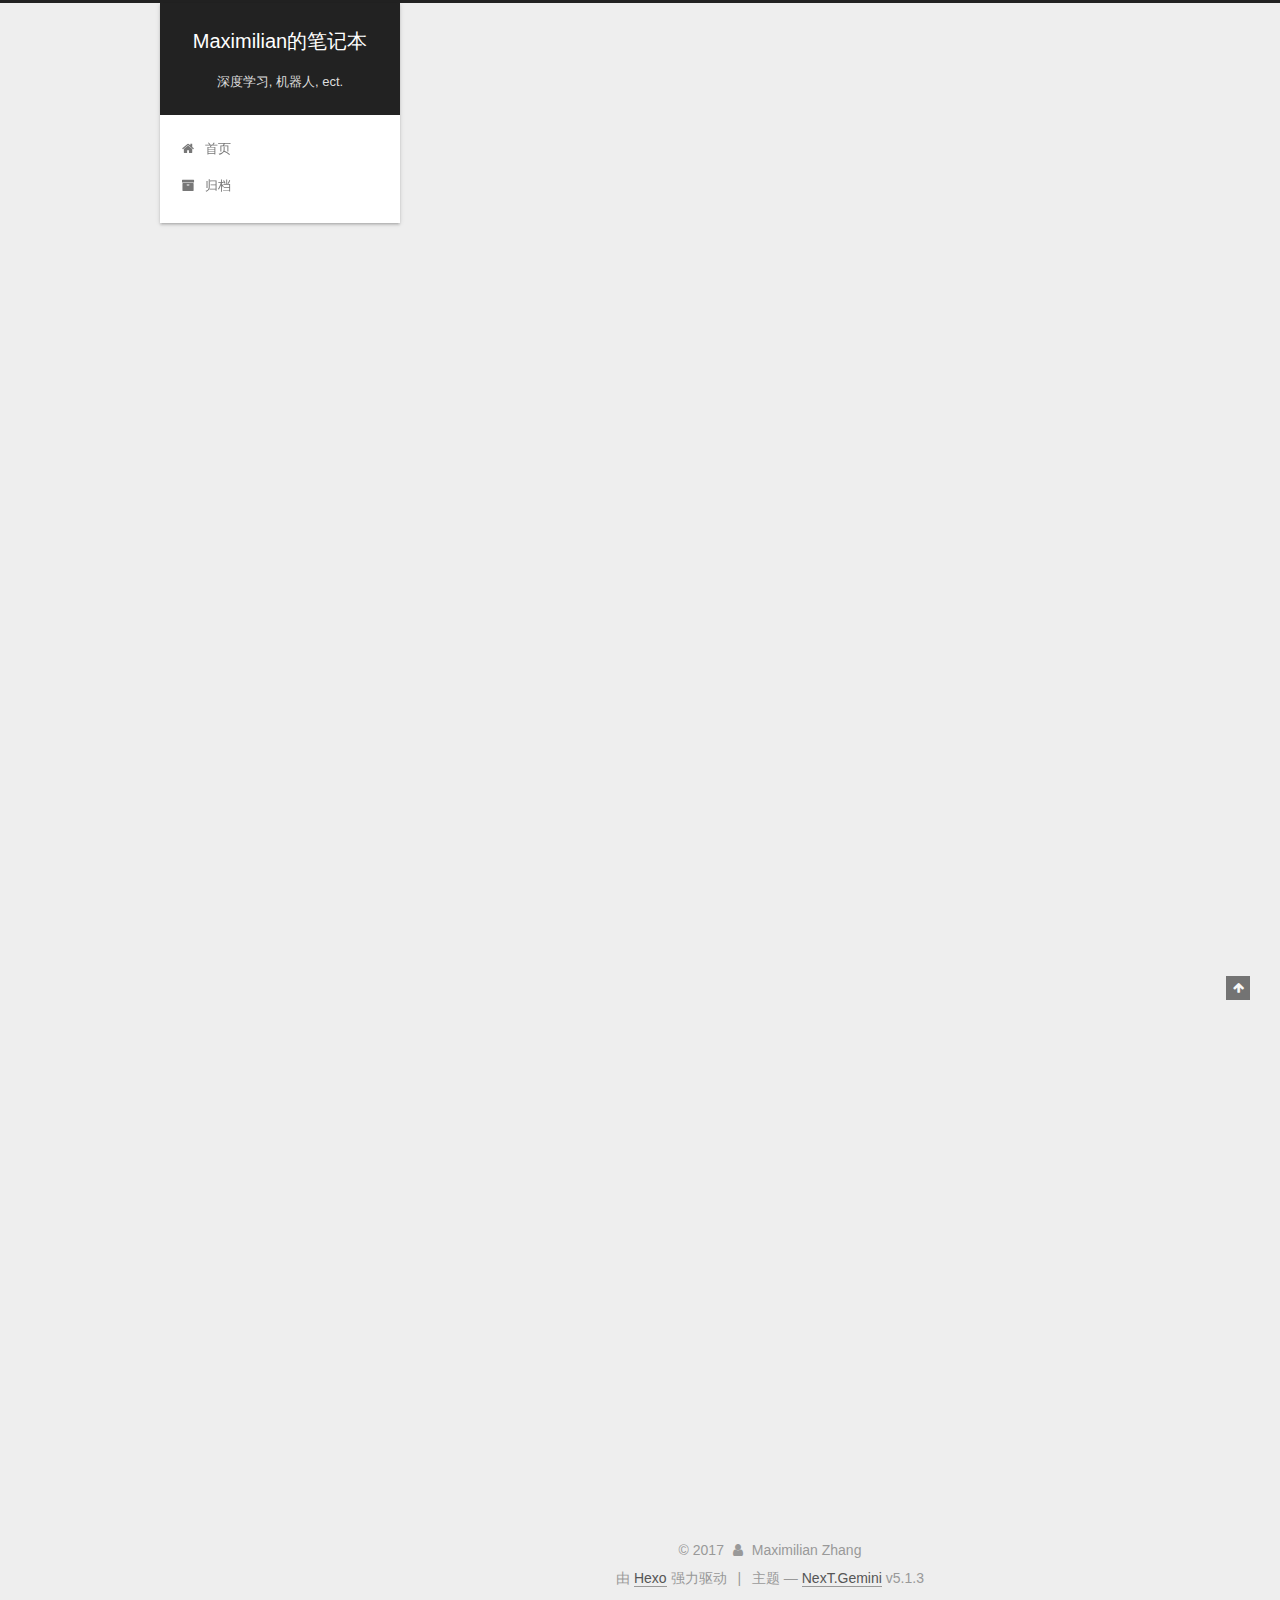
<file: index.html>
<!DOCTYPE html>



  


<html class="theme-next gemini use-motion" lang="zh-Hans">
<head>
  <!-- hexo-inject:begin --><!-- hexo-inject:end --><meta charset="UTF-8"/>
<meta http-equiv="X-UA-Compatible" content="IE=edge" />
<meta name="viewport" content="width=device-width, initial-scale=1, maximum-scale=1"/>
<meta name="theme-color" content="#222">









<meta http-equiv="Cache-Control" content="no-transform" />
<meta http-equiv="Cache-Control" content="no-siteapp" />
















  
  
  <link href="/lib/fancybox/source/jquery.fancybox.css?v=2.1.5" rel="stylesheet" type="text/css" />







<link href="/lib/font-awesome/css/font-awesome.min.css?v=4.6.2" rel="stylesheet" type="text/css" />

<link href="/css/main.css?v=5.1.3" rel="stylesheet" type="text/css" />


  <link rel="apple-touch-icon" sizes="180x180" href="/images/apple-touch-icon-next.png?v=5.1.3">


  <link rel="icon" type="image/png" sizes="32x32" href="/images/favicon-32x32-next.png?v=5.1.3">


  <link rel="icon" type="image/png" sizes="16x16" href="/images/favicon-16x16-next.png?v=5.1.3">


  <link rel="mask-icon" href="/images/logo.svg?v=5.1.3" color="#222">





  <meta name="keywords" content="Hexo, NexT" />










<meta name="description" content="Talk is cheap, code is cheaper :D">
<meta property="og:type" content="website">
<meta property="og:title" content="Maximilian的笔记本">
<meta property="og:url" content="http://yoursite.com/index.html">
<meta property="og:site_name" content="Maximilian的笔记本">
<meta property="og:description" content="Talk is cheap, code is cheaper :D">
<meta property="og:locale" content="zh-Hans">
<meta name="twitter:card" content="summary">
<meta name="twitter:title" content="Maximilian的笔记本">
<meta name="twitter:description" content="Talk is cheap, code is cheaper :D">



<script type="text/javascript" id="hexo.configurations">
  var NexT = window.NexT || {};
  var CONFIG = {
    root: '/',
    scheme: 'Gemini',
    version: '5.1.3',
    sidebar: {"position":"left","display":"post","offset":12,"b2t":false,"scrollpercent":false,"onmobile":false},
    fancybox: true,
    tabs: true,
    motion: {"enable":true,"async":false,"transition":{"post_block":"fadeIn","post_header":"slideDownIn","post_body":"slideDownIn","coll_header":"slideLeftIn","sidebar":"slideUpIn"}},
    duoshuo: {
      userId: '0',
      author: '博主'
    },
    algolia: {
      applicationID: '',
      apiKey: '',
      indexName: '',
      hits: {"per_page":10},
      labels: {"input_placeholder":"Search for Posts","hits_empty":"We didn't find any results for the search: ${query}","hits_stats":"${hits} results found in ${time} ms"}
    }
  };
</script>



  <link rel="canonical" href="http://yoursite.com/"/>





  <title>Maximilian的笔记本</title><!-- hexo-inject:begin --><!-- hexo-inject:end -->
  








</head>

<body itemscope itemtype="http://schema.org/WebPage" lang="zh-Hans">

  
  
    
  

  <!-- hexo-inject:begin --><!-- hexo-inject:end --><div class="container sidebar-position-left 
  page-home">
    <div class="headband"></div>

    <header id="header" class="header" itemscope itemtype="http://schema.org/WPHeader">
      <div class="header-inner"><div class="site-brand-wrapper">
  <div class="site-meta ">
    

    <div class="custom-logo-site-title">
      <a href="/"  class="brand" rel="start">
        <span class="logo-line-before"><i></i></span>
        <span class="site-title">Maximilian的笔记本</span>
        <span class="logo-line-after"><i></i></span>
      </a>
    </div>
      
        <p class="site-subtitle">深度学习, 机器人, ect.</p>
      
  </div>

  <div class="site-nav-toggle">
    <button>
      <span class="btn-bar"></span>
      <span class="btn-bar"></span>
      <span class="btn-bar"></span>
    </button>
  </div>
</div>

<nav class="site-nav">
  

  
    <ul id="menu" class="menu">
      
        
        <li class="menu-item menu-item-home">
          <a href="/" rel="section">
            
              <i class="menu-item-icon fa fa-fw fa-home"></i> <br />
            
            首页
          </a>
        </li>
      
        
        <li class="menu-item menu-item-archives">
          <a href="/archives/" rel="section">
            
              <i class="menu-item-icon fa fa-fw fa-archive"></i> <br />
            
            归档
          </a>
        </li>
      

      
    </ul>
  

  
</nav>



 </div>
    </header>

    <main id="main" class="main">
      <div class="main-inner">
        <div class="content-wrap">
          <div id="content" class="content">
            
  <section id="posts" class="posts-expand">
    
      

  

  
  
  

  <article class="post post-type-normal" itemscope itemtype="http://schema.org/Article">
  
  
  
  <div class="post-block">
    <link itemprop="mainEntityOfPage" href="http://yoursite.com/2017/11/11/Princeton-University-Algorithms-part1-Assignment-1/">

    <span hidden itemprop="author" itemscope itemtype="http://schema.org/Person">
      <meta itemprop="name" content="Maximilian Zhang">
      <meta itemprop="description" content="">
      <meta itemprop="image" content="/images/avatar.gif">
    </span>

    <span hidden itemprop="publisher" itemscope itemtype="http://schema.org/Organization">
      <meta itemprop="name" content="Maximilian的笔记本">
    </span>

    
      <header class="post-header">

        
        
          <h1 class="post-title" itemprop="name headline">
                
                <a class="post-title-link" href="/2017/11/11/Princeton-University-Algorithms-part1-Assignment-1/" itemprop="url">Princeton University Algorithms, part 1, Assignment 1</a></h1>
        

        <div class="post-meta">
          <span class="post-time">
            
              <span class="post-meta-item-icon">
                <i class="fa fa-calendar-o"></i>
              </span>
              
                <span class="post-meta-item-text">发表于</span>
              
              <time title="创建于" itemprop="dateCreated datePublished" datetime="2017-11-11T21:09:32+01:00">
                2017-11-11
              </time>
            

            

            
          </span>

          

          
            
          

          
          

          

          

          

        </div>
      </header>
    

    
    
    
    <div class="post-body" itemprop="articleBody">

      
      

      
        
          <h3 id="作业1-渗透模型-Percolation-java"><a href="#作业1-渗透模型-Percolation-java" class="headerlink" title="作业1. 渗透模型(Percolation.java)"></a>作业1. 渗透模型(Percolation.java)</h3><ul>
<li><p>研究主体是一个渗透模型，即对与一个给定大小的节点组成的网络，判断该网络是否被渗透。</p>
</li>
<li><p>可以形象的理解为在把一个 $n\times{n}$ 个节点组成的网络浸入瀑布中，每一个节点有两种状态：打开或者关闭。</p>
</li>
<li><p>水从高到低进行流动，可以通过一个打开的节点进入其相邻的打开的节点中。</p>
</li>
<li><p>如果网络第一排没有任何一个节点打开，那么没有水流能进入网络，即没有发生渗透。</p>
</li>
<li><p>如果能找到一条打开通路连接第一排和最后一排，那么这个网络就被渗透了。考察的主要是对Union-Find和应用。</p>
<p>​</p>
</li>
</ul>
<p>渗透例子：</p>
<p><img src="/image/percolates-yes.png" width="50%" height="50%"></p>
          <!--noindex-->
          <div class="post-button text-center">
            <a class="btn" href="/2017/11/11/Princeton-University-Algorithms-part1-Assignment-1/#more" rel="contents">
              阅读全文 &raquo;
            </a>
          </div>
          <!--/noindex-->
        
      
    </div>
    
    
    

    

    

    

    <footer class="post-footer">
      

      

      

      
      
        <div class="post-eof"></div>
      
    </footer>
  </div>
  
  
  
  </article>


    
      

  

  
  
  

  <article class="post post-type-normal" itemscope itemtype="http://schema.org/Article">
  
  
  
  <div class="post-block">
    <link itemprop="mainEntityOfPage" href="http://yoursite.com/2017/11/02/Princeton-University-Algorithms-part-1-Lecture-notes/">

    <span hidden itemprop="author" itemscope itemtype="http://schema.org/Person">
      <meta itemprop="name" content="Maximilian Zhang">
      <meta itemprop="description" content="">
      <meta itemprop="image" content="/images/avatar.gif">
    </span>

    <span hidden itemprop="publisher" itemscope itemtype="http://schema.org/Organization">
      <meta itemprop="name" content="Maximilian的笔记本">
    </span>

    
      <header class="post-header">

        
        
          <h1 class="post-title" itemprop="name headline">
                
                <a class="post-title-link" href="/2017/11/02/Princeton-University-Algorithms-part-1-Lecture-notes/" itemprop="url">Princeton University Algorithms, part 1, Week 1 Lecture notes</a></h1>
        

        <div class="post-meta">
          <span class="post-time">
            
              <span class="post-meta-item-icon">
                <i class="fa fa-calendar-o"></i>
              </span>
              
                <span class="post-meta-item-text">发表于</span>
              
              <time title="创建于" itemprop="dateCreated datePublished" datetime="2017-11-02T14:15:31+01:00">
                2017-11-02
              </time>
            

            

            
          </span>

          

          
            
          

          
          

          

          

          

        </div>
      </header>
    

    
    
    
    <div class="post-body" itemprop="articleBody">

      
      

      
        
          <h2 id="Union-Find"><a href="#Union-Find" class="headerlink" title="Union-Find"></a>Union-Find</h2><h3 id="Dynamic-Connectivity"><a href="#Dynamic-Connectivity" class="headerlink" title="Dynamic Connectivity"></a>Dynamic Connectivity</h3><h4 id="Problem-Given-a-set-of-N-objects"><a href="#Problem-Given-a-set-of-N-objects" class="headerlink" title="Problem: Given a set of N objects"></a>Problem: Given a set of N objects</h4><ul>
<li>Union command: connect two objects.</li>
<li>Find/connected query: is there a path connecting the two objects?
          <!--noindex-->
          <div class="post-button text-center">
            <a class="btn" href="/2017/11/02/Princeton-University-Algorithms-part-1-Lecture-notes/#more" rel="contents">
              阅读全文 &raquo;
            </a>
          </div>
          <!--/noindex-->
        
      
    </div>
    
    
    

    

    

    

    <footer class="post-footer">
      

      

      

      
      
        <div class="post-eof"></div>
      
    </footer>
  </div>
  
  
  
  </article>


    
  </section>

  


          </div>
          


          

        </div>
        
          
  
  <div class="sidebar-toggle">
    <div class="sidebar-toggle-line-wrap">
      <span class="sidebar-toggle-line sidebar-toggle-line-first"></span>
      <span class="sidebar-toggle-line sidebar-toggle-line-middle"></span>
      <span class="sidebar-toggle-line sidebar-toggle-line-last"></span>
    </div>
  </div>

  <aside id="sidebar" class="sidebar">
    
    <div class="sidebar-inner">

      

      

      <section class="site-overview-wrap sidebar-panel sidebar-panel-active">
        <div class="site-overview">
          <div class="site-author motion-element" itemprop="author" itemscope itemtype="http://schema.org/Person">
            
              <p class="site-author-name" itemprop="name">Maximilian Zhang</p>
              <p class="site-description motion-element" itemprop="description">Talk is cheap, code is cheaper :D</p>
          </div>

          <nav class="site-state motion-element">

            
              <div class="site-state-item site-state-posts">
              
                <a href="/archives/">
              
                  <span class="site-state-item-count">2</span>
                  <span class="site-state-item-name">日志</span>
                </a>
              </div>
            

            

            
              
              
              <div class="site-state-item site-state-tags">
                
                  <span class="site-state-item-count">1</span>
                  <span class="site-state-item-name">标签</span>
                
              </div>
            

          </nav>

          

          <div class="links-of-author motion-element">
            
          </div>

          
          

          
          

          

        </div>
      </section>

      

      

    </div>
  </aside>


        
      </div>
    </main>

    <footer id="footer" class="footer">
      <div class="footer-inner">
        <div class="copyright">&copy; <span itemprop="copyrightYear">2017</span>
  <span class="with-love">
    <i class="fa fa-user"></i>
  </span>
  <span class="author" itemprop="copyrightHolder">Maximilian Zhang</span>

  
</div>


  <div class="powered-by">由 <a class="theme-link" target="_blank" href="https://hexo.io">Hexo</a> 强力驱动</div>



  <span class="post-meta-divider">|</span>



  <div class="theme-info">主题 &mdash; <a class="theme-link" target="_blank" href="https://github.com/iissnan/hexo-theme-next">NexT.Gemini</a> v5.1.3</div>




        







        
      </div>
    </footer>

    
      <div class="back-to-top">
        <i class="fa fa-arrow-up"></i>
        
      </div>
    

    

  </div>

  

<script type="text/javascript">
  if (Object.prototype.toString.call(window.Promise) !== '[object Function]') {
    window.Promise = null;
  }
</script>









  












  
  
    <script type="text/javascript" src="/lib/jquery/index.js?v=2.1.3"></script>
  

  
  
    <script type="text/javascript" src="/lib/fastclick/lib/fastclick.min.js?v=1.0.6"></script>
  

  
  
    <script type="text/javascript" src="/lib/jquery_lazyload/jquery.lazyload.js?v=1.9.7"></script>
  

  
  
    <script type="text/javascript" src="/lib/velocity/velocity.min.js?v=1.2.1"></script>
  

  
  
    <script type="text/javascript" src="/lib/velocity/velocity.ui.min.js?v=1.2.1"></script>
  

  
  
    <script type="text/javascript" src="/lib/fancybox/source/jquery.fancybox.pack.js?v=2.1.5"></script>
  


  


  <script type="text/javascript" src="/js/src/utils.js?v=5.1.3"></script>

  <script type="text/javascript" src="/js/src/motion.js?v=5.1.3"></script>



  
  


  <script type="text/javascript" src="/js/src/affix.js?v=5.1.3"></script>

  <script type="text/javascript" src="/js/src/schemes/pisces.js?v=5.1.3"></script>



  

  


  <script type="text/javascript" src="/js/src/bootstrap.js?v=5.1.3"></script>



  


  




	





  





  












  





  

  

  

  
  

  
  
    <script type="text/x-mathjax-config">
      MathJax.Hub.Config({
        tex2jax: {
          inlineMath: [ ['$','$'], ["\\(","\\)"]  ],
          processEscapes: true,
          skipTags: ['script', 'noscript', 'style', 'textarea', 'pre', 'code']
        }
      });
    </script>

    <script type="text/x-mathjax-config">
      MathJax.Hub.Queue(function() {
        var all = MathJax.Hub.getAllJax(), i;
        for (i=0; i < all.length; i += 1) {
          all[i].SourceElement().parentNode.className += ' has-jax';
        }
      });
    </script>
    <script type="text/javascript" src="//cdn.mathjax.org/mathjax/latest/MathJax.js?config=TeX-AMS-MML_HTMLorMML"></script><!-- hexo-inject:begin --><!-- hexo-inject:end -->
  


  

  

</body>
</html>
</file>
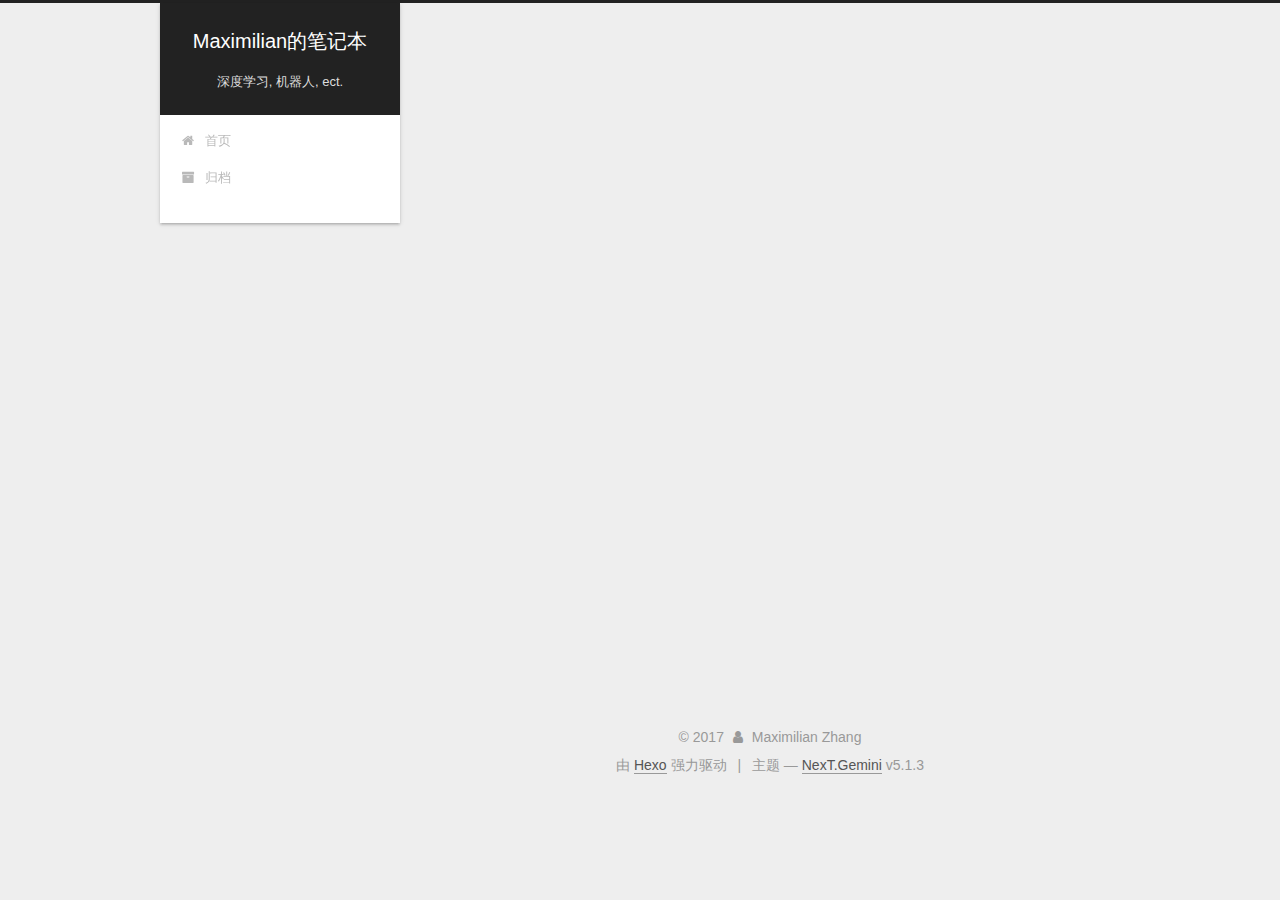
<file: archives/index.html>
<!DOCTYPE html>



  


<html class="theme-next gemini use-motion" lang="zh-Hans">
<head>
  <!-- hexo-inject:begin --><!-- hexo-inject:end --><meta charset="UTF-8"/>
<meta http-equiv="X-UA-Compatible" content="IE=edge" />
<meta name="viewport" content="width=device-width, initial-scale=1, maximum-scale=1"/>
<meta name="theme-color" content="#222">









<meta http-equiv="Cache-Control" content="no-transform" />
<meta http-equiv="Cache-Control" content="no-siteapp" />
















  
  
  <link href="/lib/fancybox/source/jquery.fancybox.css?v=2.1.5" rel="stylesheet" type="text/css" />







<link href="/lib/font-awesome/css/font-awesome.min.css?v=4.6.2" rel="stylesheet" type="text/css" />

<link href="/css/main.css?v=5.1.3" rel="stylesheet" type="text/css" />


  <link rel="apple-touch-icon" sizes="180x180" href="/images/apple-touch-icon-next.png?v=5.1.3">


  <link rel="icon" type="image/png" sizes="32x32" href="/images/favicon-32x32-next.png?v=5.1.3">


  <link rel="icon" type="image/png" sizes="16x16" href="/images/favicon-16x16-next.png?v=5.1.3">


  <link rel="mask-icon" href="/images/logo.svg?v=5.1.3" color="#222">





  <meta name="keywords" content="Hexo, NexT" />










<meta name="description" content="Talk is cheap, code is cheaper :D">
<meta property="og:type" content="website">
<meta property="og:title" content="Maximilian的笔记本">
<meta property="og:url" content="http://yoursite.com/archives/index.html">
<meta property="og:site_name" content="Maximilian的笔记本">
<meta property="og:description" content="Talk is cheap, code is cheaper :D">
<meta property="og:locale" content="zh-Hans">
<meta name="twitter:card" content="summary">
<meta name="twitter:title" content="Maximilian的笔记本">
<meta name="twitter:description" content="Talk is cheap, code is cheaper :D">



<script type="text/javascript" id="hexo.configurations">
  var NexT = window.NexT || {};
  var CONFIG = {
    root: '/',
    scheme: 'Gemini',
    version: '5.1.3',
    sidebar: {"position":"left","display":"post","offset":12,"b2t":false,"scrollpercent":false,"onmobile":false},
    fancybox: true,
    tabs: true,
    motion: {"enable":true,"async":false,"transition":{"post_block":"fadeIn","post_header":"slideDownIn","post_body":"slideDownIn","coll_header":"slideLeftIn","sidebar":"slideUpIn"}},
    duoshuo: {
      userId: '0',
      author: '博主'
    },
    algolia: {
      applicationID: '',
      apiKey: '',
      indexName: '',
      hits: {"per_page":10},
      labels: {"input_placeholder":"Search for Posts","hits_empty":"We didn't find any results for the search: ${query}","hits_stats":"${hits} results found in ${time} ms"}
    }
  };
</script>



  <link rel="canonical" href="http://yoursite.com/archives/"/>





  <title>归档 | Maximilian的笔记本</title><!-- hexo-inject:begin --><!-- hexo-inject:end -->
  








</head>

<body itemscope itemtype="http://schema.org/WebPage" lang="zh-Hans">

  
  
    
  

  <!-- hexo-inject:begin --><!-- hexo-inject:end --><div class="container sidebar-position-left page-archive">
    <div class="headband"></div>

    <header id="header" class="header" itemscope itemtype="http://schema.org/WPHeader">
      <div class="header-inner"><div class="site-brand-wrapper">
  <div class="site-meta ">
    

    <div class="custom-logo-site-title">
      <a href="/"  class="brand" rel="start">
        <span class="logo-line-before"><i></i></span>
        <span class="site-title">Maximilian的笔记本</span>
        <span class="logo-line-after"><i></i></span>
      </a>
    </div>
      
        <p class="site-subtitle">深度学习, 机器人, ect.</p>
      
  </div>

  <div class="site-nav-toggle">
    <button>
      <span class="btn-bar"></span>
      <span class="btn-bar"></span>
      <span class="btn-bar"></span>
    </button>
  </div>
</div>

<nav class="site-nav">
  

  
    <ul id="menu" class="menu">
      
        
        <li class="menu-item menu-item-home">
          <a href="/" rel="section">
            
              <i class="menu-item-icon fa fa-fw fa-home"></i> <br />
            
            首页
          </a>
        </li>
      
        
        <li class="menu-item menu-item-archives">
          <a href="/archives/" rel="section">
            
              <i class="menu-item-icon fa fa-fw fa-archive"></i> <br />
            
            归档
          </a>
        </li>
      

      
    </ul>
  

  
</nav>



 </div>
    </header>

    <main id="main" class="main">
      <div class="main-inner">
        <div class="content-wrap">
          <div id="content" class="content">
            

  
  
  
  <div class="post-block archive">
    <div id="posts" class="posts-collapse">
      <span class="archive-move-on"></span>

      <span class="archive-page-counter">
        
        
        
          
        
        嗯..! 目前共计 2 篇日志。 继续努力。
      </span>

      

        
        
        

        
          
          <div class="collection-title">
            <h1 class="archive-year" id="archive-year-2017">2017</h1>
          </div>
        
        

        

  <article class="post post-type-normal" itemscope itemtype="http://schema.org/Article">
    <header class="post-header">

      <h2 class="post-title">
        
            <a class="post-title-link" href="/2017/11/11/Princeton-University-Algorithms-part1-Assignment-1/" itemprop="url">
              
                <span itemprop="name">Princeton University Algorithms, part 1, Assignment 1</span>
              
            </a>
        
      </h2>

      <div class="post-meta">
        <time class="post-time" itemprop="dateCreated"
              datetime="2017-11-11T21:09:32+01:00"
              content="2017-11-11" >
          11-11
        </time>
      </div>

    </header>
  </article>



      

        
        
        

        
        

        

  <article class="post post-type-normal" itemscope itemtype="http://schema.org/Article">
    <header class="post-header">

      <h2 class="post-title">
        
            <a class="post-title-link" href="/2017/11/02/Princeton-University-Algorithms-part-1-Lecture-notes/" itemprop="url">
              
                <span itemprop="name">Princeton University Algorithms, part 1, Week 1 Lecture notes</span>
              
            </a>
        
      </h2>

      <div class="post-meta">
        <time class="post-time" itemprop="dateCreated"
              datetime="2017-11-02T14:15:31+01:00"
              content="2017-11-02" >
          11-02
        </time>
      </div>

    </header>
  </article>



      

    </div>
  </div>
  
  
  

  



          </div>
          


          

        </div>
        
          
  
  <div class="sidebar-toggle">
    <div class="sidebar-toggle-line-wrap">
      <span class="sidebar-toggle-line sidebar-toggle-line-first"></span>
      <span class="sidebar-toggle-line sidebar-toggle-line-middle"></span>
      <span class="sidebar-toggle-line sidebar-toggle-line-last"></span>
    </div>
  </div>

  <aside id="sidebar" class="sidebar">
    
    <div class="sidebar-inner">

      

      

      <section class="site-overview-wrap sidebar-panel sidebar-panel-active">
        <div class="site-overview">
          <div class="site-author motion-element" itemprop="author" itemscope itemtype="http://schema.org/Person">
            
              <p class="site-author-name" itemprop="name">Maximilian Zhang</p>
              <p class="site-description motion-element" itemprop="description">Talk is cheap, code is cheaper :D</p>
          </div>

          <nav class="site-state motion-element">

            
              <div class="site-state-item site-state-posts">
              
                <a href="/archives/">
              
                  <span class="site-state-item-count">2</span>
                  <span class="site-state-item-name">日志</span>
                </a>
              </div>
            

            

            
              
              
              <div class="site-state-item site-state-tags">
                
                  <span class="site-state-item-count">1</span>
                  <span class="site-state-item-name">标签</span>
                
              </div>
            

          </nav>

          

          <div class="links-of-author motion-element">
            
          </div>

          
          

          
          

          

        </div>
      </section>

      

      

    </div>
  </aside>


        
      </div>
    </main>

    <footer id="footer" class="footer">
      <div class="footer-inner">
        <div class="copyright">&copy; <span itemprop="copyrightYear">2017</span>
  <span class="with-love">
    <i class="fa fa-user"></i>
  </span>
  <span class="author" itemprop="copyrightHolder">Maximilian Zhang</span>

  
</div>


  <div class="powered-by">由 <a class="theme-link" target="_blank" href="https://hexo.io">Hexo</a> 强力驱动</div>



  <span class="post-meta-divider">|</span>



  <div class="theme-info">主题 &mdash; <a class="theme-link" target="_blank" href="https://github.com/iissnan/hexo-theme-next">NexT.Gemini</a> v5.1.3</div>




        







        
      </div>
    </footer>

    
      <div class="back-to-top">
        <i class="fa fa-arrow-up"></i>
        
      </div>
    

    

  </div>

  

<script type="text/javascript">
  if (Object.prototype.toString.call(window.Promise) !== '[object Function]') {
    window.Promise = null;
  }
</script>









  












  
  
    <script type="text/javascript" src="/lib/jquery/index.js?v=2.1.3"></script>
  

  
  
    <script type="text/javascript" src="/lib/fastclick/lib/fastclick.min.js?v=1.0.6"></script>
  

  
  
    <script type="text/javascript" src="/lib/jquery_lazyload/jquery.lazyload.js?v=1.9.7"></script>
  

  
  
    <script type="text/javascript" src="/lib/velocity/velocity.min.js?v=1.2.1"></script>
  

  
  
    <script type="text/javascript" src="/lib/velocity/velocity.ui.min.js?v=1.2.1"></script>
  

  
  
    <script type="text/javascript" src="/lib/fancybox/source/jquery.fancybox.pack.js?v=2.1.5"></script>
  


  


  <script type="text/javascript" src="/js/src/utils.js?v=5.1.3"></script>

  <script type="text/javascript" src="/js/src/motion.js?v=5.1.3"></script>



  
  


  <script type="text/javascript" src="/js/src/affix.js?v=5.1.3"></script>

  <script type="text/javascript" src="/js/src/schemes/pisces.js?v=5.1.3"></script>



  

  


  <script type="text/javascript" src="/js/src/bootstrap.js?v=5.1.3"></script>



  


  




	





  





  












  





  

  

  

  
  

  
  
    <script type="text/x-mathjax-config">
      MathJax.Hub.Config({
        tex2jax: {
          inlineMath: [ ['$','$'], ["\\(","\\)"]  ],
          processEscapes: true,
          skipTags: ['script', 'noscript', 'style', 'textarea', 'pre', 'code']
        }
      });
    </script>

    <script type="text/x-mathjax-config">
      MathJax.Hub.Queue(function() {
        var all = MathJax.Hub.getAllJax(), i;
        for (i=0; i < all.length; i += 1) {
          all[i].SourceElement().parentNode.className += ' has-jax';
        }
      });
    </script>
    <script type="text/javascript" src="//cdn.mathjax.org/mathjax/latest/MathJax.js?config=TeX-AMS-MML_HTMLorMML"></script><!-- hexo-inject:begin --><!-- hexo-inject:end -->
  


  

  

</body>
</html>
</file>
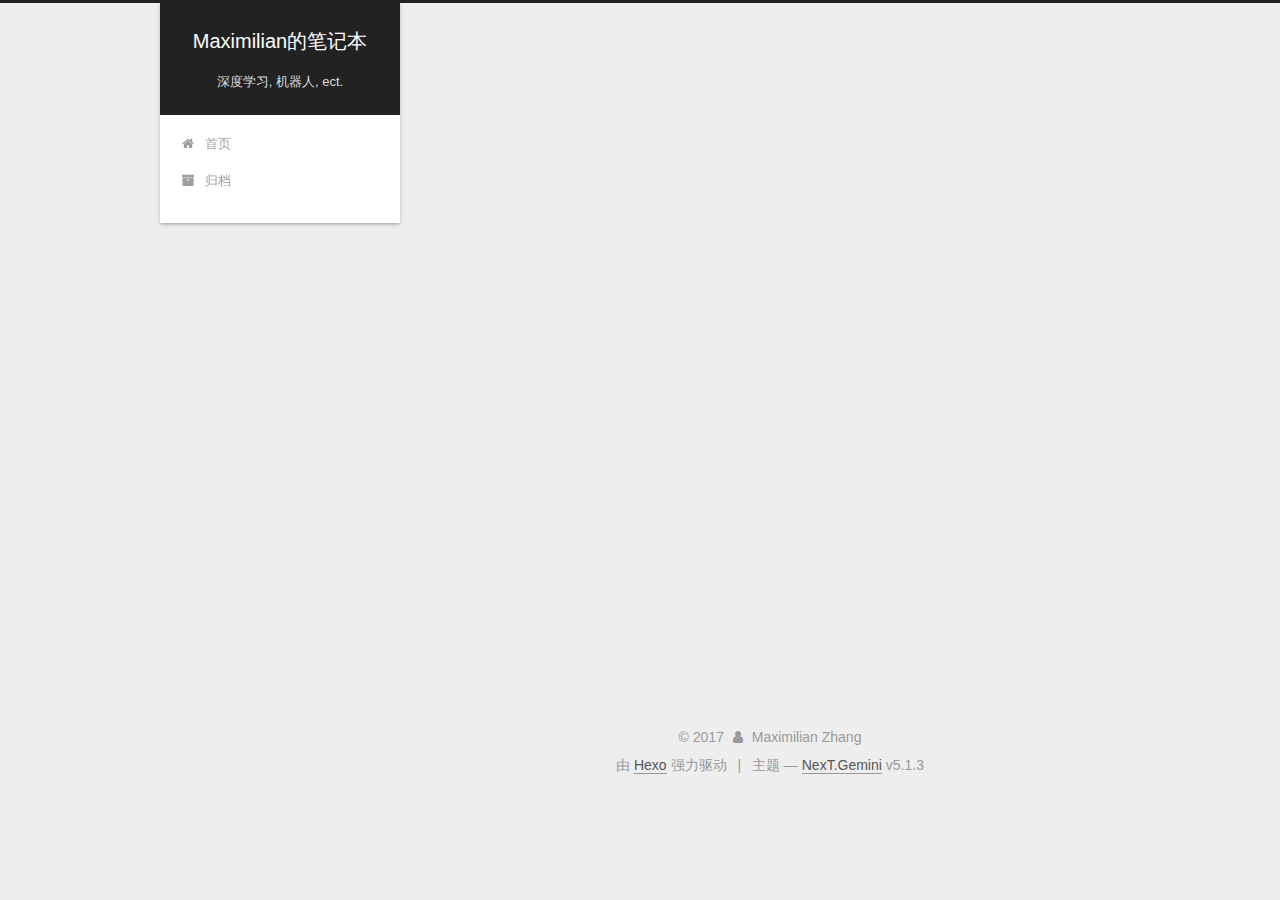
<file: archives/2017/index.html>
<!DOCTYPE html>



  


<html class="theme-next gemini use-motion" lang="zh-Hans">
<head>
  <!-- hexo-inject:begin --><!-- hexo-inject:end --><meta charset="UTF-8"/>
<meta http-equiv="X-UA-Compatible" content="IE=edge" />
<meta name="viewport" content="width=device-width, initial-scale=1, maximum-scale=1"/>
<meta name="theme-color" content="#222">









<meta http-equiv="Cache-Control" content="no-transform" />
<meta http-equiv="Cache-Control" content="no-siteapp" />
















  
  
  <link href="/lib/fancybox/source/jquery.fancybox.css?v=2.1.5" rel="stylesheet" type="text/css" />







<link href="/lib/font-awesome/css/font-awesome.min.css?v=4.6.2" rel="stylesheet" type="text/css" />

<link href="/css/main.css?v=5.1.3" rel="stylesheet" type="text/css" />


  <link rel="apple-touch-icon" sizes="180x180" href="/images/apple-touch-icon-next.png?v=5.1.3">


  <link rel="icon" type="image/png" sizes="32x32" href="/images/favicon-32x32-next.png?v=5.1.3">


  <link rel="icon" type="image/png" sizes="16x16" href="/images/favicon-16x16-next.png?v=5.1.3">


  <link rel="mask-icon" href="/images/logo.svg?v=5.1.3" color="#222">





  <meta name="keywords" content="Hexo, NexT" />










<meta name="description" content="Talk is cheap, code is cheaper :D">
<meta property="og:type" content="website">
<meta property="og:title" content="Maximilian的笔记本">
<meta property="og:url" content="http://yoursite.com/archives/2017/index.html">
<meta property="og:site_name" content="Maximilian的笔记本">
<meta property="og:description" content="Talk is cheap, code is cheaper :D">
<meta property="og:locale" content="zh-Hans">
<meta name="twitter:card" content="summary">
<meta name="twitter:title" content="Maximilian的笔记本">
<meta name="twitter:description" content="Talk is cheap, code is cheaper :D">



<script type="text/javascript" id="hexo.configurations">
  var NexT = window.NexT || {};
  var CONFIG = {
    root: '/',
    scheme: 'Gemini',
    version: '5.1.3',
    sidebar: {"position":"left","display":"post","offset":12,"b2t":false,"scrollpercent":false,"onmobile":false},
    fancybox: true,
    tabs: true,
    motion: {"enable":true,"async":false,"transition":{"post_block":"fadeIn","post_header":"slideDownIn","post_body":"slideDownIn","coll_header":"slideLeftIn","sidebar":"slideUpIn"}},
    duoshuo: {
      userId: '0',
      author: '博主'
    },
    algolia: {
      applicationID: '',
      apiKey: '',
      indexName: '',
      hits: {"per_page":10},
      labels: {"input_placeholder":"Search for Posts","hits_empty":"We didn't find any results for the search: ${query}","hits_stats":"${hits} results found in ${time} ms"}
    }
  };
</script>



  <link rel="canonical" href="http://yoursite.com/archives/2017/"/>





  <title>归档 | Maximilian的笔记本</title><!-- hexo-inject:begin --><!-- hexo-inject:end -->
  








</head>

<body itemscope itemtype="http://schema.org/WebPage" lang="zh-Hans">

  
  
    
  

  <!-- hexo-inject:begin --><!-- hexo-inject:end --><div class="container sidebar-position-left page-archive">
    <div class="headband"></div>

    <header id="header" class="header" itemscope itemtype="http://schema.org/WPHeader">
      <div class="header-inner"><div class="site-brand-wrapper">
  <div class="site-meta ">
    

    <div class="custom-logo-site-title">
      <a href="/"  class="brand" rel="start">
        <span class="logo-line-before"><i></i></span>
        <span class="site-title">Maximilian的笔记本</span>
        <span class="logo-line-after"><i></i></span>
      </a>
    </div>
      
        <p class="site-subtitle">深度学习, 机器人, ect.</p>
      
  </div>

  <div class="site-nav-toggle">
    <button>
      <span class="btn-bar"></span>
      <span class="btn-bar"></span>
      <span class="btn-bar"></span>
    </button>
  </div>
</div>

<nav class="site-nav">
  

  
    <ul id="menu" class="menu">
      
        
        <li class="menu-item menu-item-home">
          <a href="/" rel="section">
            
              <i class="menu-item-icon fa fa-fw fa-home"></i> <br />
            
            首页
          </a>
        </li>
      
        
        <li class="menu-item menu-item-archives">
          <a href="/archives/" rel="section">
            
              <i class="menu-item-icon fa fa-fw fa-archive"></i> <br />
            
            归档
          </a>
        </li>
      

      
    </ul>
  

  
</nav>



 </div>
    </header>

    <main id="main" class="main">
      <div class="main-inner">
        <div class="content-wrap">
          <div id="content" class="content">
            

  
  
  
  <div class="post-block archive">
    <div id="posts" class="posts-collapse">
      <span class="archive-move-on"></span>

      <span class="archive-page-counter">
        
        
        
          
        
        嗯..! 目前共计 2 篇日志。 继续努力。
      </span>

      

        
        
        

        
          
          <div class="collection-title">
            <h1 class="archive-year" id="archive-year-2017">2017</h1>
          </div>
        
        

        

  <article class="post post-type-normal" itemscope itemtype="http://schema.org/Article">
    <header class="post-header">

      <h2 class="post-title">
        
            <a class="post-title-link" href="/2017/11/11/Princeton-University-Algorithms-part1-Assignment-1/" itemprop="url">
              
                <span itemprop="name">Princeton University Algorithms, part 1, Assignment 1</span>
              
            </a>
        
      </h2>

      <div class="post-meta">
        <time class="post-time" itemprop="dateCreated"
              datetime="2017-11-11T21:09:32+01:00"
              content="2017-11-11" >
          11-11
        </time>
      </div>

    </header>
  </article>



      

        
        
        

        
        

        

  <article class="post post-type-normal" itemscope itemtype="http://schema.org/Article">
    <header class="post-header">

      <h2 class="post-title">
        
            <a class="post-title-link" href="/2017/11/02/Princeton-University-Algorithms-part-1-Lecture-notes/" itemprop="url">
              
                <span itemprop="name">Princeton University Algorithms, part 1, Week 1 Lecture notes</span>
              
            </a>
        
      </h2>

      <div class="post-meta">
        <time class="post-time" itemprop="dateCreated"
              datetime="2017-11-02T14:15:31+01:00"
              content="2017-11-02" >
          11-02
        </time>
      </div>

    </header>
  </article>



      

    </div>
  </div>
  
  
  

  



          </div>
          


          

        </div>
        
          
  
  <div class="sidebar-toggle">
    <div class="sidebar-toggle-line-wrap">
      <span class="sidebar-toggle-line sidebar-toggle-line-first"></span>
      <span class="sidebar-toggle-line sidebar-toggle-line-middle"></span>
      <span class="sidebar-toggle-line sidebar-toggle-line-last"></span>
    </div>
  </div>

  <aside id="sidebar" class="sidebar">
    
    <div class="sidebar-inner">

      

      

      <section class="site-overview-wrap sidebar-panel sidebar-panel-active">
        <div class="site-overview">
          <div class="site-author motion-element" itemprop="author" itemscope itemtype="http://schema.org/Person">
            
              <p class="site-author-name" itemprop="name">Maximilian Zhang</p>
              <p class="site-description motion-element" itemprop="description">Talk is cheap, code is cheaper :D</p>
          </div>

          <nav class="site-state motion-element">

            
              <div class="site-state-item site-state-posts">
              
                <a href="/archives/">
              
                  <span class="site-state-item-count">2</span>
                  <span class="site-state-item-name">日志</span>
                </a>
              </div>
            

            

            
              
              
              <div class="site-state-item site-state-tags">
                
                  <span class="site-state-item-count">1</span>
                  <span class="site-state-item-name">标签</span>
                
              </div>
            

          </nav>

          

          <div class="links-of-author motion-element">
            
          </div>

          
          

          
          

          

        </div>
      </section>

      

      

    </div>
  </aside>


        
      </div>
    </main>

    <footer id="footer" class="footer">
      <div class="footer-inner">
        <div class="copyright">&copy; <span itemprop="copyrightYear">2017</span>
  <span class="with-love">
    <i class="fa fa-user"></i>
  </span>
  <span class="author" itemprop="copyrightHolder">Maximilian Zhang</span>

  
</div>


  <div class="powered-by">由 <a class="theme-link" target="_blank" href="https://hexo.io">Hexo</a> 强力驱动</div>



  <span class="post-meta-divider">|</span>



  <div class="theme-info">主题 &mdash; <a class="theme-link" target="_blank" href="https://github.com/iissnan/hexo-theme-next">NexT.Gemini</a> v5.1.3</div>




        







        
      </div>
    </footer>

    
      <div class="back-to-top">
        <i class="fa fa-arrow-up"></i>
        
      </div>
    

    

  </div>

  

<script type="text/javascript">
  if (Object.prototype.toString.call(window.Promise) !== '[object Function]') {
    window.Promise = null;
  }
</script>









  












  
  
    <script type="text/javascript" src="/lib/jquery/index.js?v=2.1.3"></script>
  

  
  
    <script type="text/javascript" src="/lib/fastclick/lib/fastclick.min.js?v=1.0.6"></script>
  

  
  
    <script type="text/javascript" src="/lib/jquery_lazyload/jquery.lazyload.js?v=1.9.7"></script>
  

  
  
    <script type="text/javascript" src="/lib/velocity/velocity.min.js?v=1.2.1"></script>
  

  
  
    <script type="text/javascript" src="/lib/velocity/velocity.ui.min.js?v=1.2.1"></script>
  

  
  
    <script type="text/javascript" src="/lib/fancybox/source/jquery.fancybox.pack.js?v=2.1.5"></script>
  


  


  <script type="text/javascript" src="/js/src/utils.js?v=5.1.3"></script>

  <script type="text/javascript" src="/js/src/motion.js?v=5.1.3"></script>



  
  


  <script type="text/javascript" src="/js/src/affix.js?v=5.1.3"></script>

  <script type="text/javascript" src="/js/src/schemes/pisces.js?v=5.1.3"></script>



  

  


  <script type="text/javascript" src="/js/src/bootstrap.js?v=5.1.3"></script>



  


  




	





  





  












  





  

  

  

  
  

  
  
    <script type="text/x-mathjax-config">
      MathJax.Hub.Config({
        tex2jax: {
          inlineMath: [ ['$','$'], ["\\(","\\)"]  ],
          processEscapes: true,
          skipTags: ['script', 'noscript', 'style', 'textarea', 'pre', 'code']
        }
      });
    </script>

    <script type="text/x-mathjax-config">
      MathJax.Hub.Queue(function() {
        var all = MathJax.Hub.getAllJax(), i;
        for (i=0; i < all.length; i += 1) {
          all[i].SourceElement().parentNode.className += ' has-jax';
        }
      });
    </script>
    <script type="text/javascript" src="//cdn.mathjax.org/mathjax/latest/MathJax.js?config=TeX-AMS-MML_HTMLorMML"></script><!-- hexo-inject:begin --><!-- hexo-inject:end -->
  


  

  

</body>
</html>
</file>
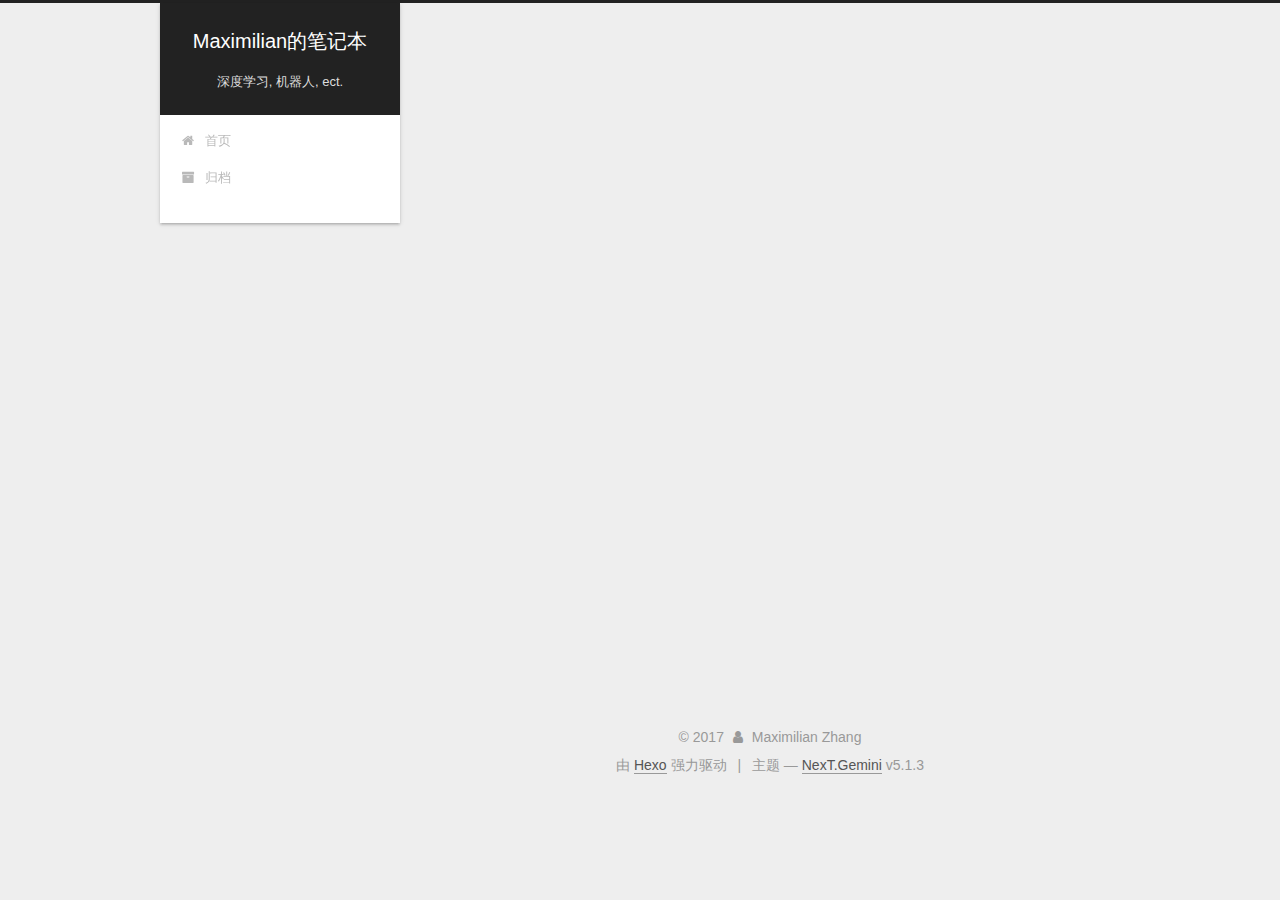
<file: tags/Princeton-Algorithms/index.html>
<!DOCTYPE html>



  


<html class="theme-next gemini use-motion" lang="zh-Hans">
<head>
  <!-- hexo-inject:begin --><!-- hexo-inject:end --><meta charset="UTF-8"/>
<meta http-equiv="X-UA-Compatible" content="IE=edge" />
<meta name="viewport" content="width=device-width, initial-scale=1, maximum-scale=1"/>
<meta name="theme-color" content="#222">









<meta http-equiv="Cache-Control" content="no-transform" />
<meta http-equiv="Cache-Control" content="no-siteapp" />
















  
  
  <link href="/lib/fancybox/source/jquery.fancybox.css?v=2.1.5" rel="stylesheet" type="text/css" />







<link href="/lib/font-awesome/css/font-awesome.min.css?v=4.6.2" rel="stylesheet" type="text/css" />

<link href="/css/main.css?v=5.1.3" rel="stylesheet" type="text/css" />


  <link rel="apple-touch-icon" sizes="180x180" href="/images/apple-touch-icon-next.png?v=5.1.3">


  <link rel="icon" type="image/png" sizes="32x32" href="/images/favicon-32x32-next.png?v=5.1.3">


  <link rel="icon" type="image/png" sizes="16x16" href="/images/favicon-16x16-next.png?v=5.1.3">


  <link rel="mask-icon" href="/images/logo.svg?v=5.1.3" color="#222">





  <meta name="keywords" content="Hexo, NexT" />










<meta name="description" content="Talk is cheap, code is cheaper :D">
<meta property="og:type" content="website">
<meta property="og:title" content="Maximilian的笔记本">
<meta property="og:url" content="http://yoursite.com/tags/Princeton-Algorithms/index.html">
<meta property="og:site_name" content="Maximilian的笔记本">
<meta property="og:description" content="Talk is cheap, code is cheaper :D">
<meta property="og:locale" content="zh-Hans">
<meta name="twitter:card" content="summary">
<meta name="twitter:title" content="Maximilian的笔记本">
<meta name="twitter:description" content="Talk is cheap, code is cheaper :D">



<script type="text/javascript" id="hexo.configurations">
  var NexT = window.NexT || {};
  var CONFIG = {
    root: '/',
    scheme: 'Gemini',
    version: '5.1.3',
    sidebar: {"position":"left","display":"post","offset":12,"b2t":false,"scrollpercent":false,"onmobile":false},
    fancybox: true,
    tabs: true,
    motion: {"enable":true,"async":false,"transition":{"post_block":"fadeIn","post_header":"slideDownIn","post_body":"slideDownIn","coll_header":"slideLeftIn","sidebar":"slideUpIn"}},
    duoshuo: {
      userId: '0',
      author: '博主'
    },
    algolia: {
      applicationID: '',
      apiKey: '',
      indexName: '',
      hits: {"per_page":10},
      labels: {"input_placeholder":"Search for Posts","hits_empty":"We didn't find any results for the search: ${query}","hits_stats":"${hits} results found in ${time} ms"}
    }
  };
</script>



  <link rel="canonical" href="http://yoursite.com/tags/Princeton-Algorithms/"/>





  <title>标签: Princeton, Algorithms | Maximilian的笔记本</title><!-- hexo-inject:begin --><!-- hexo-inject:end -->
  








</head>

<body itemscope itemtype="http://schema.org/WebPage" lang="zh-Hans">

  
  
    
  

  <!-- hexo-inject:begin --><!-- hexo-inject:end --><div class="container sidebar-position-left ">
    <div class="headband"></div>

    <header id="header" class="header" itemscope itemtype="http://schema.org/WPHeader">
      <div class="header-inner"><div class="site-brand-wrapper">
  <div class="site-meta ">
    

    <div class="custom-logo-site-title">
      <a href="/"  class="brand" rel="start">
        <span class="logo-line-before"><i></i></span>
        <span class="site-title">Maximilian的笔记本</span>
        <span class="logo-line-after"><i></i></span>
      </a>
    </div>
      
        <p class="site-subtitle">深度学习, 机器人, ect.</p>
      
  </div>

  <div class="site-nav-toggle">
    <button>
      <span class="btn-bar"></span>
      <span class="btn-bar"></span>
      <span class="btn-bar"></span>
    </button>
  </div>
</div>

<nav class="site-nav">
  

  
    <ul id="menu" class="menu">
      
        
        <li class="menu-item menu-item-home">
          <a href="/" rel="section">
            
              <i class="menu-item-icon fa fa-fw fa-home"></i> <br />
            
            首页
          </a>
        </li>
      
        
        <li class="menu-item menu-item-archives">
          <a href="/archives/" rel="section">
            
              <i class="menu-item-icon fa fa-fw fa-archive"></i> <br />
            
            归档
          </a>
        </li>
      

      
    </ul>
  

  
</nav>



 </div>
    </header>

    <main id="main" class="main">
      <div class="main-inner">
        <div class="content-wrap">
          <div id="content" class="content">
            

  
  
  
  <div class="post-block tag">

    <div id="posts" class="posts-collapse">
      <div class="collection-title">
        <h1>Princeton, Algorithms<small>标签</small>
        </h1>
      </div>

      
        

  <article class="post post-type-normal" itemscope itemtype="http://schema.org/Article">
    <header class="post-header">

      <h2 class="post-title">
        
            <a class="post-title-link" href="/2017/11/11/Princeton-University-Algorithms-part1-Assignment-1/" itemprop="url">
              
                <span itemprop="name">Princeton University Algorithms, part 1, Assignment 1</span>
              
            </a>
        
      </h2>

      <div class="post-meta">
        <time class="post-time" itemprop="dateCreated"
              datetime="2017-11-11T21:09:32+01:00"
              content="2017-11-11" >
          11-11
        </time>
      </div>

    </header>
  </article>


      
        

  <article class="post post-type-normal" itemscope itemtype="http://schema.org/Article">
    <header class="post-header">

      <h2 class="post-title">
        
            <a class="post-title-link" href="/2017/11/02/Princeton-University-Algorithms-part-1-Lecture-notes/" itemprop="url">
              
                <span itemprop="name">Princeton University Algorithms, part 1, Week 1 Lecture notes</span>
              
            </a>
        
      </h2>

      <div class="post-meta">
        <time class="post-time" itemprop="dateCreated"
              datetime="2017-11-02T14:15:31+01:00"
              content="2017-11-02" >
          11-02
        </time>
      </div>

    </header>
  </article>


      
    </div>

  </div>
  
  
  

  


          </div>
          


          

        </div>
        
          
  
  <div class="sidebar-toggle">
    <div class="sidebar-toggle-line-wrap">
      <span class="sidebar-toggle-line sidebar-toggle-line-first"></span>
      <span class="sidebar-toggle-line sidebar-toggle-line-middle"></span>
      <span class="sidebar-toggle-line sidebar-toggle-line-last"></span>
    </div>
  </div>

  <aside id="sidebar" class="sidebar">
    
    <div class="sidebar-inner">

      

      

      <section class="site-overview-wrap sidebar-panel sidebar-panel-active">
        <div class="site-overview">
          <div class="site-author motion-element" itemprop="author" itemscope itemtype="http://schema.org/Person">
            
              <p class="site-author-name" itemprop="name">Maximilian Zhang</p>
              <p class="site-description motion-element" itemprop="description">Talk is cheap, code is cheaper :D</p>
          </div>

          <nav class="site-state motion-element">

            
              <div class="site-state-item site-state-posts">
              
                <a href="/archives/">
              
                  <span class="site-state-item-count">2</span>
                  <span class="site-state-item-name">日志</span>
                </a>
              </div>
            

            

            
              
              
              <div class="site-state-item site-state-tags">
                
                  <span class="site-state-item-count">1</span>
                  <span class="site-state-item-name">标签</span>
                
              </div>
            

          </nav>

          

          <div class="links-of-author motion-element">
            
          </div>

          
          

          
          

          

        </div>
      </section>

      

      

    </div>
  </aside>


        
      </div>
    </main>

    <footer id="footer" class="footer">
      <div class="footer-inner">
        <div class="copyright">&copy; <span itemprop="copyrightYear">2017</span>
  <span class="with-love">
    <i class="fa fa-user"></i>
  </span>
  <span class="author" itemprop="copyrightHolder">Maximilian Zhang</span>

  
</div>


  <div class="powered-by">由 <a class="theme-link" target="_blank" href="https://hexo.io">Hexo</a> 强力驱动</div>



  <span class="post-meta-divider">|</span>



  <div class="theme-info">主题 &mdash; <a class="theme-link" target="_blank" href="https://github.com/iissnan/hexo-theme-next">NexT.Gemini</a> v5.1.3</div>




        







        
      </div>
    </footer>

    
      <div class="back-to-top">
        <i class="fa fa-arrow-up"></i>
        
      </div>
    

    

  </div>

  

<script type="text/javascript">
  if (Object.prototype.toString.call(window.Promise) !== '[object Function]') {
    window.Promise = null;
  }
</script>









  












  
  
    <script type="text/javascript" src="/lib/jquery/index.js?v=2.1.3"></script>
  

  
  
    <script type="text/javascript" src="/lib/fastclick/lib/fastclick.min.js?v=1.0.6"></script>
  

  
  
    <script type="text/javascript" src="/lib/jquery_lazyload/jquery.lazyload.js?v=1.9.7"></script>
  

  
  
    <script type="text/javascript" src="/lib/velocity/velocity.min.js?v=1.2.1"></script>
  

  
  
    <script type="text/javascript" src="/lib/velocity/velocity.ui.min.js?v=1.2.1"></script>
  

  
  
    <script type="text/javascript" src="/lib/fancybox/source/jquery.fancybox.pack.js?v=2.1.5"></script>
  


  


  <script type="text/javascript" src="/js/src/utils.js?v=5.1.3"></script>

  <script type="text/javascript" src="/js/src/motion.js?v=5.1.3"></script>



  
  


  <script type="text/javascript" src="/js/src/affix.js?v=5.1.3"></script>

  <script type="text/javascript" src="/js/src/schemes/pisces.js?v=5.1.3"></script>



  

  


  <script type="text/javascript" src="/js/src/bootstrap.js?v=5.1.3"></script>



  


  




	





  





  












  





  

  

  

  
  

  
  
    <script type="text/x-mathjax-config">
      MathJax.Hub.Config({
        tex2jax: {
          inlineMath: [ ['$','$'], ["\\(","\\)"]  ],
          processEscapes: true,
          skipTags: ['script', 'noscript', 'style', 'textarea', 'pre', 'code']
        }
      });
    </script>

    <script type="text/x-mathjax-config">
      MathJax.Hub.Queue(function() {
        var all = MathJax.Hub.getAllJax(), i;
        for (i=0; i < all.length; i += 1) {
          all[i].SourceElement().parentNode.className += ' has-jax';
        }
      });
    </script>
    <script type="text/javascript" src="//cdn.mathjax.org/mathjax/latest/MathJax.js?config=TeX-AMS-MML_HTMLorMML"></script><!-- hexo-inject:begin --><!-- hexo-inject:end -->
  


  

  

</body>
</html>
</file>
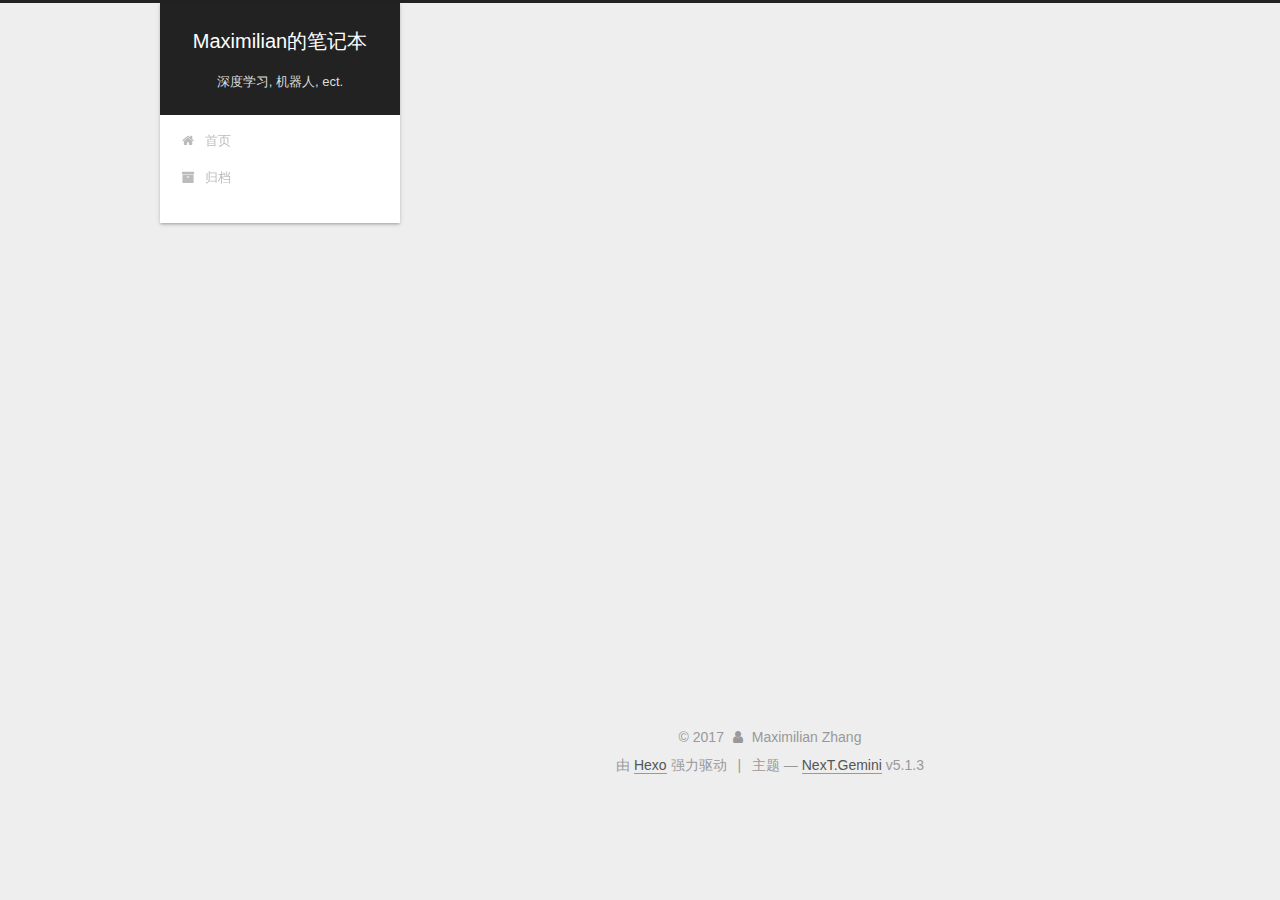
<file: archives/2017/11/index.html>
<!DOCTYPE html>



  


<html class="theme-next gemini use-motion" lang="zh-Hans">
<head>
  <!-- hexo-inject:begin --><!-- hexo-inject:end --><meta charset="UTF-8"/>
<meta http-equiv="X-UA-Compatible" content="IE=edge" />
<meta name="viewport" content="width=device-width, initial-scale=1, maximum-scale=1"/>
<meta name="theme-color" content="#222">









<meta http-equiv="Cache-Control" content="no-transform" />
<meta http-equiv="Cache-Control" content="no-siteapp" />
















  
  
  <link href="/lib/fancybox/source/jquery.fancybox.css?v=2.1.5" rel="stylesheet" type="text/css" />







<link href="/lib/font-awesome/css/font-awesome.min.css?v=4.6.2" rel="stylesheet" type="text/css" />

<link href="/css/main.css?v=5.1.3" rel="stylesheet" type="text/css" />


  <link rel="apple-touch-icon" sizes="180x180" href="/images/apple-touch-icon-next.png?v=5.1.3">


  <link rel="icon" type="image/png" sizes="32x32" href="/images/favicon-32x32-next.png?v=5.1.3">


  <link rel="icon" type="image/png" sizes="16x16" href="/images/favicon-16x16-next.png?v=5.1.3">


  <link rel="mask-icon" href="/images/logo.svg?v=5.1.3" color="#222">





  <meta name="keywords" content="Hexo, NexT" />










<meta name="description" content="Talk is cheap, code is cheaper :D">
<meta property="og:type" content="website">
<meta property="og:title" content="Maximilian的笔记本">
<meta property="og:url" content="http://yoursite.com/archives/2017/11/index.html">
<meta property="og:site_name" content="Maximilian的笔记本">
<meta property="og:description" content="Talk is cheap, code is cheaper :D">
<meta property="og:locale" content="zh-Hans">
<meta name="twitter:card" content="summary">
<meta name="twitter:title" content="Maximilian的笔记本">
<meta name="twitter:description" content="Talk is cheap, code is cheaper :D">



<script type="text/javascript" id="hexo.configurations">
  var NexT = window.NexT || {};
  var CONFIG = {
    root: '/',
    scheme: 'Gemini',
    version: '5.1.3',
    sidebar: {"position":"left","display":"post","offset":12,"b2t":false,"scrollpercent":false,"onmobile":false},
    fancybox: true,
    tabs: true,
    motion: {"enable":true,"async":false,"transition":{"post_block":"fadeIn","post_header":"slideDownIn","post_body":"slideDownIn","coll_header":"slideLeftIn","sidebar":"slideUpIn"}},
    duoshuo: {
      userId: '0',
      author: '博主'
    },
    algolia: {
      applicationID: '',
      apiKey: '',
      indexName: '',
      hits: {"per_page":10},
      labels: {"input_placeholder":"Search for Posts","hits_empty":"We didn't find any results for the search: ${query}","hits_stats":"${hits} results found in ${time} ms"}
    }
  };
</script>



  <link rel="canonical" href="http://yoursite.com/archives/2017/11/"/>





  <title>归档 | Maximilian的笔记本</title><!-- hexo-inject:begin --><!-- hexo-inject:end -->
  








</head>

<body itemscope itemtype="http://schema.org/WebPage" lang="zh-Hans">

  
  
    
  

  <!-- hexo-inject:begin --><!-- hexo-inject:end --><div class="container sidebar-position-left page-archive">
    <div class="headband"></div>

    <header id="header" class="header" itemscope itemtype="http://schema.org/WPHeader">
      <div class="header-inner"><div class="site-brand-wrapper">
  <div class="site-meta ">
    

    <div class="custom-logo-site-title">
      <a href="/"  class="brand" rel="start">
        <span class="logo-line-before"><i></i></span>
        <span class="site-title">Maximilian的笔记本</span>
        <span class="logo-line-after"><i></i></span>
      </a>
    </div>
      
        <p class="site-subtitle">深度学习, 机器人, ect.</p>
      
  </div>

  <div class="site-nav-toggle">
    <button>
      <span class="btn-bar"></span>
      <span class="btn-bar"></span>
      <span class="btn-bar"></span>
    </button>
  </div>
</div>

<nav class="site-nav">
  

  
    <ul id="menu" class="menu">
      
        
        <li class="menu-item menu-item-home">
          <a href="/" rel="section">
            
              <i class="menu-item-icon fa fa-fw fa-home"></i> <br />
            
            首页
          </a>
        </li>
      
        
        <li class="menu-item menu-item-archives">
          <a href="/archives/" rel="section">
            
              <i class="menu-item-icon fa fa-fw fa-archive"></i> <br />
            
            归档
          </a>
        </li>
      

      
    </ul>
  

  
</nav>



 </div>
    </header>

    <main id="main" class="main">
      <div class="main-inner">
        <div class="content-wrap">
          <div id="content" class="content">
            

  
  
  
  <div class="post-block archive">
    <div id="posts" class="posts-collapse">
      <span class="archive-move-on"></span>

      <span class="archive-page-counter">
        
        
        
          
        
        嗯..! 目前共计 2 篇日志。 继续努力。
      </span>

      

        
        
        

        
          
          <div class="collection-title">
            <h1 class="archive-year" id="archive-year-2017">2017</h1>
          </div>
        
        

        

  <article class="post post-type-normal" itemscope itemtype="http://schema.org/Article">
    <header class="post-header">

      <h2 class="post-title">
        
            <a class="post-title-link" href="/2017/11/11/Princeton-University-Algorithms-part1-Assignment-1/" itemprop="url">
              
                <span itemprop="name">Princeton University Algorithms, part 1, Assignment 1</span>
              
            </a>
        
      </h2>

      <div class="post-meta">
        <time class="post-time" itemprop="dateCreated"
              datetime="2017-11-11T21:09:32+01:00"
              content="2017-11-11" >
          11-11
        </time>
      </div>

    </header>
  </article>



      

        
        
        

        
        

        

  <article class="post post-type-normal" itemscope itemtype="http://schema.org/Article">
    <header class="post-header">

      <h2 class="post-title">
        
            <a class="post-title-link" href="/2017/11/02/Princeton-University-Algorithms-part-1-Lecture-notes/" itemprop="url">
              
                <span itemprop="name">Princeton University Algorithms, part 1, Week 1 Lecture notes</span>
              
            </a>
        
      </h2>

      <div class="post-meta">
        <time class="post-time" itemprop="dateCreated"
              datetime="2017-11-02T14:15:31+01:00"
              content="2017-11-02" >
          11-02
        </time>
      </div>

    </header>
  </article>



      

    </div>
  </div>
  
  
  

  



          </div>
          


          

        </div>
        
          
  
  <div class="sidebar-toggle">
    <div class="sidebar-toggle-line-wrap">
      <span class="sidebar-toggle-line sidebar-toggle-line-first"></span>
      <span class="sidebar-toggle-line sidebar-toggle-line-middle"></span>
      <span class="sidebar-toggle-line sidebar-toggle-line-last"></span>
    </div>
  </div>

  <aside id="sidebar" class="sidebar">
    
    <div class="sidebar-inner">

      

      

      <section class="site-overview-wrap sidebar-panel sidebar-panel-active">
        <div class="site-overview">
          <div class="site-author motion-element" itemprop="author" itemscope itemtype="http://schema.org/Person">
            
              <p class="site-author-name" itemprop="name">Maximilian Zhang</p>
              <p class="site-description motion-element" itemprop="description">Talk is cheap, code is cheaper :D</p>
          </div>

          <nav class="site-state motion-element">

            
              <div class="site-state-item site-state-posts">
              
                <a href="/archives/">
              
                  <span class="site-state-item-count">2</span>
                  <span class="site-state-item-name">日志</span>
                </a>
              </div>
            

            

            
              
              
              <div class="site-state-item site-state-tags">
                
                  <span class="site-state-item-count">1</span>
                  <span class="site-state-item-name">标签</span>
                
              </div>
            

          </nav>

          

          <div class="links-of-author motion-element">
            
          </div>

          
          

          
          

          

        </div>
      </section>

      

      

    </div>
  </aside>


        
      </div>
    </main>

    <footer id="footer" class="footer">
      <div class="footer-inner">
        <div class="copyright">&copy; <span itemprop="copyrightYear">2017</span>
  <span class="with-love">
    <i class="fa fa-user"></i>
  </span>
  <span class="author" itemprop="copyrightHolder">Maximilian Zhang</span>

  
</div>


  <div class="powered-by">由 <a class="theme-link" target="_blank" href="https://hexo.io">Hexo</a> 强力驱动</div>



  <span class="post-meta-divider">|</span>



  <div class="theme-info">主题 &mdash; <a class="theme-link" target="_blank" href="https://github.com/iissnan/hexo-theme-next">NexT.Gemini</a> v5.1.3</div>




        







        
      </div>
    </footer>

    
      <div class="back-to-top">
        <i class="fa fa-arrow-up"></i>
        
      </div>
    

    

  </div>

  

<script type="text/javascript">
  if (Object.prototype.toString.call(window.Promise) !== '[object Function]') {
    window.Promise = null;
  }
</script>









  












  
  
    <script type="text/javascript" src="/lib/jquery/index.js?v=2.1.3"></script>
  

  
  
    <script type="text/javascript" src="/lib/fastclick/lib/fastclick.min.js?v=1.0.6"></script>
  

  
  
    <script type="text/javascript" src="/lib/jquery_lazyload/jquery.lazyload.js?v=1.9.7"></script>
  

  
  
    <script type="text/javascript" src="/lib/velocity/velocity.min.js?v=1.2.1"></script>
  

  
  
    <script type="text/javascript" src="/lib/velocity/velocity.ui.min.js?v=1.2.1"></script>
  

  
  
    <script type="text/javascript" src="/lib/fancybox/source/jquery.fancybox.pack.js?v=2.1.5"></script>
  


  


  <script type="text/javascript" src="/js/src/utils.js?v=5.1.3"></script>

  <script type="text/javascript" src="/js/src/motion.js?v=5.1.3"></script>



  
  


  <script type="text/javascript" src="/js/src/affix.js?v=5.1.3"></script>

  <script type="text/javascript" src="/js/src/schemes/pisces.js?v=5.1.3"></script>



  

  


  <script type="text/javascript" src="/js/src/bootstrap.js?v=5.1.3"></script>



  


  




	





  





  












  





  

  

  

  
  

  
  
    <script type="text/x-mathjax-config">
      MathJax.Hub.Config({
        tex2jax: {
          inlineMath: [ ['$','$'], ["\\(","\\)"]  ],
          processEscapes: true,
          skipTags: ['script', 'noscript', 'style', 'textarea', 'pre', 'code']
        }
      });
    </script>

    <script type="text/x-mathjax-config">
      MathJax.Hub.Queue(function() {
        var all = MathJax.Hub.getAllJax(), i;
        for (i=0; i < all.length; i += 1) {
          all[i].SourceElement().parentNode.className += ' has-jax';
        }
      });
    </script>
    <script type="text/javascript" src="//cdn.mathjax.org/mathjax/latest/MathJax.js?config=TeX-AMS-MML_HTMLorMML"></script><!-- hexo-inject:begin --><!-- hexo-inject:end -->
  


  

  

</body>
</html>
</file>
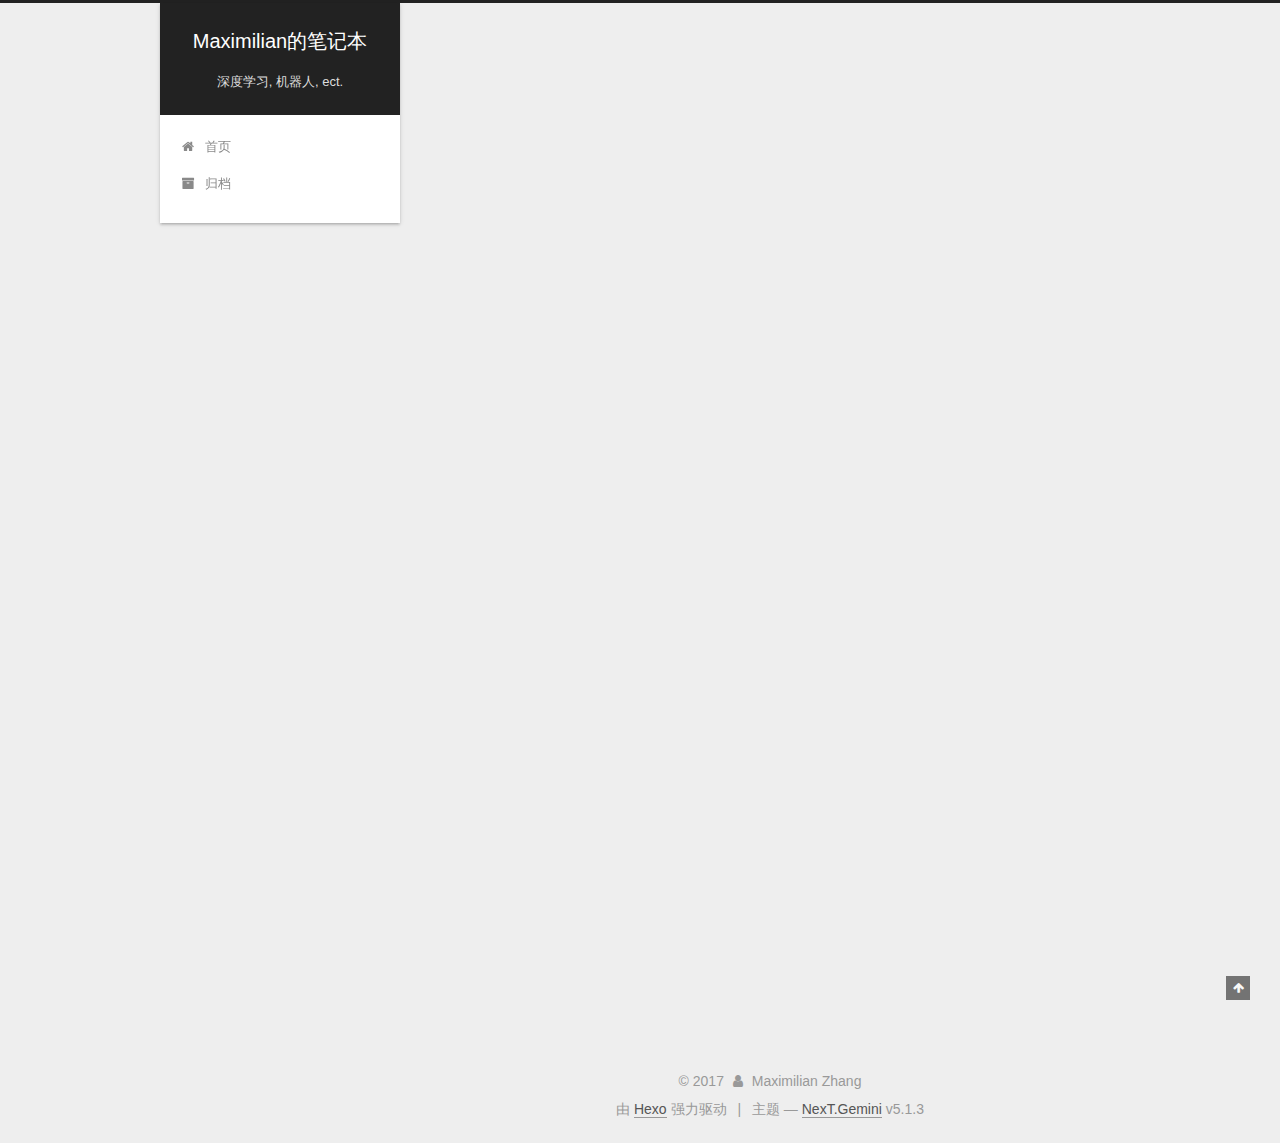
<file: 2017/11/02/hello-world/index.html>
<!DOCTYPE html>



  


<html class="theme-next gemini use-motion" lang="zh-Hans">
<head>
  <!-- hexo-inject:begin --><!-- hexo-inject:end --><meta charset="UTF-8"/>
<meta http-equiv="X-UA-Compatible" content="IE=edge" />
<meta name="viewport" content="width=device-width, initial-scale=1, maximum-scale=1"/>
<meta name="theme-color" content="#222">









<meta http-equiv="Cache-Control" content="no-transform" />
<meta http-equiv="Cache-Control" content="no-siteapp" />
















  
  
  <link href="/lib/fancybox/source/jquery.fancybox.css?v=2.1.5" rel="stylesheet" type="text/css" />







<link href="/lib/font-awesome/css/font-awesome.min.css?v=4.6.2" rel="stylesheet" type="text/css" />

<link href="/css/main.css?v=5.1.3" rel="stylesheet" type="text/css" />


  <link rel="apple-touch-icon" sizes="180x180" href="/images/apple-touch-icon-next.png?v=5.1.3">


  <link rel="icon" type="image/png" sizes="32x32" href="/images/favicon-32x32-next.png?v=5.1.3">


  <link rel="icon" type="image/png" sizes="16x16" href="/images/favicon-16x16-next.png?v=5.1.3">


  <link rel="mask-icon" href="/images/logo.svg?v=5.1.3" color="#222">





  <meta name="keywords" content="Hexo, NexT" />










<meta name="description" content="Welcome to Hexo! This is your very first post. Check documentation for more info. If you get any problems when using Hexo, you can find the answer in troubleshooting or you can ask me on GitHub. Quic">
<meta property="og:type" content="article">
<meta property="og:title" content="Hello World">
<meta property="og:url" content="http://yoursite.com/2017/11/02/hello-world/index.html">
<meta property="og:site_name" content="Maximilian的笔记本">
<meta property="og:description" content="Welcome to Hexo! This is your very first post. Check documentation for more info. If you get any problems when using Hexo, you can find the answer in troubleshooting or you can ask me on GitHub. Quic">
<meta property="og:locale" content="zh-Hans">
<meta property="og:updated_time" content="2017-11-02T13:27:24.691Z">
<meta name="twitter:card" content="summary">
<meta name="twitter:title" content="Hello World">
<meta name="twitter:description" content="Welcome to Hexo! This is your very first post. Check documentation for more info. If you get any problems when using Hexo, you can find the answer in troubleshooting or you can ask me on GitHub. Quic">



<script type="text/javascript" id="hexo.configurations">
  var NexT = window.NexT || {};
  var CONFIG = {
    root: '/',
    scheme: 'Gemini',
    version: '5.1.3',
    sidebar: {"position":"left","display":"post","offset":12,"b2t":false,"scrollpercent":false,"onmobile":false},
    fancybox: true,
    tabs: true,
    motion: {"enable":true,"async":false,"transition":{"post_block":"fadeIn","post_header":"slideDownIn","post_body":"slideDownIn","coll_header":"slideLeftIn","sidebar":"slideUpIn"}},
    duoshuo: {
      userId: '0',
      author: '博主'
    },
    algolia: {
      applicationID: '',
      apiKey: '',
      indexName: '',
      hits: {"per_page":10},
      labels: {"input_placeholder":"Search for Posts","hits_empty":"We didn't find any results for the search: ${query}","hits_stats":"${hits} results found in ${time} ms"}
    }
  };
</script>



  <link rel="canonical" href="http://yoursite.com/2017/11/02/hello-world/"/>





  <title>Hello World | Maximilian的笔记本</title><!-- hexo-inject:begin --><!-- hexo-inject:end -->
  








</head>

<body itemscope itemtype="http://schema.org/WebPage" lang="zh-Hans">

  
  
    
  

  <!-- hexo-inject:begin --><!-- hexo-inject:end --><div class="container sidebar-position-left page-post-detail">
    <div class="headband"></div>

    <header id="header" class="header" itemscope itemtype="http://schema.org/WPHeader">
      <div class="header-inner"><div class="site-brand-wrapper">
  <div class="site-meta ">
    

    <div class="custom-logo-site-title">
      <a href="/"  class="brand" rel="start">
        <span class="logo-line-before"><i></i></span>
        <span class="site-title">Maximilian的笔记本</span>
        <span class="logo-line-after"><i></i></span>
      </a>
    </div>
      
        <p class="site-subtitle">深度学习, 机器人, ect.</p>
      
  </div>

  <div class="site-nav-toggle">
    <button>
      <span class="btn-bar"></span>
      <span class="btn-bar"></span>
      <span class="btn-bar"></span>
    </button>
  </div>
</div>

<nav class="site-nav">
  

  
    <ul id="menu" class="menu">
      
        
        <li class="menu-item menu-item-home">
          <a href="/" rel="section">
            
              <i class="menu-item-icon fa fa-fw fa-home"></i> <br />
            
            首页
          </a>
        </li>
      
        
        <li class="menu-item menu-item-archives">
          <a href="/archives/" rel="section">
            
              <i class="menu-item-icon fa fa-fw fa-archive"></i> <br />
            
            归档
          </a>
        </li>
      

      
    </ul>
  

  
</nav>



 </div>
    </header>

    <main id="main" class="main">
      <div class="main-inner">
        <div class="content-wrap">
          <div id="content" class="content">
            

  <div id="posts" class="posts-expand">
    

  

  
  
  

  <article class="post post-type-normal" itemscope itemtype="http://schema.org/Article">
  
  
  
  <div class="post-block">
    <link itemprop="mainEntityOfPage" href="http://yoursite.com/2017/11/02/hello-world/">

    <span hidden itemprop="author" itemscope itemtype="http://schema.org/Person">
      <meta itemprop="name" content="Maximilian Zhang">
      <meta itemprop="description" content="">
      <meta itemprop="image" content="/images/avatar.gif">
    </span>

    <span hidden itemprop="publisher" itemscope itemtype="http://schema.org/Organization">
      <meta itemprop="name" content="Maximilian的笔记本">
    </span>

    
      <header class="post-header">

        
        
          <h1 class="post-title" itemprop="name headline">Hello World</h1>
        

        <div class="post-meta">
          <span class="post-time">
            
              <span class="post-meta-item-icon">
                <i class="fa fa-calendar-o"></i>
              </span>
              
                <span class="post-meta-item-text">发表于</span>
              
              <time title="创建于" itemprop="dateCreated datePublished" datetime="2017-11-02T09:41:35+01:00">
                2017-11-02
              </time>
            

            

            
          </span>

          

          
            
          

          
          

          

          

          

        </div>
      </header>
    

    
    
    
    <div class="post-body" itemprop="articleBody">

      
      

      
        <a id="more"></a>
<p>Welcome to <a href="https://hexo.io/" target="_blank" rel="external">Hexo</a>! This is your very first post. Check <a href="https://hexo.io/docs/" target="_blank" rel="external">documentation</a> for more info. If you get any problems when using Hexo, you can find the answer in <a href="https://hexo.io/docs/troubleshooting.html" target="_blank" rel="external">troubleshooting</a> or you can ask me on <a href="https://github.com/hexojs/hexo/issues" target="_blank" rel="external">GitHub</a>.</p>
<h2 id="Quick-Start"><a href="#Quick-Start" class="headerlink" title="Quick Start"></a>Quick Start</h2><h3 id="Create-a-new-post"><a href="#Create-a-new-post" class="headerlink" title="Create a new post"></a>Create a new post</h3><figure class="highlight bash"><table><tr><td class="gutter"><pre><div class="line">1</div></pre></td><td class="code"><pre><div class="line">$ hexo new <span class="string">"My New Post"</span></div></pre></td></tr></table></figure>
<p>More info: <a href="https://hexo.io/docs/writing.html" target="_blank" rel="external">Writing</a></p>
<h3 id="Run-server"><a href="#Run-server" class="headerlink" title="Run server"></a>Run server</h3><figure class="highlight bash"><table><tr><td class="gutter"><pre><div class="line">1</div></pre></td><td class="code"><pre><div class="line">$ hexo server</div></pre></td></tr></table></figure>
<p>More info: <a href="https://hexo.io/docs/server.html" target="_blank" rel="external">Server</a></p>
<h3 id="Generate-static-files"><a href="#Generate-static-files" class="headerlink" title="Generate static files"></a>Generate static files</h3><figure class="highlight bash"><table><tr><td class="gutter"><pre><div class="line">1</div></pre></td><td class="code"><pre><div class="line">$ hexo generate</div></pre></td></tr></table></figure>
<p>More info: <a href="https://hexo.io/docs/generating.html" target="_blank" rel="external">Generating</a></p>
<h3 id="Deploy-to-remote-sites"><a href="#Deploy-to-remote-sites" class="headerlink" title="Deploy to remote sites"></a>Deploy to remote sites</h3><figure class="highlight bash"><table><tr><td class="gutter"><pre><div class="line">1</div></pre></td><td class="code"><pre><div class="line">$ hexo deploy</div></pre></td></tr></table></figure>
<p>More info: <a href="https://hexo.io/docs/deployment.html" target="_blank" rel="external">Deployment</a></p>

      
    </div>
    
    
    

    

    

    

    <footer class="post-footer">
      

      
      
      

      
        <div class="post-nav">
          <div class="post-nav-next post-nav-item">
            
          </div>

          <span class="post-nav-divider"></span>

          <div class="post-nav-prev post-nav-item">
            
              <a href="/2017/11/02/Princeton-University-Algorithms-part1-Assignment-1/" rel="prev" title="">
                 <i class="fa fa-chevron-right"></i>
              </a>
            
          </div>
        </div>
      

      
      
    </footer>
  </div>
  
  
  
  </article>



    <div class="post-spread">
      
    </div>
  </div>


          </div>
          


          

  



        </div>
        
          
  
  <div class="sidebar-toggle">
    <div class="sidebar-toggle-line-wrap">
      <span class="sidebar-toggle-line sidebar-toggle-line-first"></span>
      <span class="sidebar-toggle-line sidebar-toggle-line-middle"></span>
      <span class="sidebar-toggle-line sidebar-toggle-line-last"></span>
    </div>
  </div>

  <aside id="sidebar" class="sidebar">
    
    <div class="sidebar-inner">

      

      
        <ul class="sidebar-nav motion-element">
          <li class="sidebar-nav-toc sidebar-nav-active" data-target="post-toc-wrap">
            文章目录
          </li>
          <li class="sidebar-nav-overview" data-target="site-overview-wrap">
            站点概览
          </li>
        </ul>
      

      <section class="site-overview-wrap sidebar-panel">
        <div class="site-overview">
          <div class="site-author motion-element" itemprop="author" itemscope itemtype="http://schema.org/Person">
            
              <p class="site-author-name" itemprop="name">Maximilian Zhang</p>
              <p class="site-description motion-element" itemprop="description">Talk is cheap, code is cheaper :D</p>
          </div>

          <nav class="site-state motion-element">

            
              <div class="site-state-item site-state-posts">
              
                <a href="/archives/">
              
                  <span class="site-state-item-count">3</span>
                  <span class="site-state-item-name">日志</span>
                </a>
              </div>
            

            

            
              
              
              <div class="site-state-item site-state-tags">
                
                  <span class="site-state-item-count">1</span>
                  <span class="site-state-item-name">标签</span>
                
              </div>
            

          </nav>

          

          <div class="links-of-author motion-element">
            
          </div>

          
          

          
          

          

        </div>
      </section>

      
      <!--noindex-->
        <section class="post-toc-wrap motion-element sidebar-panel sidebar-panel-active">
          <div class="post-toc">

            
              
            

            
              <div class="post-toc-content"><ol class="nav"><li class="nav-item nav-level-2"><a class="nav-link" href="#Quick-Start"><span class="nav-number">1.</span> <span class="nav-text">Quick Start</span></a><ol class="nav-child"><li class="nav-item nav-level-3"><a class="nav-link" href="#Create-a-new-post"><span class="nav-number">1.1.</span> <span class="nav-text">Create a new post</span></a></li><li class="nav-item nav-level-3"><a class="nav-link" href="#Run-server"><span class="nav-number">1.2.</span> <span class="nav-text">Run server</span></a></li><li class="nav-item nav-level-3"><a class="nav-link" href="#Generate-static-files"><span class="nav-number">1.3.</span> <span class="nav-text">Generate static files</span></a></li><li class="nav-item nav-level-3"><a class="nav-link" href="#Deploy-to-remote-sites"><span class="nav-number">1.4.</span> <span class="nav-text">Deploy to remote sites</span></a></li></ol></li></ol></div>
            

          </div>
        </section>
      <!--/noindex-->
      

      

    </div>
  </aside>


        
      </div>
    </main>

    <footer id="footer" class="footer">
      <div class="footer-inner">
        <div class="copyright">&copy; <span itemprop="copyrightYear">2017</span>
  <span class="with-love">
    <i class="fa fa-user"></i>
  </span>
  <span class="author" itemprop="copyrightHolder">Maximilian Zhang</span>

  
</div>


  <div class="powered-by">由 <a class="theme-link" target="_blank" href="https://hexo.io">Hexo</a> 强力驱动</div>



  <span class="post-meta-divider">|</span>



  <div class="theme-info">主题 &mdash; <a class="theme-link" target="_blank" href="https://github.com/iissnan/hexo-theme-next">NexT.Gemini</a> v5.1.3</div>




        







        
      </div>
    </footer>

    
      <div class="back-to-top">
        <i class="fa fa-arrow-up"></i>
        
      </div>
    

    

  </div>

  

<script type="text/javascript">
  if (Object.prototype.toString.call(window.Promise) !== '[object Function]') {
    window.Promise = null;
  }
</script>









  












  
  
    <script type="text/javascript" src="/lib/jquery/index.js?v=2.1.3"></script>
  

  
  
    <script type="text/javascript" src="/lib/fastclick/lib/fastclick.min.js?v=1.0.6"></script>
  

  
  
    <script type="text/javascript" src="/lib/jquery_lazyload/jquery.lazyload.js?v=1.9.7"></script>
  

  
  
    <script type="text/javascript" src="/lib/velocity/velocity.min.js?v=1.2.1"></script>
  

  
  
    <script type="text/javascript" src="/lib/velocity/velocity.ui.min.js?v=1.2.1"></script>
  

  
  
    <script type="text/javascript" src="/lib/fancybox/source/jquery.fancybox.pack.js?v=2.1.5"></script>
  


  


  <script type="text/javascript" src="/js/src/utils.js?v=5.1.3"></script>

  <script type="text/javascript" src="/js/src/motion.js?v=5.1.3"></script>



  
  


  <script type="text/javascript" src="/js/src/affix.js?v=5.1.3"></script>

  <script type="text/javascript" src="/js/src/schemes/pisces.js?v=5.1.3"></script>



  
  <script type="text/javascript" src="/js/src/scrollspy.js?v=5.1.3"></script>
<script type="text/javascript" src="/js/src/post-details.js?v=5.1.3"></script>



  


  <script type="text/javascript" src="/js/src/bootstrap.js?v=5.1.3"></script>



  


  




	





  





  












  





  

  

  

  
  

  
  
    <script type="text/x-mathjax-config">
      MathJax.Hub.Config({
        tex2jax: {
          inlineMath: [ ['$','$'], ["\\(","\\)"]  ],
          processEscapes: true,
          skipTags: ['script', 'noscript', 'style', 'textarea', 'pre', 'code']
        }
      });
    </script>

    <script type="text/x-mathjax-config">
      MathJax.Hub.Queue(function() {
        var all = MathJax.Hub.getAllJax(), i;
        for (i=0; i < all.length; i += 1) {
          all[i].SourceElement().parentNode.className += ' has-jax';
        }
      });
    </script>
    <script type="text/javascript" src="//cdn.mathjax.org/mathjax/latest/MathJax.js?config=TeX-AMS-MML_HTMLorMML"></script><!-- hexo-inject:begin --><!-- hexo-inject:end -->
  


  

  

</body>
</html>
</file>
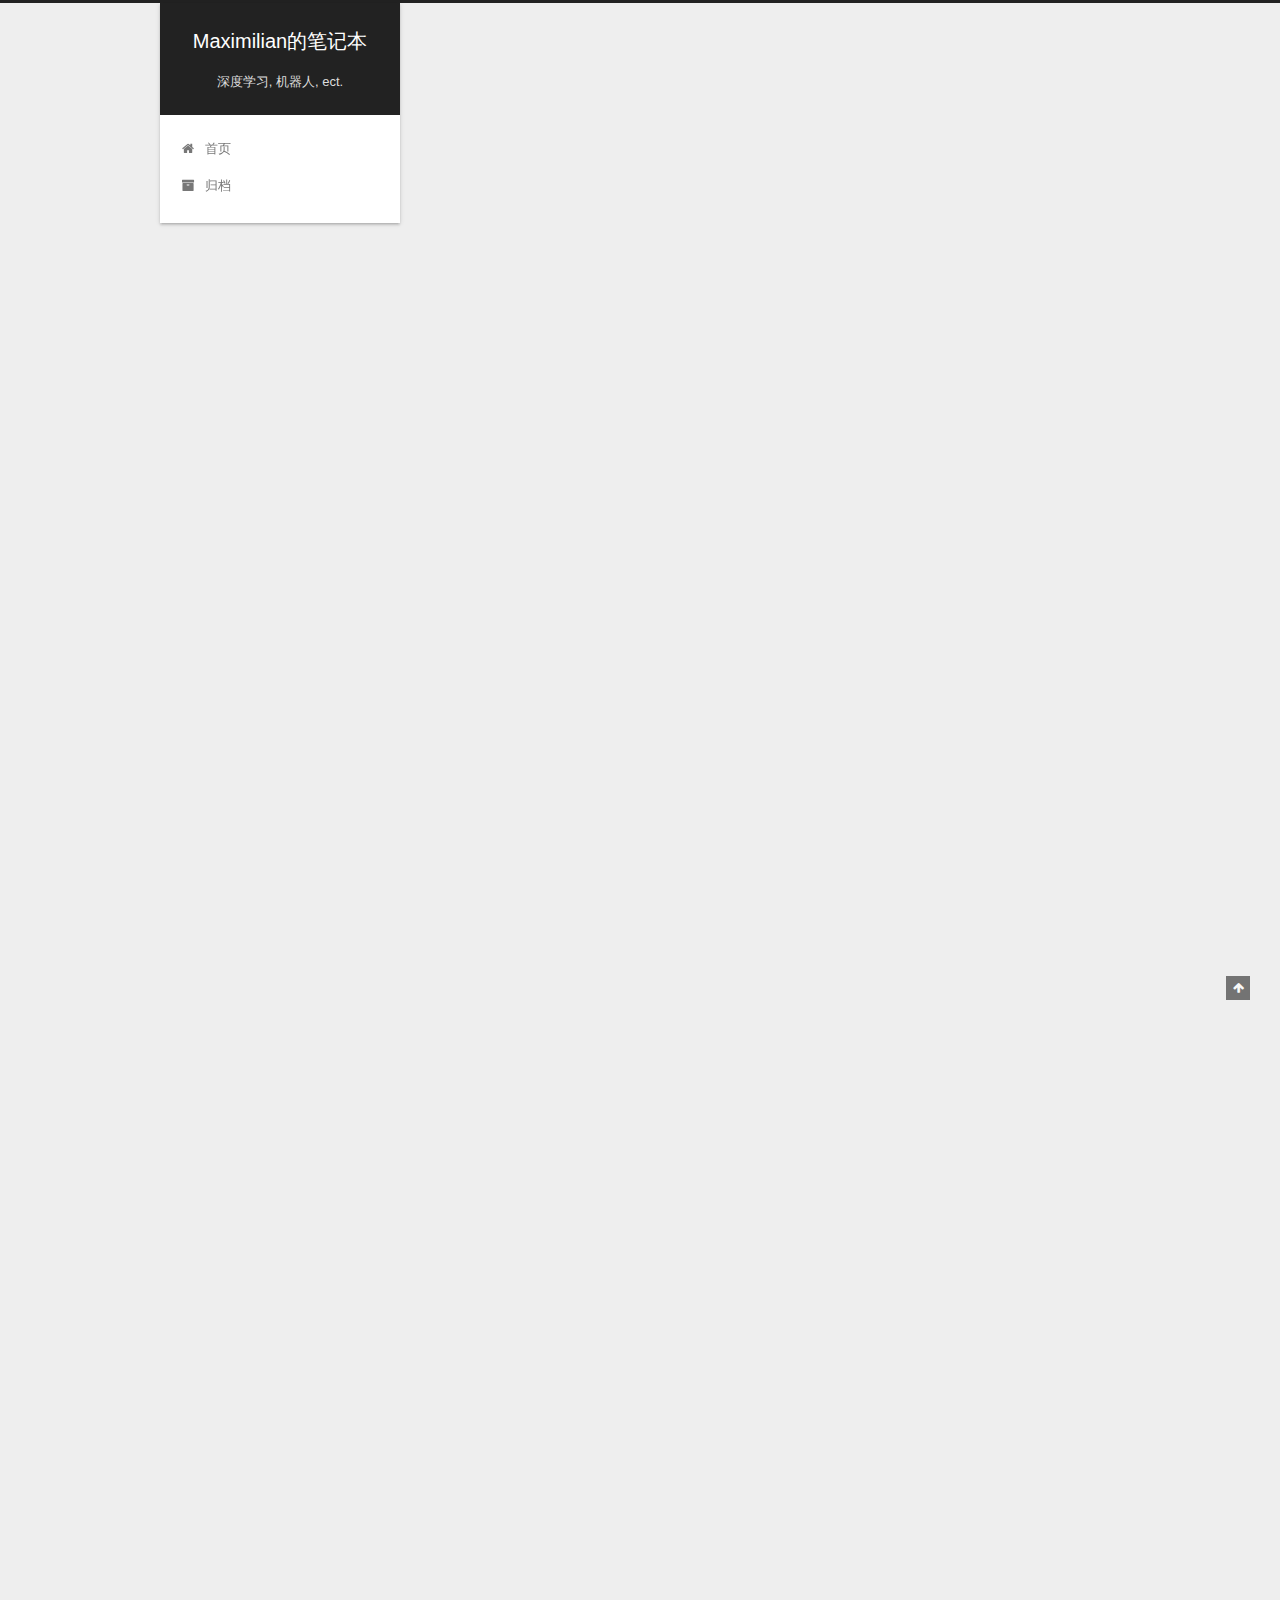
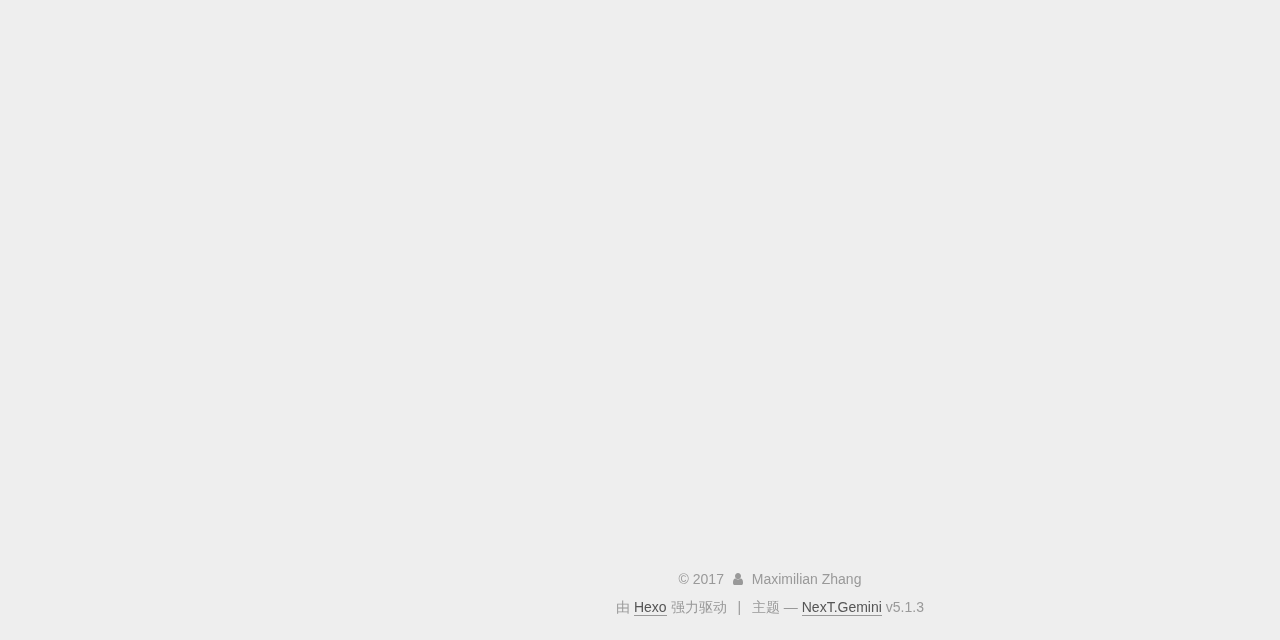
<file: 2017/11/02/Princeton-University-Algorithms-part-1-Lecture-notes/index.html>
<!DOCTYPE html>



  


<html class="theme-next gemini use-motion" lang="zh-Hans">
<head>
  <!-- hexo-inject:begin --><!-- hexo-inject:end --><meta charset="UTF-8"/>
<meta http-equiv="X-UA-Compatible" content="IE=edge" />
<meta name="viewport" content="width=device-width, initial-scale=1, maximum-scale=1"/>
<meta name="theme-color" content="#222">









<meta http-equiv="Cache-Control" content="no-transform" />
<meta http-equiv="Cache-Control" content="no-siteapp" />
















  
  
  <link href="/lib/fancybox/source/jquery.fancybox.css?v=2.1.5" rel="stylesheet" type="text/css" />







<link href="/lib/font-awesome/css/font-awesome.min.css?v=4.6.2" rel="stylesheet" type="text/css" />

<link href="/css/main.css?v=5.1.3" rel="stylesheet" type="text/css" />


  <link rel="apple-touch-icon" sizes="180x180" href="/images/apple-touch-icon-next.png?v=5.1.3">


  <link rel="icon" type="image/png" sizes="32x32" href="/images/favicon-32x32-next.png?v=5.1.3">


  <link rel="icon" type="image/png" sizes="16x16" href="/images/favicon-16x16-next.png?v=5.1.3">


  <link rel="mask-icon" href="/images/logo.svg?v=5.1.3" color="#222">





  <meta name="keywords" content="Princeton, Algorithms," />










<meta name="description" content="Union-FindDynamic ConnectivityProblem: Given a set of N objects Union command: connect two objects. Find/connected query: is there a path connecting the two objects?">
<meta name="keywords" content="Princeton, Algorithms">
<meta property="og:type" content="article">
<meta property="og:title" content="Princeton University Algorithms, part 1, Week 1 Lecture notes">
<meta property="og:url" content="http://yoursite.com/2017/11/02/Princeton-University-Algorithms-part-1-Lecture-notes/index.html">
<meta property="og:site_name" content="Maximilian的笔记本">
<meta property="og:description" content="Union-FindDynamic ConnectivityProblem: Given a set of N objects Union command: connect two objects. Find/connected query: is there a path connecting the two objects?">
<meta property="og:locale" content="zh-Hans">
<meta property="og:updated_time" content="2017-11-12T13:48:41.228Z">
<meta name="twitter:card" content="summary">
<meta name="twitter:title" content="Princeton University Algorithms, part 1, Week 1 Lecture notes">
<meta name="twitter:description" content="Union-FindDynamic ConnectivityProblem: Given a set of N objects Union command: connect two objects. Find/connected query: is there a path connecting the two objects?">



<script type="text/javascript" id="hexo.configurations">
  var NexT = window.NexT || {};
  var CONFIG = {
    root: '/',
    scheme: 'Gemini',
    version: '5.1.3',
    sidebar: {"position":"left","display":"post","offset":12,"b2t":false,"scrollpercent":false,"onmobile":false},
    fancybox: true,
    tabs: true,
    motion: {"enable":true,"async":false,"transition":{"post_block":"fadeIn","post_header":"slideDownIn","post_body":"slideDownIn","coll_header":"slideLeftIn","sidebar":"slideUpIn"}},
    duoshuo: {
      userId: '0',
      author: '博主'
    },
    algolia: {
      applicationID: '',
      apiKey: '',
      indexName: '',
      hits: {"per_page":10},
      labels: {"input_placeholder":"Search for Posts","hits_empty":"We didn't find any results for the search: ${query}","hits_stats":"${hits} results found in ${time} ms"}
    }
  };
</script>



  <link rel="canonical" href="http://yoursite.com/2017/11/02/Princeton-University-Algorithms-part-1-Lecture-notes/"/>





  <title>Princeton University Algorithms, part 1, Week 1 Lecture notes | Maximilian的笔记本</title><!-- hexo-inject:begin --><!-- hexo-inject:end -->
  








</head>

<body itemscope itemtype="http://schema.org/WebPage" lang="zh-Hans">

  
  
    
  

  <!-- hexo-inject:begin --><!-- hexo-inject:end --><div class="container sidebar-position-left page-post-detail">
    <div class="headband"></div>

    <header id="header" class="header" itemscope itemtype="http://schema.org/WPHeader">
      <div class="header-inner"><div class="site-brand-wrapper">
  <div class="site-meta ">
    

    <div class="custom-logo-site-title">
      <a href="/"  class="brand" rel="start">
        <span class="logo-line-before"><i></i></span>
        <span class="site-title">Maximilian的笔记本</span>
        <span class="logo-line-after"><i></i></span>
      </a>
    </div>
      
        <p class="site-subtitle">深度学习, 机器人, ect.</p>
      
  </div>

  <div class="site-nav-toggle">
    <button>
      <span class="btn-bar"></span>
      <span class="btn-bar"></span>
      <span class="btn-bar"></span>
    </button>
  </div>
</div>

<nav class="site-nav">
  

  
    <ul id="menu" class="menu">
      
        
        <li class="menu-item menu-item-home">
          <a href="/" rel="section">
            
              <i class="menu-item-icon fa fa-fw fa-home"></i> <br />
            
            首页
          </a>
        </li>
      
        
        <li class="menu-item menu-item-archives">
          <a href="/archives/" rel="section">
            
              <i class="menu-item-icon fa fa-fw fa-archive"></i> <br />
            
            归档
          </a>
        </li>
      

      
    </ul>
  

  
</nav>



 </div>
    </header>

    <main id="main" class="main">
      <div class="main-inner">
        <div class="content-wrap">
          <div id="content" class="content">
            

  <div id="posts" class="posts-expand">
    

  

  
  
  

  <article class="post post-type-normal" itemscope itemtype="http://schema.org/Article">
  
  
  
  <div class="post-block">
    <link itemprop="mainEntityOfPage" href="http://yoursite.com/2017/11/02/Princeton-University-Algorithms-part-1-Lecture-notes/">

    <span hidden itemprop="author" itemscope itemtype="http://schema.org/Person">
      <meta itemprop="name" content="Maximilian Zhang">
      <meta itemprop="description" content="">
      <meta itemprop="image" content="/images/avatar.gif">
    </span>

    <span hidden itemprop="publisher" itemscope itemtype="http://schema.org/Organization">
      <meta itemprop="name" content="Maximilian的笔记本">
    </span>

    
      <header class="post-header">

        
        
          <h1 class="post-title" itemprop="name headline">Princeton University Algorithms, part 1, Week 1 Lecture notes</h1>
        

        <div class="post-meta">
          <span class="post-time">
            
              <span class="post-meta-item-icon">
                <i class="fa fa-calendar-o"></i>
              </span>
              
                <span class="post-meta-item-text">发表于</span>
              
              <time title="创建于" itemprop="dateCreated datePublished" datetime="2017-11-02T14:15:31+01:00">
                2017-11-02
              </time>
            

            

            
          </span>

          

          
            
          

          
          

          

          

          

        </div>
      </header>
    

    
    
    
    <div class="post-body" itemprop="articleBody">

      
      

      
        <h2 id="Union-Find"><a href="#Union-Find" class="headerlink" title="Union-Find"></a>Union-Find</h2><h3 id="Dynamic-Connectivity"><a href="#Dynamic-Connectivity" class="headerlink" title="Dynamic Connectivity"></a>Dynamic Connectivity</h3><h4 id="Problem-Given-a-set-of-N-objects"><a href="#Problem-Given-a-set-of-N-objects" class="headerlink" title="Problem: Given a set of N objects"></a>Problem: Given a set of N objects</h4><ul>
<li>Union command: connect two objects.</li>
<li>Find/connected query: is there a path connecting the two objects?<a id="more"></a>
<h4 id="Modeling-the-connections"><a href="#Modeling-the-connections" class="headerlink" title="Modeling the connections"></a>Modeling the connections</h4>Connected components: Maximal set of objects that are mutually connected.</li>
<li>Our algorithms will gain efficiency by maintaining connected components and use that knowledge to efficiently answer the query.</li>
</ul>
<h4 id="Implementing-the-operations"><a href="#Implementing-the-operations" class="headerlink" title="Implementing the operations"></a>Implementing the operations</h4><ul>
<li>Find query: Check if two objects are in the same connected components.</li>
<li>Union command: Replace components containing two objects with their union.</li>
</ul>
<h4 id="Union-Find-API"><a href="#Union-Find-API" class="headerlink" title="Union-Find API"></a>Union-Find API</h4><p>Goal: Design efficient data structure for union-find.</p>
<ul>
<li>Number of objects N can be large.</li>
<li>Number of operations M can be large.</li>
<li>Find queries and union commands may be intermixed.</li>
</ul>
<p>Solution: create a class called UF contains two methods</p>
<ol>
<li>Implement Union</li>
<li>Implement Connected</li>
</ol>
<figure class="highlight plain"><table><tr><td class="gutter"><pre><div class="line">1</div><div class="line">2</div><div class="line">3</div><div class="line">4</div><div class="line">5</div><div class="line">6</div></pre></td><td class="code"><pre><div class="line">public class UF</div><div class="line">  UF(int N) // initialize union-find data structure with N objects(0 to N-1)</div><div class="line">  void union(int p, int q) // add connections between p and q</div><div class="line">  boolean connected(int p, int q) // check if p and q are in the same components</div><div class="line">  int find(int p) // compoment finder for object p(0 to N-1)</div><div class="line">  int count() // number of components</div></pre></td></tr></table></figure>
<p>Constructor: Takes the number of objects as the argument</p>
<h4 id="Client-to-check-API"><a href="#Client-to-check-API" class="headerlink" title="Client to check API"></a>Client to check API</h4><p>Read in numbers of objects N from standard input<br>Repeat:</p>
<ul>
<li>read in pair of integers from standard input.</li>
<li>if they are not connected, connect them and print out pair</li>
</ul>
<figure class="highlight java"><table><tr><td class="gutter"><pre><div class="line">1</div><div class="line">2</div><div class="line">3</div><div class="line">4</div><div class="line">5</div><div class="line">6</div><div class="line">7</div><div class="line">8</div><div class="line">9</div><div class="line">10</div><div class="line">11</div><div class="line">12</div><div class="line">13</div><div class="line">14</div><div class="line">15</div></pre></td><td class="code"><pre><div class="line"><span class="function"><span class="keyword">public</span> <span class="keyword">static</span> <span class="keyword">void</span> <span class="title">main</span> <span class="params">(String[] args)</span></span></div><div class="line"><span class="function"></span>&#123;</div><div class="line">  <span class="keyword">int</span> N = StdIn.readInt();</div><div class="line">  UF uf = <span class="keyword">new</span> UF(N);</div><div class="line">  <span class="keyword">while</span> (!StdIn.isEmpty())</div><div class="line">  &#123;</div><div class="line">  <span class="keyword">int</span> p = StdIn.readInt();</div><div class="line">  <span class="keyword">int</span> q = StdIn.readInt();</div><div class="line">  <span class="keyword">if</span>(!uf.connected(p, q))</div><div class="line">    &#123;</div><div class="line">      uf.union(p, q);</div><div class="line">      StdOut.println(p + <span class="string">" "</span> + q);    </div><div class="line">    &#125;</div><div class="line">  &#125;</div><div class="line">&#125;</div></pre></td></tr></table></figure>
<h3 id="Quick-Find-eager-approach"><a href="#Quick-Find-eager-approach" class="headerlink" title="Quick-Find[eager approach]"></a>Quick-Find[eager approach]</h3><h4 id="Data-structure"><a href="#Data-structure" class="headerlink" title="Data structure"></a>Data structure</h4><ul>
<li>Integer array id[] of size N.</li>
<li>Interpretation: p and q are connected iff (if and only if) they have the same id.</li>
</ul>
<p>Example:</p>
<div class="table-container">
<table>
<thead>
<tr>
<th>object</th>
<th>0</th>
<th>1</th>
<th>2</th>
<th>3</th>
<th>4</th>
<th>5</th>
<th>6</th>
<th>7</th>
<th>8</th>
<th>9</th>
</tr>
</thead>
<tbody>
<tr>
<td>id []</td>
<td>0</td>
<td>1</td>
<td>1</td>
<td>8</td>
<td>8</td>
<td>0</td>
<td>0</td>
<td>1</td>
<td>8</td>
<td>8</td>
</tr>
</tbody>
</table>
</div>
<p>We can see that object 0, 5, 6 are connected, object 1, 2, 7 are connected and object 3, 4, 8, 9 are connected.</p>
<h4 id="Find-operation-is-very-fast"><a href="#Find-operation-is-very-fast" class="headerlink" title="Find operation is very fast"></a>Find operation is very fast</h4><p>Check if p and q have the same id.<br>Example: id[6] = 0 while id[7] = 1 so object 6 and 1 are not connected.</p>
<h4 id="Union-operation-is-difficult"><a href="#Union-operation-is-difficult" class="headerlink" title="Union operation is difficult"></a>Union operation is difficult</h4><p>To merge components containing p and q, change all entries whose id equals to id[p] to id[q] (or change id[q] to id[p]).<br>Problem: many values can change</p>
<h4 id="Quick-Find-Java-Implementation"><a href="#Quick-Find-Java-Implementation" class="headerlink" title="Quick-Find: Java Implementation"></a>Quick-Find: Java Implementation</h4><figure class="highlight java"><table><tr><td class="gutter"><pre><div class="line">1</div><div class="line">2</div><div class="line">3</div><div class="line">4</div><div class="line">5</div><div class="line">6</div><div class="line">7</div><div class="line">8</div><div class="line">9</div><div class="line">10</div><div class="line">11</div><div class="line">12</div><div class="line">13</div><div class="line">14</div><div class="line">15</div><div class="line">16</div><div class="line">17</div><div class="line">18</div><div class="line">19</div><div class="line">20</div><div class="line">21</div><div class="line">22</div><div class="line">23</div><div class="line">24</div><div class="line">25</div><div class="line">26</div><div class="line">27</div><div class="line">28</div><div class="line">29</div><div class="line">30</div></pre></td><td class="code"><pre><div class="line"><span class="keyword">public</span> <span class="class"><span class="keyword">class</span> <span class="title">Quick</span>-<span class="title">FindUF</span></span></div><div class="line"><span class="class"></span>&#123;</div><div class="line">  <span class="keyword">private</span> <span class="keyword">int</span>[] id;</div><div class="line"></div><div class="line">  <span class="keyword">public</span> Quick-FindUF(<span class="keyword">int</span> N) <span class="comment">//  N array access</span></div><div class="line">  &#123;</div><div class="line">    id = <span class="keyword">new</span> <span class="keyword">int</span>[N];</div><div class="line">    <span class="keyword">for</span> (<span class="keyword">int</span> i=<span class="number">0</span>; i &lt; N; i++)</div><div class="line">      id[i]=i;</div><div class="line"></div><div class="line">  &#125;</div><div class="line"></div><div class="line">  <span class="function"><span class="keyword">public</span> <span class="keyword">boolean</span> <span class="title">connected</span><span class="params">(<span class="keyword">int</span> p, <span class="keyword">int</span> q)</span> <span class="comment">//  2 array access</span></span></div><div class="line"><span class="function">  </span>&#123;</div><div class="line">    <span class="keyword">return</span> id[p] == id[q];</div><div class="line">  &#125;</div><div class="line"></div><div class="line">  <span class="function"><span class="keyword">public</span> <span class="keyword">void</span> <span class="title">union</span> <span class="params">(<span class="keyword">int</span> p, <span class="keyword">int</span> q)</span> <span class="comment">// at most 2N+2 array access</span></span></div><div class="line"><span class="function">  </span>&#123;</div><div class="line">    <span class="keyword">int</span> pid = id[p];</div><div class="line">    <span class="keyword">int</span> qid = id[q];</div><div class="line">    <span class="keyword">for</span> (<span class="keyword">int</span> i = <span class="number">0</span>; i &lt; id.length; i++)</div><div class="line">    &#123;</div><div class="line">      <span class="keyword">if</span> (id[i] == pid)</div><div class="line">      &#123;</div><div class="line">        id[i] = qid;</div><div class="line">      &#125;</div><div class="line">    &#125;</div><div class="line">  &#125;</div><div class="line">&#125;</div></pre></td></tr></table></figure>
<h4 id="Quick-Find-is-too-slow"><a href="#Quick-Find-is-too-slow" class="headerlink" title="Quick-Find is too slow"></a>Quick-Find is too slow</h4><p>Slow because there are two “for” loops. Union operation is too expensive<br>Example: Takes $ N ^ {2} $ array access to progress N union operation on N objects.</p>
<h4 id="Quadratic-algorithms-do-not-scale-with-technology"><a href="#Quadratic-algorithms-do-not-scale-with-technology" class="headerlink" title="Quadratic algorithms do not scale with technology"></a>Quadratic algorithms do not scale with technology</h4><p>Even if your computer is 10 times faster, the problem maight be 10 times bigger, so the quadratic algorithms will eventually 10 times slower.That is what we want to avoid.</p>
<h3 id="Quick-Union-lazy-approach"><a href="#Quick-Union-lazy-approach" class="headerlink" title="Quick Union [lazy approach]"></a>Quick Union [lazy approach]</h3><p>Lazy approach: Try to avoid do the work unless we have to.<br><strong>Data structure</strong>:</p>
<ul>
<li>Integer array id[] of size N.</li>
<li>Interpretation: id[i] is the parent of i.</li>
<li><strong>Root</strong> of i is id[id[id[…id[i]…]]]. Keep going until it doesn’t change(algorithms ensures no cycles).</li>
</ul>
<p><strong>Find operation</strong>:<br>Check if p and q have the same root.<br><strong>Union operation</strong>:<br>To merge components containing p and q, just set the id of p’s root to the id of q’s root.<br>Only one value is changed.</p>
<h4 id="Quick-Union-Java-Implementation"><a href="#Quick-Union-Java-Implementation" class="headerlink" title="Quick Union: Java Implementation"></a>Quick Union: Java Implementation</h4><figure class="highlight java"><table><tr><td class="gutter"><pre><div class="line">1</div><div class="line">2</div><div class="line">3</div><div class="line">4</div><div class="line">5</div><div class="line">6</div><div class="line">7</div><div class="line">8</div><div class="line">9</div><div class="line">10</div><div class="line">11</div><div class="line">12</div><div class="line">13</div><div class="line">14</div><div class="line">15</div><div class="line">16</div><div class="line">17</div><div class="line">18</div><div class="line">19</div><div class="line">20</div><div class="line">21</div><div class="line">22</div><div class="line">23</div><div class="line">24</div><div class="line">25</div><div class="line">26</div><div class="line">27</div><div class="line">28</div></pre></td><td class="code"><pre><div class="line"><span class="keyword">public</span> <span class="class"><span class="keyword">class</span> <span class="title">QuickUnionUF</span></span></div><div class="line"><span class="class"></span>&#123;</div><div class="line">  <span class="keyword">private</span> <span class="keyword">int</span> id[];</div><div class="line"></div><div class="line">  <span class="function"><span class="keyword">public</span> <span class="title">QuickUnionUF</span><span class="params">(<span class="keyword">int</span> N)</span> <span class="comment">// set id of each object to itself (N array access)</span></span></div><div class="line"><span class="function">  </span>&#123;</div><div class="line">    id = <span class="keyword">new</span> id[N];</div><div class="line">    <span class="keyword">for</span>(i = <span class="number">0</span>; i &lt; N; i++) id[i] = i;    </div><div class="line">  &#125;</div><div class="line"></div><div class="line">  <span class="function"><span class="keyword">private</span> <span class="keyword">int</span> <span class="title">root</span><span class="params">(<span class="keyword">int</span> i)</span> <span class="comment">// chase parent pointers until reach root (depth of i array access)</span></span></div><div class="line"><span class="function">  </span>&#123;</div><div class="line">    <span class="keyword">while</span>(i != id[i]) i=id[i];</div><div class="line">    <span class="keyword">return</span> i;</div><div class="line">  &#125;</div><div class="line"></div><div class="line">  <span class="function"><span class="keyword">public</span> <span class="keyword">boolean</span> <span class="title">connected</span><span class="params">(<span class="keyword">int</span> p, <span class="keyword">int</span> q)</span> <span class="comment">// check if p and q have the same root (depth of p and q array access)</span></span></div><div class="line"><span class="function">  </span>&#123;</div><div class="line">    <span class="keyword">return</span> root(p) == root(q);</div><div class="line">  &#125;</div><div class="line"></div><div class="line">  <span class="function"><span class="keyword">public</span> <span class="keyword">void</span> <span class="title">union</span><span class="params">(<span class="keyword">int</span> p, <span class="keyword">int</span> q)</span> <span class="comment">// change the root of p to point to the root of q (depth of p and q array access)</span></span></div><div class="line"><span class="function">  </span>&#123;</div><div class="line">    <span class="keyword">int</span> i = root(p);</div><div class="line">    <span class="keyword">int</span> j = root(q);</div><div class="line">    id[i] = j;</div><div class="line">  &#125;</div><div class="line">&#125;</div></pre></td></tr></table></figure>
<h4 id="Quick-Union-is-also-too-slow"><a href="#Quick-Union-is-also-too-slow" class="headerlink" title="Quick Union is also too slow"></a>Quick Union is also too slow</h4><p><strong>Quick Find defect</strong>:</p>
<ul>
<li>Union too expensive(N array access)</li>
<li>Trees are flat, but too expensive to keep them flat</li>
</ul>
<p><strong>Quick Union defect</strong>:</p>
<ul>
<li>Trees get tall.</li>
<li>Find operation too expensive.</li>
</ul>
<h3 id="Improvements"><a href="#Improvements" class="headerlink" title="Improvements"></a>Improvements</h3><h4 id="Improvement-1-Weighting"><a href="#Improvement-1-Weighting" class="headerlink" title="Improvement 1: Weighting"></a>Improvement 1: Weighting</h4><p><strong>Weighted Quick Union</strong>:</p>
<ul>
<li>Modify quick union to avoid tall trees.</li>
<li>Keep track of size of each tree (number of objects).</li>
<li>Balance by linking root of smaller tree to root of larger tree. (reasonable alternatives: union by height or “rank”)<h4 id="Weighted-Quick-Union-Java-Implementation"><a href="#Weighted-Quick-Union-Java-Implementation" class="headerlink" title="Weighted Quick Union: Java Implementation"></a>Weighted Quick Union: Java Implementation</h4><strong>Data structure</strong>:<br>Same as Quick union, but maintain extra array sz[i] to count the number of objects in the tree rooted at i.<br><strong>Find operation</strong>:<br>Identical to Quick union.<br><code>return root(p) == root(q);</code><br><strong>Union operation</strong>:<br>Modify quick union to</li>
<li>Link root of smaller tree to root of larger tree.</li>
<li>Update the sz[] array.</li>
</ul>
<figure class="highlight java"><table><tr><td class="gutter"><pre><div class="line">1</div><div class="line">2</div><div class="line">3</div><div class="line">4</div><div class="line">5</div></pre></td><td class="code"><pre><div class="line"><span class="keyword">int</span> i = root(p);</div><div class="line"><span class="keyword">int</span> j = root(q);</div><div class="line"><span class="keyword">if</span> (i == j) <span class="keyword">return</span>;</div><div class="line"><span class="keyword">if</span> (sz[i] &lt; sz[j]) &#123; id[i] = id[j]; sz[j] += sz[i]; &#125;</div><div class="line"><span class="keyword">else</span> &#123; id[j] = id[i]; sz[i] += sz[j]; &#125;</div></pre></td></tr></table></figure>
<h4 id="Weighted-Quick-Union-Analysis"><a href="#Weighted-Quick-Union-Analysis" class="headerlink" title="Weighted Quick Union: Analysis"></a>Weighted Quick Union: Analysis</h4><p><strong>Running time</strong>:</p>
<ul>
<li>Find: takes time proportional to the depth of p and q.</li>
<li>Union: take constant time, given the roots.</li>
</ul>
<p><strong>Proposition</strong><br>Depth of any node x is at most $lg{N}$ (lg is the base-2 logarithm)<br><strong>Proof</strong><br>When does the depth x increase?<br>Increase by 1 when tree T1 is merged to tree T2</p>
<ul>
<li>This happen iff size of T2 $ &gt; $ size of T1.</li>
<li>This means after this, the number of objects inside at least doubles.</li>
<li>Size of tree containing x can double at most $ lgN $ times.</li>
</ul>
<h4 id="Improvement-2-Path-compression"><a href="#Improvement-2-Path-compression" class="headerlink" title="Improvement 2: Path compression"></a>Improvement 2: Path compression</h4><p><strong>Quick union with path compression</strong>:<br>Just after computing the root of q, set the id of each examined node to point to that root.</p>
<h4 id="Path-compression-Java-Implementation"><a href="#Path-compression-Java-Implementation" class="headerlink" title="Path compression: Java Implementation"></a>Path compression: Java Implementation</h4><p><strong>Two-pass Implementation</strong>:<br>Add second loop to root() to set the id[] of each examined node to the root.</p>
<p><strong>Simpler one-pass variant</strong>:<br>Make every other node in path points to its grandparent (thereby halving the path length).</p>
<figure class="highlight java"><table><tr><td class="gutter"><pre><div class="line">1</div><div class="line">2</div><div class="line">3</div><div class="line">4</div><div class="line">5</div><div class="line">6</div><div class="line">7</div><div class="line">8</div><div class="line">9</div></pre></td><td class="code"><pre><div class="line"><span class="function"><span class="keyword">private</span> <span class="keyword">int</span> <span class="title">root</span><span class="params">(i)</span></span></div><div class="line"><span class="function"></span>&#123;</div><div class="line">  <span class="keyword">while</span> (i != id[i])</div><div class="line">  &#123;</div><div class="line">    id[i] = id[id[i]]; <span class="comment">// only one extra line of code</span></div><div class="line">    i = id[i];</div><div class="line">  &#125;</div><div class="line">  <span class="keyword">return</span> i;</div><div class="line">&#125;</div></pre></td></tr></table></figure>
<h3 id="Summary"><a href="#Summary" class="headerlink" title="Summary"></a>Summary</h3><p><strong>Bottom line</strong>: Weighted quick union (with path compression) makes it possible to solve problems that could not otherwise be addressed.</p>
<div class="table-container">
<table>
<thead>
<tr>
<th>Algorithm</th>
<th>worst-case time</th>
</tr>
</thead>
<tbody>
<tr>
<td>quick-find</td>
<td>$MN$</td>
</tr>
<tr>
<td>quick union</td>
<td>$MN$</td>
</tr>
<tr>
<td>Weighted QU</td>
<td>$N + MlogN$</td>
</tr>
<tr>
<td>QU + path compression</td>
<td>$N + MlogN$</td>
</tr>
<tr>
<td>Weighted QU + path compression</td>
<td>$N + Mlg^{*}N$</td>
</tr>
</tbody>
</table>
</div>
<h2 id="Analysis-of-algorithms"><a href="#Analysis-of-algorithms" class="headerlink" title="Analysis of algorithms"></a>Analysis of algorithms</h2><h3 id="Analysis-of-algorithms-Introduction"><a href="#Analysis-of-algorithms-Introduction" class="headerlink" title="Analysis of algorithms Introduction"></a>Analysis of algorithms Introduction</h3><p>Reasons to analyze algorithms:</p>
<ul>
<li>Predict performance.</li>
<li>Compare algorithms.</li>
<li>Provide guarantees.</li>
<li>Understand theoretical basis.</li>
</ul>
<p>Primary practical reason: <strong>Avoid performance bugs</strong>.</p>
<p>Successful Example: Discrete Fourier Transform:</p>
<ul>
<li>Brute force: $N^{2}$ steps.</li>
<li>FFT algorithm: $NlogN$ steps, enables to solve a huge problem.</li>
</ul>
<p>Scientific method applied to analysis of algorithms</p>
<ul>
<li><strong>Observe</strong> some feature of natural world.</li>
<li><strong>Hypothesize</strong> a model that is consistent  with the observations.</li>
<li><strong>Predict</strong> events using the hypothesis.</li>
<li><strong>Verify</strong> the predictions by making further observations.</li>
<li><strong>Validate</strong> by repeating until the hypothesis and observations agree.</li>
</ul>
<p>Principles:</p>
<ul>
<li>Experiments must be <strong>reproducible</strong>.</li>
<li>Hypotheses must be <strong>falsifiable</strong>.</li>
</ul>
<h3 id="Observations"><a href="#Observations" class="headerlink" title="Observations"></a>Observations</h3><h4 id="Example-3-SUM"><a href="#Example-3-SUM" class="headerlink" title="Example: 3-SUM"></a>Example: 3-SUM</h4><p><strong>Given</strong> N distinct integers, how many triples sum exactly to zero?</p>
<p>This is a problem deeply related to problems in computational geometry.</p>
<p><strong>Brute-force algorithm</strong>: using 3 for loop and return the count.</p>
<p>How much time does it cost? Use Stopwatch class in java to count the elapsed time.</p>
<div class="table-container">
<table>
<thead>
<tr>
<th style="text-align:center">N</th>
<th style="text-align:center">time(seconds)</th>
</tr>
</thead>
<tbody>
<tr>
<td style="text-align:center">250</td>
<td style="text-align:center">0.0</td>
</tr>
<tr>
<td style="text-align:center">500</td>
<td style="text-align:center">0.0</td>
</tr>
<tr>
<td style="text-align:center">1000</td>
<td style="text-align:center">0.1</td>
</tr>
<tr>
<td style="text-align:center">2000</td>
<td style="text-align:center">0.8</td>
</tr>
<tr>
<td style="text-align:center">4000</td>
<td style="text-align:center">6.4</td>
</tr>
<tr>
<td style="text-align:center">8000</td>
<td style="text-align:center">51.1</td>
</tr>
<tr>
<td style="text-align:center">16000</td>
<td style="text-align:center">?</td>
</tr>
</tbody>
</table>
</div>
<p>Data analysis:</p>
<p>Log-log plot: Plot running time T(N) vs. input size N using log-log scale. And now the slop of this line is very important.</p>
<p>Regression: Fit straight line through data points: $aN^{b}$, where $b$ is the slop of the log-log plot.</p>
<p>Hypothesis: The running time is about $1.006\times{10^{-10}}\times{N^{2.999}}$ seconds.</p>
<p>Predictions: 51.0 seconds for $N=8000$, 408.1 seconds for $N=16000$.</p>
<p>Validation: for $N=8000$, running time is around 51.0 seconds, for $N=16000$, running time is around 410.8 seconds.</p>
<p><strong>Doubling hypothesis</strong>: Quick way to estimate $b$ in a power-lay relationship.</p>
<p>Double the size of input, the running time ration between bigger and smaller will converge to $2^{b}$.</p>
<p><strong>Once b is determined, run the program (for a sufficient large value of N) and solve for a.</strong></p>
<h4 id="Experimental-algorithms"><a href="#Experimental-algorithms" class="headerlink" title="Experimental algorithms"></a>Experimental algorithms</h4><p><strong>System independent effects (Determine exponent $b$ in power law)</strong>:</p>
<ul>
<li>Algorithms</li>
<li>Input data</li>
</ul>
<p><strong>System dependent effects (Determine the constant $a$ in power law together with above effects)</strong>:</p>
<ul>
<li>Hardware: CPU, memory, cache, …</li>
<li>Software: compiler, interpreter, garbage collector, …</li>
<li>System: operating system, network, other apps, …</li>
</ul>
<p>Bad news: Difficult to get the precise measurement.</p>
<p>Good news: Much easier and cheaper than other sciences (Just run huge number of experiments).</p>
<h3 id="Mathematical-Models"><a href="#Mathematical-Models" class="headerlink" title="Mathematical Models"></a>Mathematical Models</h3><p><strong>Total running time:</strong> sum of <strong>cost</strong> $\times$ <strong>frequency</strong> for all operations.</p>
<ul>
<li>Need to analyze program to determine set of operations.</li>
<li><strong>Cost</strong> depends on machine, compiler.</li>
<li><strong>Frequency</strong> depends on algorithm, input data.</li>
</ul>
<p><strong>Simplification 1:</strong> Consider only the most expensive operations.</p>
<p><strong>Simplification 2:</strong> Tilde notation, discard low order terms.</p>
<p><strong>Estimating of discrete sum:</strong></p>
<ul>
<li>$1 + 2 + … + N \sim \frac{1}{2}N^{2}$</li>
<li>$1 + \frac{1}{2} + … + \frac{1}{N} \sim \ln{N}$</li>
<li>3-sum triple loop $\sim \frac{1}{6}N^{3}$</li>
</ul>
<h3 id="Order-of-growth-classifications"><a href="#Order-of-growth-classifications" class="headerlink" title="Order-of-growth classifications"></a>Order-of-growth classifications</h3><p><strong>Good news:</strong> the small set of functions</p>
<script type="math/tex; mode=display">
1, \log{N}, N, N\log{N}, N^{2}, N^{3}, 2^{N}</script><p>suffices to describe order-of-growth of typical algorithms</p>

      
    </div>
    
    
    

    

    

    

    <footer class="post-footer">
      
        <div class="post-tags">
          
            <a href="/tags/Princeton-Algorithms/" rel="tag"># Princeton, Algorithms</a>
          
        </div>
      

      
      
      

      
        <div class="post-nav">
          <div class="post-nav-next post-nav-item">
            
          </div>

          <span class="post-nav-divider"></span>

          <div class="post-nav-prev post-nav-item">
            
              <a href="/2017/11/11/Princeton-University-Algorithms-part1-Assignment-1/" rel="prev" title="Princeton University Algorithms, part 1, Assignment 1">
                Princeton University Algorithms, part 1, Assignment 1 <i class="fa fa-chevron-right"></i>
              </a>
            
          </div>
        </div>
      

      
      
    </footer>
  </div>
  
  
  
  </article>



    <div class="post-spread">
      
    </div>
  </div>


          </div>
          


          

  



        </div>
        
          
  
  <div class="sidebar-toggle">
    <div class="sidebar-toggle-line-wrap">
      <span class="sidebar-toggle-line sidebar-toggle-line-first"></span>
      <span class="sidebar-toggle-line sidebar-toggle-line-middle"></span>
      <span class="sidebar-toggle-line sidebar-toggle-line-last"></span>
    </div>
  </div>

  <aside id="sidebar" class="sidebar">
    
    <div class="sidebar-inner">

      

      
        <ul class="sidebar-nav motion-element">
          <li class="sidebar-nav-toc sidebar-nav-active" data-target="post-toc-wrap">
            文章目录
          </li>
          <li class="sidebar-nav-overview" data-target="site-overview-wrap">
            站点概览
          </li>
        </ul>
      

      <section class="site-overview-wrap sidebar-panel">
        <div class="site-overview">
          <div class="site-author motion-element" itemprop="author" itemscope itemtype="http://schema.org/Person">
            
              <p class="site-author-name" itemprop="name">Maximilian Zhang</p>
              <p class="site-description motion-element" itemprop="description">Talk is cheap, code is cheaper :D</p>
          </div>

          <nav class="site-state motion-element">

            
              <div class="site-state-item site-state-posts">
              
                <a href="/archives/">
              
                  <span class="site-state-item-count">2</span>
                  <span class="site-state-item-name">日志</span>
                </a>
              </div>
            

            

            
              
              
              <div class="site-state-item site-state-tags">
                
                  <span class="site-state-item-count">1</span>
                  <span class="site-state-item-name">标签</span>
                
              </div>
            

          </nav>

          

          <div class="links-of-author motion-element">
            
          </div>

          
          

          
          

          

        </div>
      </section>

      
      <!--noindex-->
        <section class="post-toc-wrap motion-element sidebar-panel sidebar-panel-active">
          <div class="post-toc">

            
              
            

            
              <div class="post-toc-content"><ol class="nav"><li class="nav-item nav-level-2"><a class="nav-link" href="#Union-Find"><span class="nav-number">1.</span> <span class="nav-text">Union-Find</span></a><ol class="nav-child"><li class="nav-item nav-level-3"><a class="nav-link" href="#Dynamic-Connectivity"><span class="nav-number">1.1.</span> <span class="nav-text">Dynamic Connectivity</span></a><ol class="nav-child"><li class="nav-item nav-level-4"><a class="nav-link" href="#Problem-Given-a-set-of-N-objects"><span class="nav-number">1.1.1.</span> <span class="nav-text">Problem: Given a set of N objects</span></a></li><li class="nav-item nav-level-4"><a class="nav-link" href="#Modeling-the-connections"><span class="nav-number">1.1.2.</span> <span class="nav-text">Modeling the connections</span></a></li><li class="nav-item nav-level-4"><a class="nav-link" href="#Implementing-the-operations"><span class="nav-number">1.1.3.</span> <span class="nav-text">Implementing the operations</span></a></li><li class="nav-item nav-level-4"><a class="nav-link" href="#Union-Find-API"><span class="nav-number">1.1.4.</span> <span class="nav-text">Union-Find API</span></a></li><li class="nav-item nav-level-4"><a class="nav-link" href="#Client-to-check-API"><span class="nav-number">1.1.5.</span> <span class="nav-text">Client to check API</span></a></li></ol></li><li class="nav-item nav-level-3"><a class="nav-link" href="#Quick-Find-eager-approach"><span class="nav-number">1.2.</span> <span class="nav-text">Quick-Find[eager approach]</span></a><ol class="nav-child"><li class="nav-item nav-level-4"><a class="nav-link" href="#Data-structure"><span class="nav-number">1.2.1.</span> <span class="nav-text">Data structure</span></a></li><li class="nav-item nav-level-4"><a class="nav-link" href="#Find-operation-is-very-fast"><span class="nav-number">1.2.2.</span> <span class="nav-text">Find operation is very fast</span></a></li><li class="nav-item nav-level-4"><a class="nav-link" href="#Union-operation-is-difficult"><span class="nav-number">1.2.3.</span> <span class="nav-text">Union operation is difficult</span></a></li><li class="nav-item nav-level-4"><a class="nav-link" href="#Quick-Find-Java-Implementation"><span class="nav-number">1.2.4.</span> <span class="nav-text">Quick-Find: Java Implementation</span></a></li><li class="nav-item nav-level-4"><a class="nav-link" href="#Quick-Find-is-too-slow"><span class="nav-number">1.2.5.</span> <span class="nav-text">Quick-Find is too slow</span></a></li><li class="nav-item nav-level-4"><a class="nav-link" href="#Quadratic-algorithms-do-not-scale-with-technology"><span class="nav-number">1.2.6.</span> <span class="nav-text">Quadratic algorithms do not scale with technology</span></a></li></ol></li><li class="nav-item nav-level-3"><a class="nav-link" href="#Quick-Union-lazy-approach"><span class="nav-number">1.3.</span> <span class="nav-text">Quick Union [lazy approach]</span></a><ol class="nav-child"><li class="nav-item nav-level-4"><a class="nav-link" href="#Quick-Union-Java-Implementation"><span class="nav-number">1.3.1.</span> <span class="nav-text">Quick Union: Java Implementation</span></a></li><li class="nav-item nav-level-4"><a class="nav-link" href="#Quick-Union-is-also-too-slow"><span class="nav-number">1.3.2.</span> <span class="nav-text">Quick Union is also too slow</span></a></li></ol></li><li class="nav-item nav-level-3"><a class="nav-link" href="#Improvements"><span class="nav-number">1.4.</span> <span class="nav-text">Improvements</span></a><ol class="nav-child"><li class="nav-item nav-level-4"><a class="nav-link" href="#Improvement-1-Weighting"><span class="nav-number">1.4.1.</span> <span class="nav-text">Improvement 1: Weighting</span></a></li><li class="nav-item nav-level-4"><a class="nav-link" href="#Weighted-Quick-Union-Java-Implementation"><span class="nav-number">1.4.2.</span> <span class="nav-text">Weighted Quick Union: Java Implementation</span></a></li><li class="nav-item nav-level-4"><a class="nav-link" href="#Weighted-Quick-Union-Analysis"><span class="nav-number">1.4.3.</span> <span class="nav-text">Weighted Quick Union: Analysis</span></a></li><li class="nav-item nav-level-4"><a class="nav-link" href="#Improvement-2-Path-compression"><span class="nav-number">1.4.4.</span> <span class="nav-text">Improvement 2: Path compression</span></a></li><li class="nav-item nav-level-4"><a class="nav-link" href="#Path-compression-Java-Implementation"><span class="nav-number">1.4.5.</span> <span class="nav-text">Path compression: Java Implementation</span></a></li></ol></li><li class="nav-item nav-level-3"><a class="nav-link" href="#Summary"><span class="nav-number">1.5.</span> <span class="nav-text">Summary</span></a></li></ol></li><li class="nav-item nav-level-2"><a class="nav-link" href="#Analysis-of-algorithms"><span class="nav-number">2.</span> <span class="nav-text">Analysis of algorithms</span></a><ol class="nav-child"><li class="nav-item nav-level-3"><a class="nav-link" href="#Analysis-of-algorithms-Introduction"><span class="nav-number">2.1.</span> <span class="nav-text">Analysis of algorithms Introduction</span></a></li><li class="nav-item nav-level-3"><a class="nav-link" href="#Observations"><span class="nav-number">2.2.</span> <span class="nav-text">Observations</span></a><ol class="nav-child"><li class="nav-item nav-level-4"><a class="nav-link" href="#Example-3-SUM"><span class="nav-number">2.2.1.</span> <span class="nav-text">Example: 3-SUM</span></a></li><li class="nav-item nav-level-4"><a class="nav-link" href="#Experimental-algorithms"><span class="nav-number">2.2.2.</span> <span class="nav-text">Experimental algorithms</span></a></li></ol></li><li class="nav-item nav-level-3"><a class="nav-link" href="#Mathematical-Models"><span class="nav-number">2.3.</span> <span class="nav-text">Mathematical Models</span></a></li><li class="nav-item nav-level-3"><a class="nav-link" href="#Order-of-growth-classifications"><span class="nav-number">2.4.</span> <span class="nav-text">Order-of-growth classifications</span></a></li></ol></li></ol></div>
            

          </div>
        </section>
      <!--/noindex-->
      

      

    </div>
  </aside>


        
      </div>
    </main>

    <footer id="footer" class="footer">
      <div class="footer-inner">
        <div class="copyright">&copy; <span itemprop="copyrightYear">2017</span>
  <span class="with-love">
    <i class="fa fa-user"></i>
  </span>
  <span class="author" itemprop="copyrightHolder">Maximilian Zhang</span>

  
</div>


  <div class="powered-by">由 <a class="theme-link" target="_blank" href="https://hexo.io">Hexo</a> 强力驱动</div>



  <span class="post-meta-divider">|</span>



  <div class="theme-info">主题 &mdash; <a class="theme-link" target="_blank" href="https://github.com/iissnan/hexo-theme-next">NexT.Gemini</a> v5.1.3</div>




        







        
      </div>
    </footer>

    
      <div class="back-to-top">
        <i class="fa fa-arrow-up"></i>
        
      </div>
    

    

  </div>

  

<script type="text/javascript">
  if (Object.prototype.toString.call(window.Promise) !== '[object Function]') {
    window.Promise = null;
  }
</script>









  












  
  
    <script type="text/javascript" src="/lib/jquery/index.js?v=2.1.3"></script>
  

  
  
    <script type="text/javascript" src="/lib/fastclick/lib/fastclick.min.js?v=1.0.6"></script>
  

  
  
    <script type="text/javascript" src="/lib/jquery_lazyload/jquery.lazyload.js?v=1.9.7"></script>
  

  
  
    <script type="text/javascript" src="/lib/velocity/velocity.min.js?v=1.2.1"></script>
  

  
  
    <script type="text/javascript" src="/lib/velocity/velocity.ui.min.js?v=1.2.1"></script>
  

  
  
    <script type="text/javascript" src="/lib/fancybox/source/jquery.fancybox.pack.js?v=2.1.5"></script>
  


  


  <script type="text/javascript" src="/js/src/utils.js?v=5.1.3"></script>

  <script type="text/javascript" src="/js/src/motion.js?v=5.1.3"></script>



  
  


  <script type="text/javascript" src="/js/src/affix.js?v=5.1.3"></script>

  <script type="text/javascript" src="/js/src/schemes/pisces.js?v=5.1.3"></script>



  
  <script type="text/javascript" src="/js/src/scrollspy.js?v=5.1.3"></script>
<script type="text/javascript" src="/js/src/post-details.js?v=5.1.3"></script>



  


  <script type="text/javascript" src="/js/src/bootstrap.js?v=5.1.3"></script>



  


  




	





  





  












  





  

  

  

  
  

  
  
    <script type="text/x-mathjax-config">
      MathJax.Hub.Config({
        tex2jax: {
          inlineMath: [ ['$','$'], ["\\(","\\)"]  ],
          processEscapes: true,
          skipTags: ['script', 'noscript', 'style', 'textarea', 'pre', 'code']
        }
      });
    </script>

    <script type="text/x-mathjax-config">
      MathJax.Hub.Queue(function() {
        var all = MathJax.Hub.getAllJax(), i;
        for (i=0; i < all.length; i += 1) {
          all[i].SourceElement().parentNode.className += ' has-jax';
        }
      });
    </script>
    <script type="text/javascript" src="//cdn.mathjax.org/mathjax/latest/MathJax.js?config=TeX-AMS-MML_HTMLorMML"></script><!-- hexo-inject:begin --><!-- hexo-inject:end -->
  


  

  

</body>
</html>
</file>
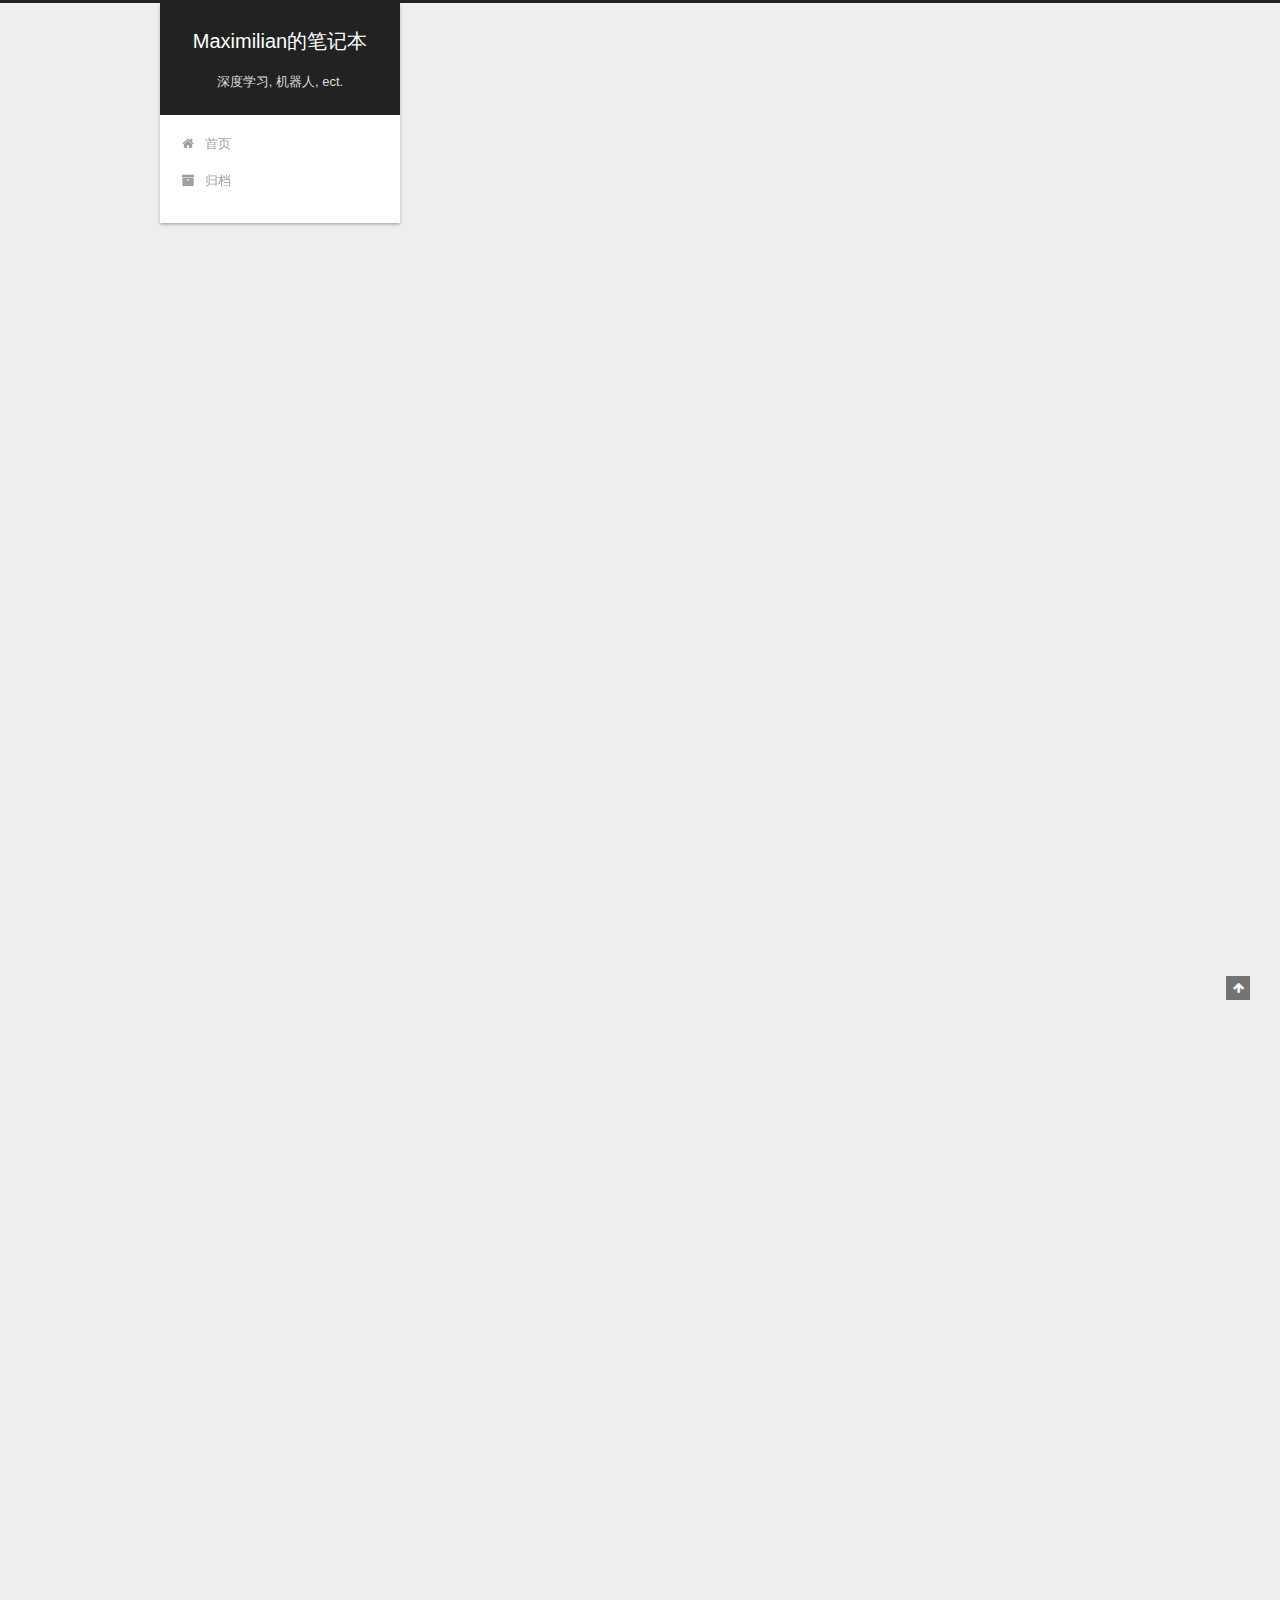
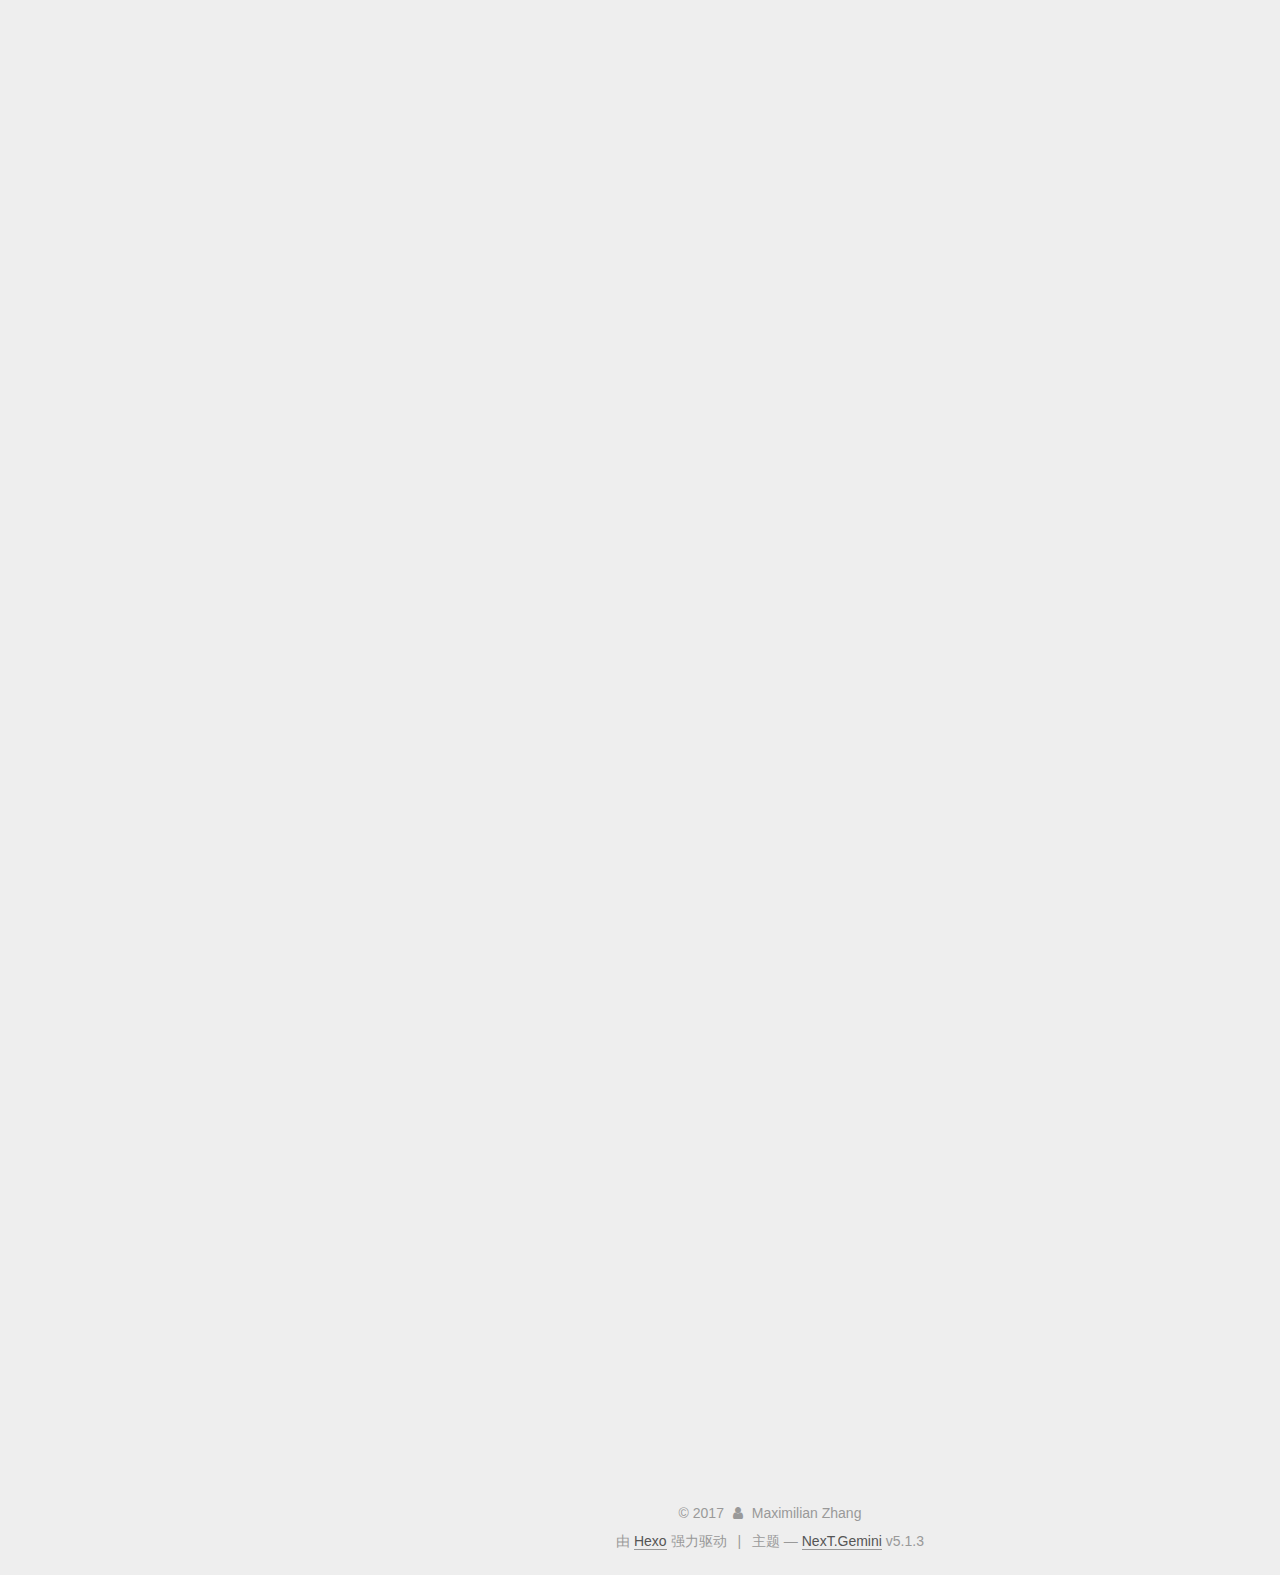
<file: 2017/11/02/Princeton-University-Algorithms-part1-Assignment-1/index.html>
<!DOCTYPE html>



  


<html class="theme-next gemini use-motion" lang="zh-Hans">
<head>
  <!-- hexo-inject:begin --><!-- hexo-inject:end --><meta charset="UTF-8"/>
<meta http-equiv="X-UA-Compatible" content="IE=edge" />
<meta name="viewport" content="width=device-width, initial-scale=1, maximum-scale=1"/>
<meta name="theme-color" content="#222">









<meta http-equiv="Cache-Control" content="no-transform" />
<meta http-equiv="Cache-Control" content="no-siteapp" />
















  
  
  <link href="/lib/fancybox/source/jquery.fancybox.css?v=2.1.5" rel="stylesheet" type="text/css" />







<link href="/lib/font-awesome/css/font-awesome.min.css?v=4.6.2" rel="stylesheet" type="text/css" />

<link href="/css/main.css?v=5.1.3" rel="stylesheet" type="text/css" />


  <link rel="apple-touch-icon" sizes="180x180" href="/images/apple-touch-icon-next.png?v=5.1.3">


  <link rel="icon" type="image/png" sizes="32x32" href="/images/favicon-32x32-next.png?v=5.1.3">


  <link rel="icon" type="image/png" sizes="16x16" href="/images/favicon-16x16-next.png?v=5.1.3">


  <link rel="mask-icon" href="/images/logo.svg?v=5.1.3" color="#222">





  <meta name="keywords" content="Hexo, NexT" />










<meta name="description" content="title: ‘Princeton University Algorithms, part 1, Assignment 1’   date: 2017-11-11 21:09:32    tags: Princeton, Algorithms作业1. 渗透模型(Percolation.java) 研究主体是一个渗透模型，即对与一个给定大小的节点组成的网络，判断该网络是否被渗透。  可以形象">
<meta property="og:type" content="article">
<meta property="og:title" content="Maximilian的笔记本">
<meta property="og:url" content="http://yoursite.com/2017/11/02/Princeton-University-Algorithms-part1-Assignment-1/index.html">
<meta property="og:site_name" content="Maximilian的笔记本">
<meta property="og:description" content="title: ‘Princeton University Algorithms, part 1, Assignment 1’   date: 2017-11-11 21:09:32    tags: Princeton, Algorithms作业1. 渗透模型(Percolation.java) 研究主体是一个渗透模型，即对与一个给定大小的节点组成的网络，判断该网络是否被渗透。  可以形象">
<meta property="og:locale" content="zh-Hans">
<meta property="og:image" content="http://yoursite.com/image/percolates-yes.png">
<meta property="og:image" content="http://yoursite.com/image/percolates-no.png">
<meta property="og:image" content="http://yoursite.com/image/percolation_backwash.png">
<meta property="og:updated_time" content="2017-11-11T20:13:58.889Z">
<meta name="twitter:card" content="summary">
<meta name="twitter:title" content="Maximilian的笔记本">
<meta name="twitter:description" content="title: ‘Princeton University Algorithms, part 1, Assignment 1’   date: 2017-11-11 21:09:32    tags: Princeton, Algorithms作业1. 渗透模型(Percolation.java) 研究主体是一个渗透模型，即对与一个给定大小的节点组成的网络，判断该网络是否被渗透。  可以形象">
<meta name="twitter:image" content="http://yoursite.com/image/percolates-yes.png">



<script type="text/javascript" id="hexo.configurations">
  var NexT = window.NexT || {};
  var CONFIG = {
    root: '/',
    scheme: 'Gemini',
    version: '5.1.3',
    sidebar: {"position":"left","display":"post","offset":12,"b2t":false,"scrollpercent":false,"onmobile":false},
    fancybox: true,
    tabs: true,
    motion: {"enable":true,"async":false,"transition":{"post_block":"fadeIn","post_header":"slideDownIn","post_body":"slideDownIn","coll_header":"slideLeftIn","sidebar":"slideUpIn"}},
    duoshuo: {
      userId: '0',
      author: '博主'
    },
    algolia: {
      applicationID: '',
      apiKey: '',
      indexName: '',
      hits: {"per_page":10},
      labels: {"input_placeholder":"Search for Posts","hits_empty":"We didn't find any results for the search: ${query}","hits_stats":"${hits} results found in ${time} ms"}
    }
  };
</script>



  <link rel="canonical" href="http://yoursite.com/2017/11/02/Princeton-University-Algorithms-part1-Assignment-1/"/>





  <title> | Maximilian的笔记本</title><!-- hexo-inject:begin --><!-- hexo-inject:end -->
  








</head>

<body itemscope itemtype="http://schema.org/WebPage" lang="zh-Hans">

  
  
    
  

  <!-- hexo-inject:begin --><!-- hexo-inject:end --><div class="container sidebar-position-left page-post-detail">
    <div class="headband"></div>

    <header id="header" class="header" itemscope itemtype="http://schema.org/WPHeader">
      <div class="header-inner"><div class="site-brand-wrapper">
  <div class="site-meta ">
    

    <div class="custom-logo-site-title">
      <a href="/"  class="brand" rel="start">
        <span class="logo-line-before"><i></i></span>
        <span class="site-title">Maximilian的笔记本</span>
        <span class="logo-line-after"><i></i></span>
      </a>
    </div>
      
        <p class="site-subtitle">深度学习, 机器人, ect.</p>
      
  </div>

  <div class="site-nav-toggle">
    <button>
      <span class="btn-bar"></span>
      <span class="btn-bar"></span>
      <span class="btn-bar"></span>
    </button>
  </div>
</div>

<nav class="site-nav">
  

  
    <ul id="menu" class="menu">
      
        
        <li class="menu-item menu-item-home">
          <a href="/" rel="section">
            
              <i class="menu-item-icon fa fa-fw fa-home"></i> <br />
            
            首页
          </a>
        </li>
      
        
        <li class="menu-item menu-item-archives">
          <a href="/archives/" rel="section">
            
              <i class="menu-item-icon fa fa-fw fa-archive"></i> <br />
            
            归档
          </a>
        </li>
      

      
    </ul>
  

  
</nav>



 </div>
    </header>

    <main id="main" class="main">
      <div class="main-inner">
        <div class="content-wrap">
          <div id="content" class="content">
            

  <div id="posts" class="posts-expand">
    

  

  
  
  

  <article class="post post-type-normal" itemscope itemtype="http://schema.org/Article">
  
  
  
  <div class="post-block">
    <link itemprop="mainEntityOfPage" href="http://yoursite.com/2017/11/02/Princeton-University-Algorithms-part1-Assignment-1/">

    <span hidden itemprop="author" itemscope itemtype="http://schema.org/Person">
      <meta itemprop="name" content="Maximilian Zhang">
      <meta itemprop="description" content="">
      <meta itemprop="image" content="/images/avatar.gif">
    </span>

    <span hidden itemprop="publisher" itemscope itemtype="http://schema.org/Organization">
      <meta itemprop="name" content="Maximilian的笔记本">
    </span>

    
      <header class="post-header">

        
        
          <h1 class="post-title" itemprop="name headline"></h1>
        

        <div class="post-meta">
          <span class="post-time">
            
              <span class="post-meta-item-icon">
                <i class="fa fa-calendar-o"></i>
              </span>
              
                <span class="post-meta-item-text">发表于</span>
              
              <time title="创建于" itemprop="dateCreated datePublished" datetime="2017-11-02T10:26:32+01:00">
                2017-11-02
              </time>
            

            

            
          </span>

          

          
            
          

          
          

          

          

          

        </div>
      </header>
    

    
    
    
    <div class="post-body" itemprop="articleBody">

      
      

      
        <hr>
<p>   title: ‘Princeton University Algorithms, part 1, Assignment 1’<br>   date: 2017-11-11 21:09:32</p>
<h2 id="tags-Princeton-Algorithms"><a href="#tags-Princeton-Algorithms" class="headerlink" title="   tags: Princeton, Algorithms"></a>   tags: Princeton, Algorithms</h2><h3 id="作业1-渗透模型-Percolation-java"><a href="#作业1-渗透模型-Percolation-java" class="headerlink" title="作业1. 渗透模型(Percolation.java)"></a>作业1. 渗透模型(Percolation.java)</h3><ul>
<li><p>研究主体是一个渗透模型，即对与一个给定大小的节点组成的网络，判断该网络是否被渗透。</p>
</li>
<li><p>可以形象的理解为在把一个 $n\times{n}$ 个节点组成的网络浸入瀑布中，每一个节点有两种状态：打开或者关闭。</p>
</li>
<li><p>水从高到低进行流动，可以通过一个打开的节点进入其相邻的打开的节点中。</p>
</li>
<li><p>如果网络第一排没有任何一个节点打开，那么没有水流能进入网络，即没有发生渗透。</p>
</li>
<li><p>如果能找到一条打开通路连接第一排和最后一排，那么这个网络就被渗透了。考察的主要是对Union-Find和应用。</p>
<p>​</p>
</li>
</ul>
<p>渗透例子：</p>
<p><img src="/image/percolates-yes.png" width="50%" height="50%"></p>
<a id="more"></a>
<p>未渗透例子：</p>
<p><img src="/image/percolates-no.png" width="50%" height="50%"></p>
<p>这次作业想要通过容易，但是想要拿满分比较麻烦。对于Percolation.java，需要实现两个最重要的功能是：</p>
<ol>
<li>判断这个网络是否被渗透。</li>
<li>判断某一个节点是否被渗透（设施打开且与第一排之间有通路）。这里不得不吐槽一下在作业的规范描述中，用的是full这个单词，第一次看的时候看得不仔细没有明白这个full的意思，先来想来，大概跟充满水差不多吧。</li>
</ol>
<h3 id="第一想法"><a href="#第一想法" class="headerlink" title="第一想法"></a>第一想法</h3><p>一个通常的想法就是创造两个虚拟节点，分别叫做Top和Bottom，在构造这个渗透模型的时候把Top先和第一个排的所有节点相连，把Bottom和最后一排的节点相连。当判断这个网络是否被渗透的时候只需要看Top和Bottom是否相连就可以了，判断某一位置个节点是否被渗透的时候，判断该位置和Top是否相连。一切看上去都不错，然而当用这个办法来判断某一个节点是否被渗透的时候会出现问题。</p>
<h4 id="backwash-问题"><a href="#backwash-问题" class="headerlink" title="backwash 问题"></a>backwash 问题</h4><p>当判断一个具体位置的格子是否被渗透时，有两种情况：</p>
<ol>
<li>此时整个网络没有被渗透，得到的结果是正确的。</li>
<li>此时整个网络已经被渗透，得到了错误的结果。因为此时整个网络被渗透，那么Top已经和Bottom相连，所以判断某一个具体位置节点是否被渗透的时候，得到的“是”的结果包括了两个部分，一个是和Top相连的，一个是和Bottom相连的，然而事实上后面一种是错误的。如图：</li>
</ol>
<p><img src="/image/percolation_backwash.png" width="50%" height="50%"></p>
<h3 id="解决办法"><a href="#解决办法" class="headerlink" title="解决办法"></a>解决办法</h3><p>网上应该有两种解决办法，核心在于多用一组数组或者两组数组来表示该节点是否与顶部相连，是否与底部相连。其实这两种都差不多，只是因为使用的数据结构“WeightedQuickUnionUF”有方法“connected”来判断两个节点是否联通，太方便了，因此舍不得弃之不用。所以我用的就是只用一组数组的形式：</p>
<ol>
<li>创造一个大小为$n\times{n}+1$的WeightedQuickUnionUF结构，多出的那一个节点我们命名为Top，在构造渗透模型的时候将第一排的节点与之相连。那么在判断某个具体位置节点是否被渗透时，直接利用“connected”方法判断Top与该节点是否相连。</li>
<li>创造一个大小为$n\times{n}+1$新的布尔值数组，命名为connectedToBottom，用来存储每一个节点是否与底部相连。那么在判断整个网络是否被渗透的时候，看与Top相连的节点中有没有一个节点在connectedToBottom数组中的值为true。</li>
<li>在实现渗透模型“open”方法的时候需要注意，首先判断输入的行列的值是否有效，无效报Exception。然后检查这个位置的节点，命名为Current，是否已经被打开，进行相应操作。检查输入的行值是否为n（即是不在在打开最后一排的节点），如果是，则将Current在connectedToBottom数组中的对应位置的值设为true。接下来对其上下左右（如果存在的话，分别命名为Up，Down，Left，Right）的节点进行两种检查：<ol>
<li>该节点比如说Up，是否被打开，如果打开那么需要在WeightedQuickUnionUF结构中连接相应的节点，但是在连接前需要再一步的判断。</li>
<li>判断将要进行连接的两个节点，比如说Up和Current之间是否存在一个节点与底部相连（connectedToBottom数组对应值为true），如果有，那么需要将Up和Current的根节点在connectedToBottom数组中的对应位置都分别设置为true。</li>
</ol>
</li>
</ol>
<h3 id="举一反三"><a href="#举一反三" class="headerlink" title="举一反三"></a>举一反三</h3><p>那么可以看到，用一个数组就可以少用一个虚拟节点，所以也可以不使用虚拟节点再多使用一组数组来判断是否与Top相连。如果想要更加极端的话，甚至可以使用位操作，将这些数组的职能用位操作来替代，实质上也是只用了一组长度为$n\times{n}$的数组。</p>

      
    </div>
    
    
    

    

    

    

    <footer class="post-footer">
      

      
      
      

      
        <div class="post-nav">
          <div class="post-nav-next post-nav-item">
            
              <a href="/2017/11/02/hello-world/" rel="next" title="Hello World">
                <i class="fa fa-chevron-left"></i> Hello World
              </a>
            
          </div>

          <span class="post-nav-divider"></span>

          <div class="post-nav-prev post-nav-item">
            
              <a href="/2017/11/02/Princeton-University-Algorithms-part-1-Lecture-notes/" rel="prev" title="Princeton University Algorithms, part 1, Week 1 Lecture notes">
                Princeton University Algorithms, part 1, Week 1 Lecture notes <i class="fa fa-chevron-right"></i>
              </a>
            
          </div>
        </div>
      

      
      
    </footer>
  </div>
  
  
  
  </article>



    <div class="post-spread">
      
    </div>
  </div>


          </div>
          


          

  



        </div>
        
          
  
  <div class="sidebar-toggle">
    <div class="sidebar-toggle-line-wrap">
      <span class="sidebar-toggle-line sidebar-toggle-line-first"></span>
      <span class="sidebar-toggle-line sidebar-toggle-line-middle"></span>
      <span class="sidebar-toggle-line sidebar-toggle-line-last"></span>
    </div>
  </div>

  <aside id="sidebar" class="sidebar">
    
    <div class="sidebar-inner">

      

      
        <ul class="sidebar-nav motion-element">
          <li class="sidebar-nav-toc sidebar-nav-active" data-target="post-toc-wrap">
            文章目录
          </li>
          <li class="sidebar-nav-overview" data-target="site-overview-wrap">
            站点概览
          </li>
        </ul>
      

      <section class="site-overview-wrap sidebar-panel">
        <div class="site-overview">
          <div class="site-author motion-element" itemprop="author" itemscope itemtype="http://schema.org/Person">
            
              <p class="site-author-name" itemprop="name">Maximilian Zhang</p>
              <p class="site-description motion-element" itemprop="description">Talk is cheap, code is cheaper :D</p>
          </div>

          <nav class="site-state motion-element">

            
              <div class="site-state-item site-state-posts">
              
                <a href="/archives/">
              
                  <span class="site-state-item-count">3</span>
                  <span class="site-state-item-name">日志</span>
                </a>
              </div>
            

            

            
              
              
              <div class="site-state-item site-state-tags">
                
                  <span class="site-state-item-count">1</span>
                  <span class="site-state-item-name">标签</span>
                
              </div>
            

          </nav>

          

          <div class="links-of-author motion-element">
            
          </div>

          
          

          
          

          

        </div>
      </section>

      
      <!--noindex-->
        <section class="post-toc-wrap motion-element sidebar-panel sidebar-panel-active">
          <div class="post-toc">

            
              
            

            
              <div class="post-toc-content"><ol class="nav"><li class="nav-item nav-level-2"><a class="nav-link" href="#tags-Princeton-Algorithms"><span class="nav-number">1.</span> <span class="nav-text">   tags: Princeton, Algorithms</span></a><ol class="nav-child"><li class="nav-item nav-level-3"><a class="nav-link" href="#作业1-渗透模型-Percolation-java"><span class="nav-number">1.1.</span> <span class="nav-text">作业1. 渗透模型(Percolation.java)</span></a></li><li class="nav-item nav-level-3"><a class="nav-link" href="#第一想法"><span class="nav-number">1.2.</span> <span class="nav-text">第一想法</span></a><ol class="nav-child"><li class="nav-item nav-level-4"><a class="nav-link" href="#backwash-问题"><span class="nav-number">1.2.1.</span> <span class="nav-text">backwash 问题</span></a></li></ol></li><li class="nav-item nav-level-3"><a class="nav-link" href="#解决办法"><span class="nav-number">1.3.</span> <span class="nav-text">解决办法</span></a></li><li class="nav-item nav-level-3"><a class="nav-link" href="#举一反三"><span class="nav-number">1.4.</span> <span class="nav-text">举一反三</span></a></li></ol></li></ol></div>
            

          </div>
        </section>
      <!--/noindex-->
      

      

    </div>
  </aside>


        
      </div>
    </main>

    <footer id="footer" class="footer">
      <div class="footer-inner">
        <div class="copyright">&copy; <span itemprop="copyrightYear">2017</span>
  <span class="with-love">
    <i class="fa fa-user"></i>
  </span>
  <span class="author" itemprop="copyrightHolder">Maximilian Zhang</span>

  
</div>


  <div class="powered-by">由 <a class="theme-link" target="_blank" href="https://hexo.io">Hexo</a> 强力驱动</div>



  <span class="post-meta-divider">|</span>



  <div class="theme-info">主题 &mdash; <a class="theme-link" target="_blank" href="https://github.com/iissnan/hexo-theme-next">NexT.Gemini</a> v5.1.3</div>




        







        
      </div>
    </footer>

    
      <div class="back-to-top">
        <i class="fa fa-arrow-up"></i>
        
      </div>
    

    

  </div>

  

<script type="text/javascript">
  if (Object.prototype.toString.call(window.Promise) !== '[object Function]') {
    window.Promise = null;
  }
</script>









  












  
  
    <script type="text/javascript" src="/lib/jquery/index.js?v=2.1.3"></script>
  

  
  
    <script type="text/javascript" src="/lib/fastclick/lib/fastclick.min.js?v=1.0.6"></script>
  

  
  
    <script type="text/javascript" src="/lib/jquery_lazyload/jquery.lazyload.js?v=1.9.7"></script>
  

  
  
    <script type="text/javascript" src="/lib/velocity/velocity.min.js?v=1.2.1"></script>
  

  
  
    <script type="text/javascript" src="/lib/velocity/velocity.ui.min.js?v=1.2.1"></script>
  

  
  
    <script type="text/javascript" src="/lib/fancybox/source/jquery.fancybox.pack.js?v=2.1.5"></script>
  


  


  <script type="text/javascript" src="/js/src/utils.js?v=5.1.3"></script>

  <script type="text/javascript" src="/js/src/motion.js?v=5.1.3"></script>



  
  


  <script type="text/javascript" src="/js/src/affix.js?v=5.1.3"></script>

  <script type="text/javascript" src="/js/src/schemes/pisces.js?v=5.1.3"></script>



  
  <script type="text/javascript" src="/js/src/scrollspy.js?v=5.1.3"></script>
<script type="text/javascript" src="/js/src/post-details.js?v=5.1.3"></script>



  


  <script type="text/javascript" src="/js/src/bootstrap.js?v=5.1.3"></script>



  


  




	





  





  












  





  

  

  

  
  

  
  
    <script type="text/x-mathjax-config">
      MathJax.Hub.Config({
        tex2jax: {
          inlineMath: [ ['$','$'], ["\\(","\\)"]  ],
          processEscapes: true,
          skipTags: ['script', 'noscript', 'style', 'textarea', 'pre', 'code']
        }
      });
    </script>

    <script type="text/x-mathjax-config">
      MathJax.Hub.Queue(function() {
        var all = MathJax.Hub.getAllJax(), i;
        for (i=0; i < all.length; i += 1) {
          all[i].SourceElement().parentNode.className += ' has-jax';
        }
      });
    </script>
    <script type="text/javascript" src="//cdn.mathjax.org/mathjax/latest/MathJax.js?config=TeX-AMS-MML_HTMLorMML"></script><!-- hexo-inject:begin --><!-- hexo-inject:end -->
  


  

  

</body>
</html>
</file>
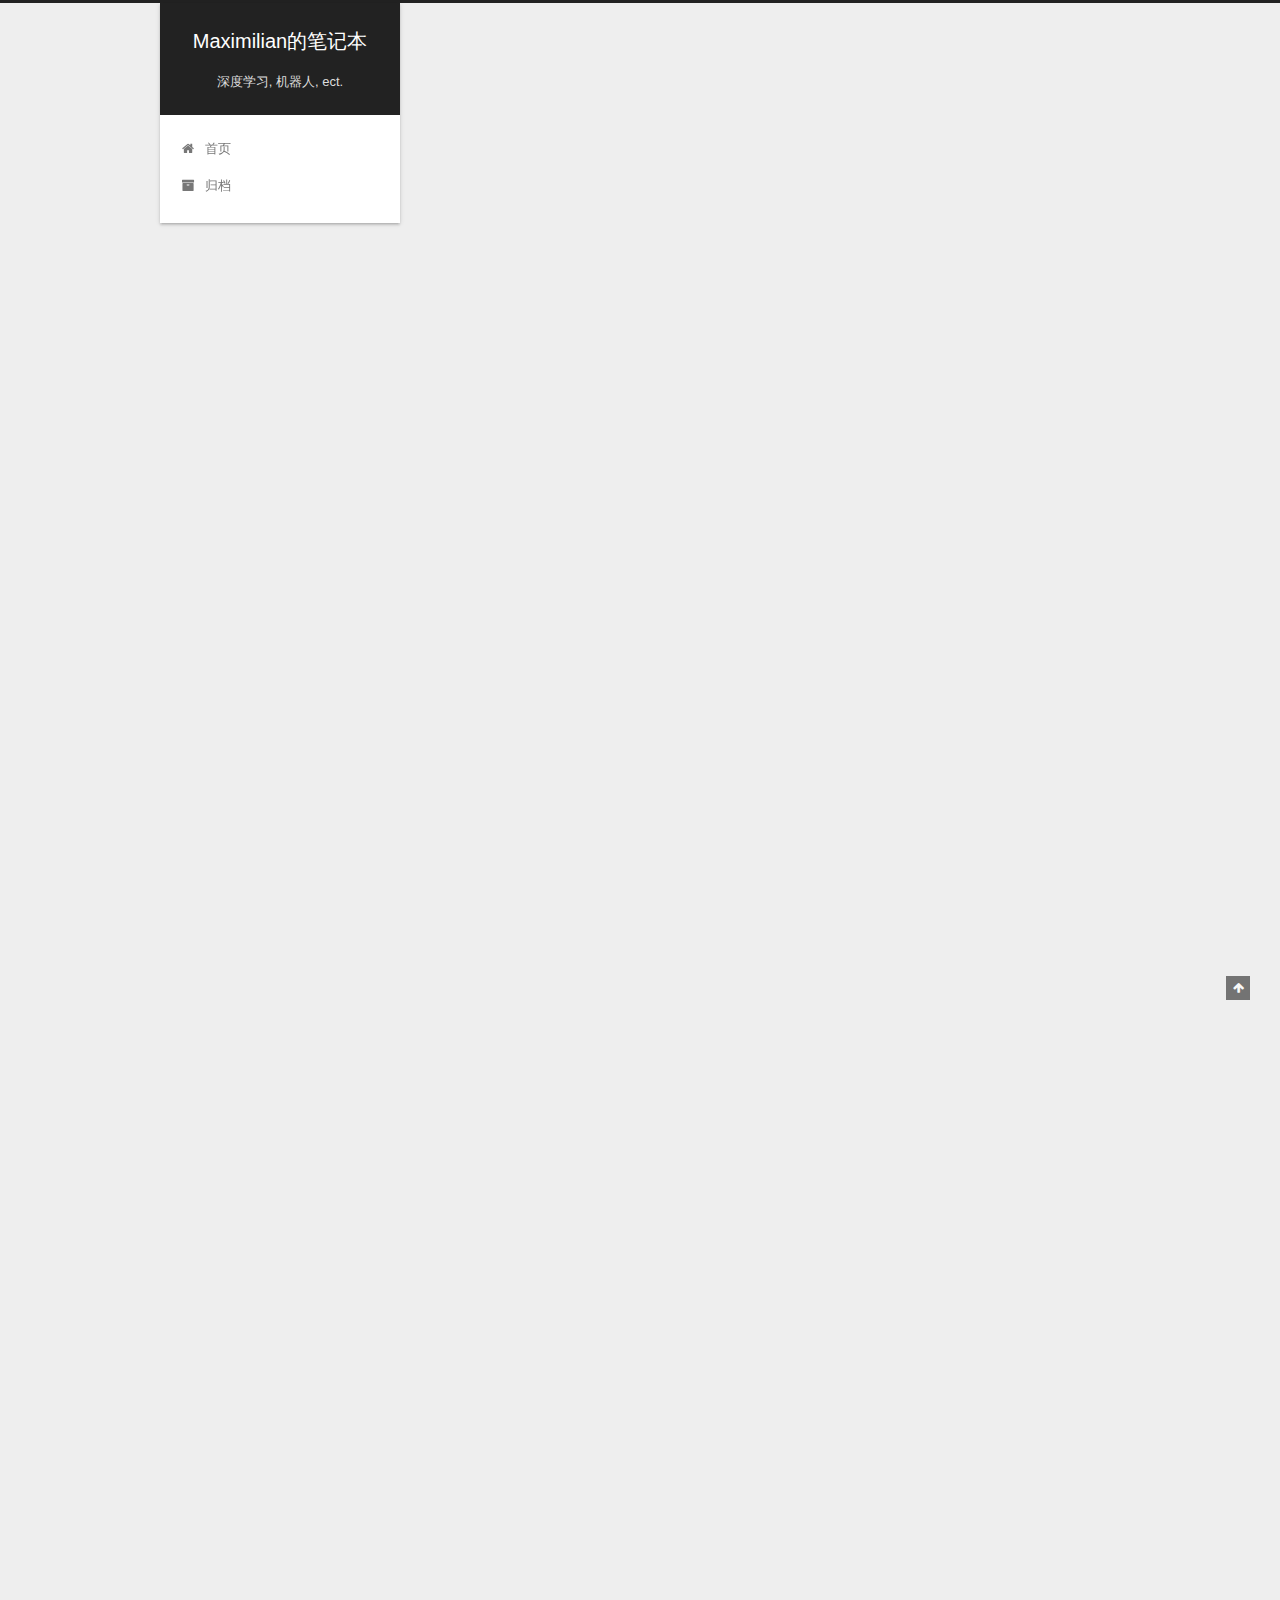
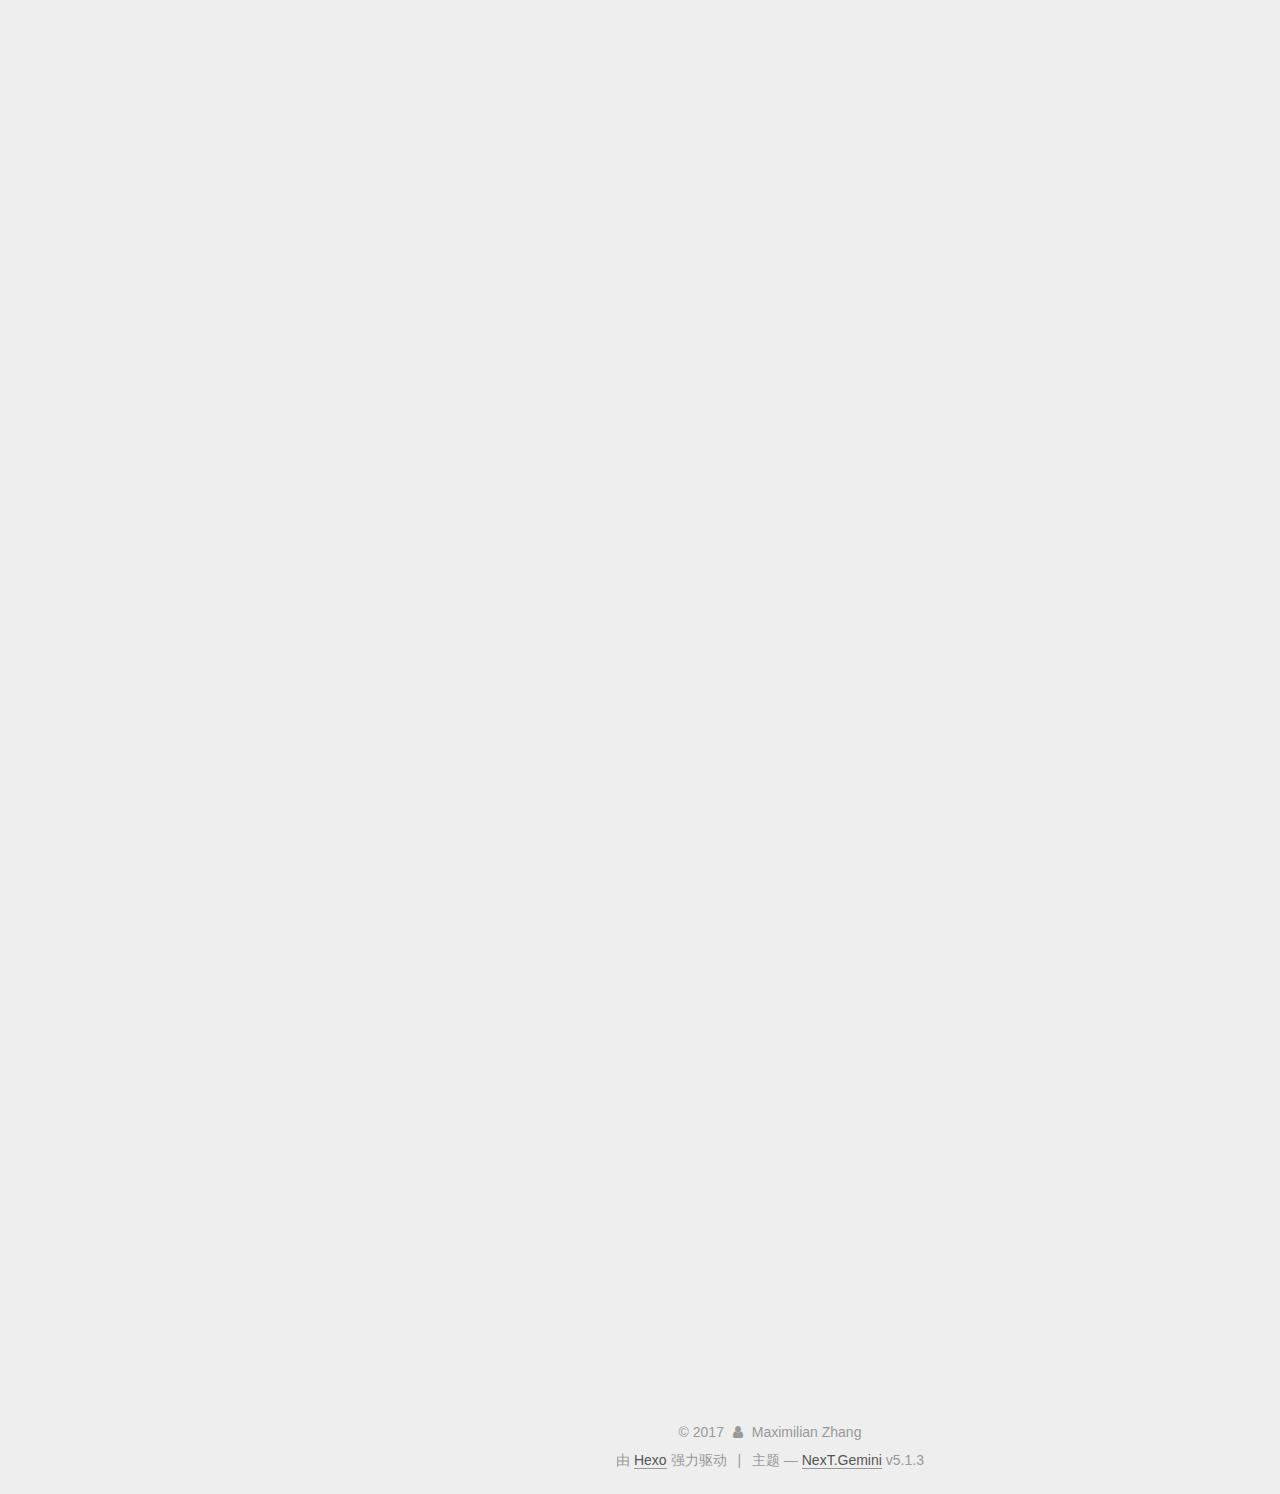
<file: 2017/11/11/Princeton-University-Algorithms-part1-Assignment-1/index.html>
<!DOCTYPE html>



  


<html class="theme-next gemini use-motion" lang="zh-Hans">
<head>
  <!-- hexo-inject:begin --><!-- hexo-inject:end --><meta charset="UTF-8"/>
<meta http-equiv="X-UA-Compatible" content="IE=edge" />
<meta name="viewport" content="width=device-width, initial-scale=1, maximum-scale=1"/>
<meta name="theme-color" content="#222">









<meta http-equiv="Cache-Control" content="no-transform" />
<meta http-equiv="Cache-Control" content="no-siteapp" />
















  
  
  <link href="/lib/fancybox/source/jquery.fancybox.css?v=2.1.5" rel="stylesheet" type="text/css" />







<link href="/lib/font-awesome/css/font-awesome.min.css?v=4.6.2" rel="stylesheet" type="text/css" />

<link href="/css/main.css?v=5.1.3" rel="stylesheet" type="text/css" />


  <link rel="apple-touch-icon" sizes="180x180" href="/images/apple-touch-icon-next.png?v=5.1.3">


  <link rel="icon" type="image/png" sizes="32x32" href="/images/favicon-32x32-next.png?v=5.1.3">


  <link rel="icon" type="image/png" sizes="16x16" href="/images/favicon-16x16-next.png?v=5.1.3">


  <link rel="mask-icon" href="/images/logo.svg?v=5.1.3" color="#222">





  <meta name="keywords" content="Princeton, Algorithms," />










<meta name="description" content="作业1. 渗透模型(Percolation.java) 研究主体是一个渗透模型，即对与一个给定大小的节点组成的网络，判断该网络是否被渗透。  可以形象的理解为在把一个 $n\times{n}$ 个节点组成的网络浸入瀑布中，每一个节点有两种状态：打开或者关闭。  水从高到低进行流动，可以通过一个打开的节点进入其相邻的打开的节点中。  如果网络第一排没有任何一个节点打开，那么没有水流能进入网络，即没有">
<meta name="keywords" content="Princeton, Algorithms">
<meta property="og:type" content="article">
<meta property="og:title" content="Princeton University Algorithms, part 1, Assignment 1">
<meta property="og:url" content="http://yoursite.com/2017/11/11/Princeton-University-Algorithms-part1-Assignment-1/index.html">
<meta property="og:site_name" content="Maximilian的笔记本">
<meta property="og:description" content="作业1. 渗透模型(Percolation.java) 研究主体是一个渗透模型，即对与一个给定大小的节点组成的网络，判断该网络是否被渗透。  可以形象的理解为在把一个 $n\times{n}$ 个节点组成的网络浸入瀑布中，每一个节点有两种状态：打开或者关闭。  水从高到低进行流动，可以通过一个打开的节点进入其相邻的打开的节点中。  如果网络第一排没有任何一个节点打开，那么没有水流能进入网络，即没有">
<meta property="og:locale" content="zh-Hans">
<meta property="og:image" content="http://yoursite.com/image/percolates-yes.png">
<meta property="og:image" content="http://yoursite.com/image/percolates-no.png">
<meta property="og:image" content="http://yoursite.com/image/percolation_backwash.png">
<meta property="og:updated_time" content="2017-11-11T20:18:27.253Z">
<meta name="twitter:card" content="summary">
<meta name="twitter:title" content="Princeton University Algorithms, part 1, Assignment 1">
<meta name="twitter:description" content="作业1. 渗透模型(Percolation.java) 研究主体是一个渗透模型，即对与一个给定大小的节点组成的网络，判断该网络是否被渗透。  可以形象的理解为在把一个 $n\times{n}$ 个节点组成的网络浸入瀑布中，每一个节点有两种状态：打开或者关闭。  水从高到低进行流动，可以通过一个打开的节点进入其相邻的打开的节点中。  如果网络第一排没有任何一个节点打开，那么没有水流能进入网络，即没有">
<meta name="twitter:image" content="http://yoursite.com/image/percolates-yes.png">



<script type="text/javascript" id="hexo.configurations">
  var NexT = window.NexT || {};
  var CONFIG = {
    root: '/',
    scheme: 'Gemini',
    version: '5.1.3',
    sidebar: {"position":"left","display":"post","offset":12,"b2t":false,"scrollpercent":false,"onmobile":false},
    fancybox: true,
    tabs: true,
    motion: {"enable":true,"async":false,"transition":{"post_block":"fadeIn","post_header":"slideDownIn","post_body":"slideDownIn","coll_header":"slideLeftIn","sidebar":"slideUpIn"}},
    duoshuo: {
      userId: '0',
      author: '博主'
    },
    algolia: {
      applicationID: '',
      apiKey: '',
      indexName: '',
      hits: {"per_page":10},
      labels: {"input_placeholder":"Search for Posts","hits_empty":"We didn't find any results for the search: ${query}","hits_stats":"${hits} results found in ${time} ms"}
    }
  };
</script>



  <link rel="canonical" href="http://yoursite.com/2017/11/11/Princeton-University-Algorithms-part1-Assignment-1/"/>





  <title>Princeton University Algorithms, part 1, Assignment 1 | Maximilian的笔记本</title><!-- hexo-inject:begin --><!-- hexo-inject:end -->
  








</head>

<body itemscope itemtype="http://schema.org/WebPage" lang="zh-Hans">

  
  
    
  

  <!-- hexo-inject:begin --><!-- hexo-inject:end --><div class="container sidebar-position-left page-post-detail">
    <div class="headband"></div>

    <header id="header" class="header" itemscope itemtype="http://schema.org/WPHeader">
      <div class="header-inner"><div class="site-brand-wrapper">
  <div class="site-meta ">
    

    <div class="custom-logo-site-title">
      <a href="/"  class="brand" rel="start">
        <span class="logo-line-before"><i></i></span>
        <span class="site-title">Maximilian的笔记本</span>
        <span class="logo-line-after"><i></i></span>
      </a>
    </div>
      
        <p class="site-subtitle">深度学习, 机器人, ect.</p>
      
  </div>

  <div class="site-nav-toggle">
    <button>
      <span class="btn-bar"></span>
      <span class="btn-bar"></span>
      <span class="btn-bar"></span>
    </button>
  </div>
</div>

<nav class="site-nav">
  

  
    <ul id="menu" class="menu">
      
        
        <li class="menu-item menu-item-home">
          <a href="/" rel="section">
            
              <i class="menu-item-icon fa fa-fw fa-home"></i> <br />
            
            首页
          </a>
        </li>
      
        
        <li class="menu-item menu-item-archives">
          <a href="/archives/" rel="section">
            
              <i class="menu-item-icon fa fa-fw fa-archive"></i> <br />
            
            归档
          </a>
        </li>
      

      
    </ul>
  

  
</nav>



 </div>
    </header>

    <main id="main" class="main">
      <div class="main-inner">
        <div class="content-wrap">
          <div id="content" class="content">
            

  <div id="posts" class="posts-expand">
    

  

  
  
  

  <article class="post post-type-normal" itemscope itemtype="http://schema.org/Article">
  
  
  
  <div class="post-block">
    <link itemprop="mainEntityOfPage" href="http://yoursite.com/2017/11/11/Princeton-University-Algorithms-part1-Assignment-1/">

    <span hidden itemprop="author" itemscope itemtype="http://schema.org/Person">
      <meta itemprop="name" content="Maximilian Zhang">
      <meta itemprop="description" content="">
      <meta itemprop="image" content="/images/avatar.gif">
    </span>

    <span hidden itemprop="publisher" itemscope itemtype="http://schema.org/Organization">
      <meta itemprop="name" content="Maximilian的笔记本">
    </span>

    
      <header class="post-header">

        
        
          <h1 class="post-title" itemprop="name headline">Princeton University Algorithms, part 1, Assignment 1</h1>
        

        <div class="post-meta">
          <span class="post-time">
            
              <span class="post-meta-item-icon">
                <i class="fa fa-calendar-o"></i>
              </span>
              
                <span class="post-meta-item-text">发表于</span>
              
              <time title="创建于" itemprop="dateCreated datePublished" datetime="2017-11-11T21:09:32+01:00">
                2017-11-11
              </time>
            

            

            
          </span>

          

          
            
          

          
          

          

          

          

        </div>
      </header>
    

    
    
    
    <div class="post-body" itemprop="articleBody">

      
      

      
        <h3 id="作业1-渗透模型-Percolation-java"><a href="#作业1-渗透模型-Percolation-java" class="headerlink" title="作业1. 渗透模型(Percolation.java)"></a>作业1. 渗透模型(Percolation.java)</h3><ul>
<li><p>研究主体是一个渗透模型，即对与一个给定大小的节点组成的网络，判断该网络是否被渗透。</p>
</li>
<li><p>可以形象的理解为在把一个 $n\times{n}$ 个节点组成的网络浸入瀑布中，每一个节点有两种状态：打开或者关闭。</p>
</li>
<li><p>水从高到低进行流动，可以通过一个打开的节点进入其相邻的打开的节点中。</p>
</li>
<li><p>如果网络第一排没有任何一个节点打开，那么没有水流能进入网络，即没有发生渗透。</p>
</li>
<li><p>如果能找到一条打开通路连接第一排和最后一排，那么这个网络就被渗透了。考察的主要是对Union-Find和应用。</p>
<p>​</p>
</li>
</ul>
<p>渗透例子：</p>
<p><img src="/image/percolates-yes.png" width="50%" height="50%"></p>
<a id="more"></a>
<p>未渗透例子：</p>
<p><img src="/image/percolates-no.png" width="50%" height="50%"></p>
<p>这次作业想要通过容易，但是想要拿满分比较麻烦。对于Percolation.java，需要实现两个最重要的功能是：</p>
<ol>
<li>判断这个网络是否被渗透。</li>
<li>判断某一个节点是否被渗透（设施打开且与第一排之间有通路）。这里不得不吐槽一下在作业的规范描述中，用的是full这个单词，第一次看的时候看得不仔细没有明白这个full的意思，先来想来，大概跟充满水差不多吧。</li>
</ol>
<h3 id="第一想法"><a href="#第一想法" class="headerlink" title="第一想法"></a>第一想法</h3><p>一个通常的想法就是创造两个虚拟节点，分别叫做Top和Bottom，在构造这个渗透模型的时候把Top先和第一个排的所有节点相连，把Bottom和最后一排的节点相连。当判断这个网络是否被渗透的时候只需要看Top和Bottom是否相连就可以了，判断某一位置个节点是否被渗透的时候，判断该位置和Top是否相连。一切看上去都不错，然而当用这个办法来判断某一个节点是否被渗透的时候会出现问题。</p>
<h4 id="backwash-问题"><a href="#backwash-问题" class="headerlink" title="backwash 问题"></a>backwash 问题</h4><p>当判断一个具体位置的格子是否被渗透时，有两种情况：</p>
<ol>
<li>此时整个网络没有被渗透，得到的结果是正确的。</li>
<li>此时整个网络已经被渗透，得到了错误的结果。因为此时整个网络被渗透，那么Top已经和Bottom相连，所以判断某一个具体位置节点是否被渗透的时候，得到的“是”的结果包括了两个部分，一个是和Top相连的，一个是和Bottom相连的，然而事实上后面一种是错误的。如图：</li>
</ol>
<p><img src="/image/percolation_backwash.png" width="50%" height="50%"></p>
<h3 id="解决办法"><a href="#解决办法" class="headerlink" title="解决办法"></a>解决办法</h3><p>网上应该有两种解决办法，核心在于多用一组数组或者两组数组来表示该节点是否与顶部相连，是否与底部相连。其实这两种都差不多，只是因为使用的数据结构“WeightedQuickUnionUF”有方法“connected”来判断两个节点是否联通，太方便了，因此舍不得弃之不用。所以我用的就是只用一组数组的形式：</p>
<ol>
<li>创造一个大小为$n\times{n}+1$的WeightedQuickUnionUF结构，多出的那一个节点我们命名为Top，在构造渗透模型的时候将第一排的节点与之相连。那么在判断某个具体位置节点是否被渗透时，直接利用“connected”方法判断Top与该节点是否相连。</li>
<li>创造一个大小为$n\times{n}+1$新的布尔值数组，命名为connectedToBottom，用来存储每一个节点是否与底部相连。那么在判断整个网络是否被渗透的时候，看与Top相连的节点中有没有一个节点在connectedToBottom数组中的值为true。</li>
<li>在实现渗透模型“open”方法的时候需要注意，首先判断输入的行列的值是否有效，无效报Exception。然后检查这个位置的节点，命名为Current，是否已经被打开，进行相应操作。检查输入的行值是否为n（即是不在在打开最后一排的节点），如果是，则将Current在connectedToBottom数组中的对应位置的值设为true。接下来对其上下左右（如果存在的话，分别命名为Up，Down，Left，Right）的节点进行两种检查：<ol>
<li>该节点比如说Up，是否被打开，如果打开那么需要在WeightedQuickUnionUF结构中连接相应的节点，但是在连接前需要再一步的判断。</li>
<li>判断将要进行连接的两个节点，比如说Up和Current之间是否存在一个节点与底部相连（connectedToBottom数组对应值为true），如果有，那么需要将Up和Current的根节点在connectedToBottom数组中的对应位置都分别设置为true。</li>
</ol>
</li>
</ol>
<h3 id="举一反三"><a href="#举一反三" class="headerlink" title="举一反三"></a>举一反三</h3><p>那么可以看到，用一个数组就可以少用一个虚拟节点，所以也可以不使用虚拟节点再多使用一组数组来判断是否与Top相连。如果想要更加极端的话，甚至可以使用位操作，将这些数组的职能用位操作来替代，实质上也是只用了一组长度为$n\times{n}$的数组。</p>

      
    </div>
    
    
    

    

    

    

    <footer class="post-footer">
      
        <div class="post-tags">
          
            <a href="/tags/Princeton-Algorithms/" rel="tag"># Princeton, Algorithms</a>
          
        </div>
      

      
      
      

      
        <div class="post-nav">
          <div class="post-nav-next post-nav-item">
            
              <a href="/2017/11/02/Princeton-University-Algorithms-part-1-Lecture-notes/" rel="next" title="Princeton University Algorithms, part 1, Week 1 Lecture notes">
                <i class="fa fa-chevron-left"></i> Princeton University Algorithms, part 1, Week 1 Lecture notes
              </a>
            
          </div>

          <span class="post-nav-divider"></span>

          <div class="post-nav-prev post-nav-item">
            
          </div>
        </div>
      

      
      
    </footer>
  </div>
  
  
  
  </article>



    <div class="post-spread">
      
    </div>
  </div>


          </div>
          


          

  



        </div>
        
          
  
  <div class="sidebar-toggle">
    <div class="sidebar-toggle-line-wrap">
      <span class="sidebar-toggle-line sidebar-toggle-line-first"></span>
      <span class="sidebar-toggle-line sidebar-toggle-line-middle"></span>
      <span class="sidebar-toggle-line sidebar-toggle-line-last"></span>
    </div>
  </div>

  <aside id="sidebar" class="sidebar">
    
    <div class="sidebar-inner">

      

      
        <ul class="sidebar-nav motion-element">
          <li class="sidebar-nav-toc sidebar-nav-active" data-target="post-toc-wrap">
            文章目录
          </li>
          <li class="sidebar-nav-overview" data-target="site-overview-wrap">
            站点概览
          </li>
        </ul>
      

      <section class="site-overview-wrap sidebar-panel">
        <div class="site-overview">
          <div class="site-author motion-element" itemprop="author" itemscope itemtype="http://schema.org/Person">
            
              <p class="site-author-name" itemprop="name">Maximilian Zhang</p>
              <p class="site-description motion-element" itemprop="description">Talk is cheap, code is cheaper :D</p>
          </div>

          <nav class="site-state motion-element">

            
              <div class="site-state-item site-state-posts">
              
                <a href="/archives/">
              
                  <span class="site-state-item-count">2</span>
                  <span class="site-state-item-name">日志</span>
                </a>
              </div>
            

            

            
              
              
              <div class="site-state-item site-state-tags">
                
                  <span class="site-state-item-count">1</span>
                  <span class="site-state-item-name">标签</span>
                
              </div>
            

          </nav>

          

          <div class="links-of-author motion-element">
            
          </div>

          
          

          
          

          

        </div>
      </section>

      
      <!--noindex-->
        <section class="post-toc-wrap motion-element sidebar-panel sidebar-panel-active">
          <div class="post-toc">

            
              
            

            
              <div class="post-toc-content"><ol class="nav"><li class="nav-item nav-level-3"><a class="nav-link" href="#作业1-渗透模型-Percolation-java"><span class="nav-number">1.</span> <span class="nav-text">作业1. 渗透模型(Percolation.java)</span></a></li><li class="nav-item nav-level-3"><a class="nav-link" href="#第一想法"><span class="nav-number">2.</span> <span class="nav-text">第一想法</span></a><ol class="nav-child"><li class="nav-item nav-level-4"><a class="nav-link" href="#backwash-问题"><span class="nav-number">2.1.</span> <span class="nav-text">backwash 问题</span></a></li></ol></li><li class="nav-item nav-level-3"><a class="nav-link" href="#解决办法"><span class="nav-number">3.</span> <span class="nav-text">解决办法</span></a></li><li class="nav-item nav-level-3"><a class="nav-link" href="#举一反三"><span class="nav-number">4.</span> <span class="nav-text">举一反三</span></a></li></ol></div>
            

          </div>
        </section>
      <!--/noindex-->
      

      

    </div>
  </aside>


        
      </div>
    </main>

    <footer id="footer" class="footer">
      <div class="footer-inner">
        <div class="copyright">&copy; <span itemprop="copyrightYear">2017</span>
  <span class="with-love">
    <i class="fa fa-user"></i>
  </span>
  <span class="author" itemprop="copyrightHolder">Maximilian Zhang</span>

  
</div>


  <div class="powered-by">由 <a class="theme-link" target="_blank" href="https://hexo.io">Hexo</a> 强力驱动</div>



  <span class="post-meta-divider">|</span>



  <div class="theme-info">主题 &mdash; <a class="theme-link" target="_blank" href="https://github.com/iissnan/hexo-theme-next">NexT.Gemini</a> v5.1.3</div>




        







        
      </div>
    </footer>

    
      <div class="back-to-top">
        <i class="fa fa-arrow-up"></i>
        
      </div>
    

    

  </div>

  

<script type="text/javascript">
  if (Object.prototype.toString.call(window.Promise) !== '[object Function]') {
    window.Promise = null;
  }
</script>









  












  
  
    <script type="text/javascript" src="/lib/jquery/index.js?v=2.1.3"></script>
  

  
  
    <script type="text/javascript" src="/lib/fastclick/lib/fastclick.min.js?v=1.0.6"></script>
  

  
  
    <script type="text/javascript" src="/lib/jquery_lazyload/jquery.lazyload.js?v=1.9.7"></script>
  

  
  
    <script type="text/javascript" src="/lib/velocity/velocity.min.js?v=1.2.1"></script>
  

  
  
    <script type="text/javascript" src="/lib/velocity/velocity.ui.min.js?v=1.2.1"></script>
  

  
  
    <script type="text/javascript" src="/lib/fancybox/source/jquery.fancybox.pack.js?v=2.1.5"></script>
  


  


  <script type="text/javascript" src="/js/src/utils.js?v=5.1.3"></script>

  <script type="text/javascript" src="/js/src/motion.js?v=5.1.3"></script>



  
  


  <script type="text/javascript" src="/js/src/affix.js?v=5.1.3"></script>

  <script type="text/javascript" src="/js/src/schemes/pisces.js?v=5.1.3"></script>



  
  <script type="text/javascript" src="/js/src/scrollspy.js?v=5.1.3"></script>
<script type="text/javascript" src="/js/src/post-details.js?v=5.1.3"></script>



  


  <script type="text/javascript" src="/js/src/bootstrap.js?v=5.1.3"></script>



  


  




	





  





  












  





  

  

  

  
  

  
  
    <script type="text/x-mathjax-config">
      MathJax.Hub.Config({
        tex2jax: {
          inlineMath: [ ['$','$'], ["\\(","\\)"]  ],
          processEscapes: true,
          skipTags: ['script', 'noscript', 'style', 'textarea', 'pre', 'code']
        }
      });
    </script>

    <script type="text/x-mathjax-config">
      MathJax.Hub.Queue(function() {
        var all = MathJax.Hub.getAllJax(), i;
        for (i=0; i < all.length; i += 1) {
          all[i].SourceElement().parentNode.className += ' has-jax';
        }
      });
    </script>
    <script type="text/javascript" src="//cdn.mathjax.org/mathjax/latest/MathJax.js?config=TeX-AMS-MML_HTMLorMML"></script><!-- hexo-inject:begin --><!-- hexo-inject:end -->
  


  

  

</body>
</html>
</file>
<file: css/main.css>
/* normalize.css v3.0.2 | MIT License | git.io/normalize */
html {
  font-family: sans-serif; /* 1 */
  -ms-text-size-adjust: 100%; /* 2 */
  -webkit-text-size-adjust: 100%; /* 2 */
}
body {
  margin: 0;
}
article,
aside,
details,
figcaption,
figure,
footer,
header,
hgroup,
main,
menu,
nav,
section,
summary {
  display: block;
}
audio,
canvas,
progress,
video {
  display: inline-block; /* 1 */
  vertical-align: baseline; /* 2 */
}
audio:not([controls]) {
  display: none;
  height: 0;
}
[hidden],
template {
  display: none;
}
a {
  background-color: transparent;
}
a:active,
a:hover {
  outline: 0;
}
abbr[title] {
  border-bottom: 1px dotted;
}
b,
strong {
  font-weight: bold;
}
dfn {
  font-style: italic;
}
h1 {
  font-size: 2em;
  margin: 0.67em 0;
}
mark {
  background: #ff0;
  color: #000;
}
small {
  font-size: 80%;
}
sub,
sup {
  font-size: 75%;
  line-height: 0;
  position: relative;
  vertical-align: baseline;
}
sup {
  top: -0.5em;
}
sub {
  bottom: -0.25em;
}
img {
  border: 0;
}
svg:not(:root) {
  overflow: hidden;
}
figure {
  margin: 1em 40px;
}
hr {
  -moz-box-sizing: content-box;
  box-sizing: content-box;
  height: 0;
}
pre {
  overflow: auto;
}
code,
kbd,
pre,
samp {
  font-family: monospace, monospace;
  font-size: 1em;
}
button,
input,
optgroup,
select,
textarea {
  color: inherit; /* 1 */
  font: inherit; /* 2 */
  margin: 0; /* 3 */
}
button {
  overflow: visible;
}
button,
select {
  text-transform: none;
}
button,
html input[type="button"],
input[type="reset"],
input[type="submit"] {
  -webkit-appearance: button; /* 2 */
  cursor: pointer; /* 3 */
}
button[disabled],
html input[disabled] {
  cursor: default;
}
button::-moz-focus-inner,
input::-moz-focus-inner {
  border: 0;
  padding: 0;
}
input {
  line-height: normal;
}
input[type="checkbox"],
input[type="radio"] {
  box-sizing: border-box; /* 1 */
  padding: 0; /* 2 */
}
input[type="number"]::-webkit-inner-spin-button,
input[type="number"]::-webkit-outer-spin-button {
  height: auto;
}
input[type="search"] {
  -webkit-appearance: textfield; /* 1 */
  -moz-box-sizing: content-box;
  -webkit-box-sizing: content-box; /* 2 */
  box-sizing: content-box;
}
input[type="search"]::-webkit-search-cancel-button,
input[type="search"]::-webkit-search-decoration {
  -webkit-appearance: none;
}
fieldset {
  border: 1px solid #c0c0c0;
  margin: 0 2px;
  padding: 0.35em 0.625em 0.75em;
}
legend {
  border: 0; /* 1 */
  padding: 0; /* 2 */
}
textarea {
  overflow: auto;
}
optgroup {
  font-weight: bold;
}
table {
  border-collapse: collapse;
  border-spacing: 0;
}
td,
th {
  padding: 0;
}
::selection {
  background: #262a30;
  color: #fff;
}
body {
  position: relative;
  font-family: 'Lato', "PingFang SC", "Microsoft YaHei", sans-serif;
  font-size: 14px;
  line-height: 2;
  color: #555;
  background: #eee;
}
@media (max-width: 767px) {
  body {
    padding-right: 0 !important;
  }
}
@media (min-width: 768px) and (max-width: 991px) {
  body {
    padding-right: 0 !important;
  }
}
@media (min-width: 1600px) {
  body {
    font-size: 16px;
  }
}
h1,
h2,
h3,
h4,
h5,
h6 {
  margin: 0;
  padding: 0;
  font-weight: bold;
  line-height: 1.5;
  font-family: 'Lato', "PingFang SC", "Microsoft YaHei", sans-serif;
}
h2,
h3,
h4,
h5,
h6 {
  margin: 20px 0 15px;
}
h1 {
  font-size: 22px;
}
@media (max-width: 767px) {
  h1 {
    font-size: 18px;
  }
}
h2 {
  font-size: 20px;
}
@media (max-width: 767px) {
  h2 {
    font-size: 16px;
  }
}
h3 {
  font-size: 18px;
}
@media (max-width: 767px) {
  h3 {
    font-size: 14px;
  }
}
h4 {
  font-size: 16px;
}
@media (max-width: 767px) {
  h4 {
    font-size: 12px;
  }
}
h5 {
  font-size: 14px;
}
@media (max-width: 767px) {
  h5 {
    font-size: 10px;
  }
}
h6 {
  font-size: 12px;
}
@media (max-width: 767px) {
  h6 {
    font-size: 8px;
  }
}
p {
  margin: 0 0 20px 0;
}
a {
  color: #555;
  text-decoration: none;
  outline: none;
  border-bottom: 1px solid #999;
  word-wrap: break-word;
}
a:hover {
  color: #222;
  border-bottom-color: #222;
}
blockquote {
  margin: 0;
  padding: 0;
}
img {
  display: block;
  margin: auto;
  max-width: 100%;
  height: auto;
}
hr {
  margin: 40px 0;
  height: 3px;
  border: none;
  background-color: #ddd;
  background-image: repeating-linear-gradient(-45deg, #fff, #fff 4px, transparent 4px, transparent 8px);
}
blockquote {
  padding: 0 15px;
  color: #666;
  border-left: 4px solid #ddd;
}
blockquote cite::before {
  content: "-";
  padding: 0 5px;
}
dt {
  font-weight: 700;
}
dd {
  margin: 0;
  padding: 0;
}
kbd {
  border: 1px solid #ccc;
  border-radius: 0.2em;
  box-shadow: 0.1em 0.1em 0.2em rgba(0,0,0,0.1);
  background-color: #f9f9f9;
  font-family: inherit;
  background-image: -webkit-linear-gradient(top, #eee, #fff, #eee);
  padding: 0.1em 0.3em;
  white-space: nowrap;
}
.text-left {
  text-align: left;
}
.text-center {
  text-align: center;
}
.text-right {
  text-align: right;
}
.text-justify {
  text-align: justify;
}
.text-nowrap {
  white-space: nowrap;
}
.text-lowercase {
  text-transform: lowercase;
}
.text-uppercase {
  text-transform: uppercase;
}
.text-capitalize {
  text-transform: capitalize;
}
.center-block {
  display: block;
  margin-left: auto;
  margin-right: auto;
}
.clearfix:before,
.clearfix:after {
  content: " ";
  display: table;
}
.clearfix:after {
  clear: both;
}
.pullquote {
  width: 45%;
}
.pullquote.left {
  float: left;
  margin-left: 5px;
  margin-right: 10px;
}
.pullquote.right {
  float: right;
  margin-left: 10px;
  margin-right: 5px;
}
.affix.affix.affix {
  position: fixed;
}
.translation {
  margin-top: -20px;
  font-size: 14px;
  color: #999;
}
.scrollbar-measure {
  width: 100px;
  height: 100px;
  overflow: scroll;
  position: absolute;
  top: -9999px;
}
.use-motion .motion-element {
  opacity: 0;
}
table {
  margin: 20px 0;
  width: 100%;
  border-collapse: collapse;
  border-spacing: 0;
  border: 1px solid #ddd;
  font-size: 14px;
  table-layout: fixed;
  word-wrap: break-all;
}
table>tbody>tr:nth-of-type(odd) {
  background-color: #f9f9f9;
}
table>tbody>tr:hover {
  background-color: #f5f5f5;
}
caption,
th,
td {
  padding: 8px;
  text-align: left;
  vertical-align: middle;
  font-weight: normal;
}
th,
td {
  border-bottom: 3px solid #ddd;
  border-right: 1px solid #eee;
}
th {
  padding-bottom: 10px;
  font-weight: 700;
}
td {
  border-bottom-width: 1px;
}
html,
body {
  height: 100%;
}
.container {
  position: relative;
  min-height: 100%;
}
.header-inner {
  margin: 0 auto;
  padding: 100px 0 70px;
  width: calc(100% - 252px);
}
@media (min-width: 1600px) {
  .container .header-inner {
    width: 900px;
  }
}
.main {
  padding-bottom: 150px;
}
.main-inner {
  margin: 0 auto;
  width: calc(100% - 252px);
}
@media (min-width: 1600px) {
  .container .main-inner {
    width: 900px;
  }
}
.footer {
  position: absolute;
  left: 0;
  bottom: 0;
  width: 100%;
  min-height: 50px;
}
.footer-inner {
  box-sizing: border-box;
  margin: 20px auto;
  width: calc(100% - 252px);
}
@media (min-width: 1600px) {
  .container .footer-inner {
    width: 900px;
  }
}
pre,
.highlight {
  overflow: auto;
  margin: 20px 0;
  padding: 0;
  font-size: 13px;
  color: #4d4d4c;
  background: #f7f7f7;
  line-height: 1.6;
}
pre,
code {
  font-family: consolas, Menlo, "PingFang SC", "Microsoft YaHei", monospace;
}
code {
  padding: 2px 4px;
  word-wrap: break-word;
  color: #555;
  background: #eee;
  border-radius: 3px;
  font-size: 13px;
}
pre {
  padding: 10px;
}
pre code {
  padding: 0;
  color: #4d4d4c;
  background: none;
  text-shadow: none;
}
.highlight {
  border-radius: 1px;
}
.highlight pre {
  border: none;
  margin: 0;
  padding: 10px 0;
}
.highlight table {
  margin: 0;
  width: auto;
  border: none;
}
.highlight td {
  border: none;
  padding: 0;
}
.highlight figcaption {
  font-size: 1em;
  color: #4d4d4c;
  line-height: 1em;
  margin-bottom: 1em;
}
.highlight figcaption:before,
.highlight figcaption:after {
  content: " ";
  display: table;
}
.highlight figcaption:after {
  clear: both;
}
.highlight figcaption a {
  float: right;
  color: #4d4d4c;
}
.highlight figcaption a:hover {
  border-bottom-color: #4d4d4c;
}
.highlight .gutter pre {
  padding-left: 10px;
  padding-right: 10px;
  color: #869194;
  text-align: right;
  background-color: #eff2f3;
}
.highlight .code pre {
  width: 100%;
  padding-left: 10px;
  padding-right: 10px;
  background-color: #f7f7f7;
}
.highlight .line {
  height: 20px;
}
.gutter {
  -webkit-user-select: none;
  -moz-user-select: none;
  -ms-user-select: none;
  user-select: none;
}
.gist table {
  width: auto;
}
.gist table td {
  border: none;
}
pre .deletion {
  background: #fdd;
}
pre .addition {
  background: #dfd;
}
pre .meta {
  color: #8959a8;
}
pre .comment {
  color: #8e908c;
}
pre .variable,
pre .attribute,
pre .tag,
pre .regexp,
pre .ruby .constant,
pre .xml .tag .title,
pre .xml .pi,
pre .xml .doctype,
pre .html .doctype,
pre .css .id,
pre .css .class,
pre .css .pseudo {
  color: #c82829;
}
pre .number,
pre .preprocessor,
pre .built_in,
pre .literal,
pre .params,
pre .constant,
pre .command {
  color: #f5871f;
}
pre .ruby .class .title,
pre .css .rules .attribute,
pre .string,
pre .value,
pre .inheritance,
pre .header,
pre .ruby .symbol,
pre .xml .cdata,
pre .special,
pre .number,
pre .formula {
  color: #718c00;
}
pre .title,
pre .css .hexcolor {
  color: #3e999f;
}
pre .function,
pre .python .decorator,
pre .python .title,
pre .ruby .function .title,
pre .ruby .title .keyword,
pre .perl .sub,
pre .javascript .title,
pre .coffeescript .title {
  color: #4271ae;
}
pre .keyword,
pre .javascript .function {
  color: #8959a8;
}
.full-image.full-image.full-image {
  border: none;
  max-width: 100%;
  width: auto;
  margin: 20px auto;
}
@media (min-width: 992px) {
  .full-image.full-image.full-image {
    max-width: none;
    width: 118%;
    margin: 0 -9%;
  }
}
.blockquote-center,
.page-home .post-type-quote blockquote,
.page-post-detail .post-type-quote blockquote {
  position: relative;
  margin: 40px 0;
  padding: 0;
  border-left: none;
  text-align: center;
}
.blockquote-center::before,
.page-home .post-type-quote blockquote::before,
.page-post-detail .post-type-quote blockquote::before,
.blockquote-center::after,
.page-home .post-type-quote blockquote::after,
.page-post-detail .post-type-quote blockquote::after {
  position: absolute;
  content: ' ';
  display: block;
  width: 100%;
  height: 24px;
  opacity: 0.2;
  background-repeat: no-repeat;
  background-position: 0 -6px;
  background-size: 22px 22px;
}
.blockquote-center::before,
.page-home .post-type-quote blockquote::before,
.page-post-detail .post-type-quote blockquote::before {
  top: -20px;
  background-image: url("../images/quote-l.svg");
  border-top: 1px solid #ccc;
}
.blockquote-center::after,
.page-home .post-type-quote blockquote::after,
.page-post-detail .post-type-quote blockquote::after {
  bottom: -20px;
  background-image: url("../images/quote-r.svg");
  border-bottom: 1px solid #ccc;
  background-position: 100% 8px;
}
.blockquote-center p,
.page-home .post-type-quote blockquote p,
.page-post-detail .post-type-quote blockquote p,
.blockquote-center div,
.page-home .post-type-quote blockquote div,
.page-post-detail .post-type-quote blockquote div {
  text-align: center;
}
.post .post-body .group-picture img {
  box-sizing: border-box;
  padding: 0 3px;
  border: none;
}
.post .group-picture-row {
  overflow: hidden;
  margin-top: 6px;
}
.post .group-picture-row:first-child {
  margin-top: 0;
}
.post .group-picture-column {
  float: left;
}
.page-post-detail .post-body .group-picture-column {
  float: none;
  margin-top: 10px;
  width: auto !important;
}
.page-post-detail .post-body .group-picture-column img {
  margin: 0 auto;
}
.page-archive .group-picture-container {
  overflow: hidden;
}
.page-archive .group-picture-row {
  float: left;
}
.page-archive .group-picture-row:first-child {
  margin-top: 6px;
}
.page-archive .group-picture-column {
  max-width: 150px;
  max-height: 150px;
}
.post-body .note {
  position: relative;
  padding: 15px;
  margin-bottom: 20px;
  border: 1px solid #eee;
  border-left-width: 5px;
  border-radius: 3px;
}
.post-body .note h2,
.post-body .note h3,
.post-body .note h4,
.post-body .note h5,
.post-body .note h6 {
  margin-top: 0;
  margin-bottom: 0;
  border-bottom: initial;
  padding-top: 0 !important;
}
.post-body .note p:first-child,
.post-body .note ul:first-child,
.post-body .note ol:first-child,
.post-body .note table:first-child,
.post-body .note pre:first-child,
.post-body .note blockquote:first-child {
  margin-top: 0;
}
.post-body .note p:last-child,
.post-body .note ul:last-child,
.post-body .note ol:last-child,
.post-body .note table:last-child,
.post-body .note pre:last-child,
.post-body .note blockquote:last-child {
  margin-bottom: 0;
}
.post-body .note.default {
  border-left-color: #777;
}
.post-body .note.default h2,
.post-body .note.default h3,
.post-body .note.default h4,
.post-body .note.default h5,
.post-body .note.default h6 {
  color: #777;
}
.post-body .note.primary {
  border-left-color: #6f42c1;
}
.post-body .note.primary h2,
.post-body .note.primary h3,
.post-body .note.primary h4,
.post-body .note.primary h5,
.post-body .note.primary h6 {
  color: #6f42c1;
}
.post-body .note.info {
  border-left-color: #428bca;
}
.post-body .note.info h2,
.post-body .note.info h3,
.post-body .note.info h4,
.post-body .note.info h5,
.post-body .note.info h6 {
  color: #428bca;
}
.post-body .note.success {
  border-left-color: #5cb85c;
}
.post-body .note.success h2,
.post-body .note.success h3,
.post-body .note.success h4,
.post-body .note.success h5,
.post-body .note.success h6 {
  color: #5cb85c;
}
.post-body .note.warning {
  border-left-color: #f0ad4e;
}
.post-body .note.warning h2,
.post-body .note.warning h3,
.post-body .note.warning h4,
.post-body .note.warning h5,
.post-body .note.warning h6 {
  color: #f0ad4e;
}
.post-body .note.danger {
  border-left-color: #d9534f;
}
.post-body .note.danger h2,
.post-body .note.danger h3,
.post-body .note.danger h4,
.post-body .note.danger h5,
.post-body .note.danger h6 {
  color: #d9534f;
}
.post-body .label {
  display: inline;
  padding: 0 2px;
  white-space: nowrap;
}
.post-body .label.default {
  background-color: #f0f0f0;
}
.post-body .label.primary {
  background-color: #efe6f7;
}
.post-body .label.info {
  background-color: #e5f2f8;
}
.post-body .label.success {
  background-color: #e7f4e9;
}
.post-body .label.warning {
  background-color: #fcf6e1;
}
.post-body .label.danger {
  background-color: #fae8eb;
}
.post-body .tabs {
  position: relative;
  display: block;
  margin-bottom: 20px;
  padding-top: 10px;
}
.post-body .tabs ul.nav-tabs {
  margin: 0;
  padding: 0;
  display: flex;
  margin-bottom: -1px;
}
@media (max-width: 413px) {
  .post-body .tabs ul.nav-tabs {
    display: block;
    margin-bottom: 5px;
  }
}
.post-body .tabs ul.nav-tabs li.tab {
  list-style-type: none !important;
  margin: 0 0.25em 0 0;
  border-top: 3px solid transparent;
  border-left: 1px solid transparent;
  border-right: 1px solid transparent;
}
@media (max-width: 413px) {
  .post-body .tabs ul.nav-tabs li.tab {
    margin: initial;
    border-top: 1px solid transparent;
    border-left: 3px solid transparent;
    border-right: 1px solid transparent;
    border-bottom: 1px solid transparent;
  }
}
.post-body .tabs ul.nav-tabs li.tab a {
  outline: 0;
  border-bottom: initial;
  display: block;
  line-height: 1.8em;
  padding: 0.25em 0.75em;
  transition-duration: 0.2s;
  transition-timing-function: ease-out;
  transition-delay: 0s;
}
.post-body .tabs ul.nav-tabs li.tab a i {
  width: 1.285714285714286em;
}
.post-body .tabs ul.nav-tabs li.tab.active {
  border-top: 3px solid #fc6423;
  border-left: 1px solid #ddd;
  border-right: 1px solid #ddd;
  background-color: #fff;
}
@media (max-width: 413px) {
  .post-body .tabs ul.nav-tabs li.tab.active {
    border-top: 1px solid #ddd;
    border-left: 3px solid #fc6423;
    border-right: 1px solid #ddd;
    border-bottom: 1px solid #ddd;
  }
}
.post-body .tabs ul.nav-tabs li.tab.active a {
  cursor: default;
  color: #555;
}
.post-body .tabs .tab-content {
  background-color: #fff;
}
.post-body .tabs .tab-content .tab-pane {
  border: 1px solid #ddd;
  padding: 20px 20px 0 20px;
}
.post-body .tabs .tab-content .tab-pane:not(.active) {
  display: none !important;
}
.post-body .tabs .tab-content .tab-pane.active {
  display: block !important;
}
.btn {
  display: inline-block;
  padding: 0 20px;
  font-size: 14px;
  color: #555;
  background: #fff;
  border: 2px solid #555;
  text-decoration: none;
  border-radius: 2px;
  transition-property: background-color;
  transition-duration: 0.2s;
  transition-timing-function: ease-in-out;
  transition-delay: 0s;
  line-height: 2;
}
.btn:hover {
  border-color: #222;
  color: #fff;
  background: #222;
}
.btn +.btn {
  margin: 0 0 8px 8px;
}
.btn .fa-fw {
  width: 1.285714285714286em;
  text-align: left;
}
.btn-bar {
  display: block;
  width: 22px;
  height: 2px;
  background: #555;
  border-radius: 1px;
}
.btn-bar+.btn-bar {
  margin-top: 4px;
}
.pagination {
  margin: 120px 0 40px;
  text-align: center;
  border-top: 1px solid #eee;
}
.page-number-basic,
.pagination .prev,
.pagination .next,
.pagination .page-number,
.pagination .space {
  display: inline-block;
  position: relative;
  top: -1px;
  margin: 0 10px;
  padding: 0 11px;
}
@media (max-width: 767px) {
  .page-number-basic,
  .pagination .prev,
  .pagination .next,
  .pagination .page-number,
  .pagination .space {
    margin: 0 5px;
  }
}
.pagination .prev,
.pagination .next,
.pagination .page-number {
  border-bottom: 0;
  border-top: 1px solid #eee;
  transition-property: border-color;
  transition-duration: 0.2s;
  transition-timing-function: ease-in-out;
  transition-delay: 0s;
}
.pagination .prev:hover,
.pagination .next:hover,
.pagination .page-number:hover {
  border-top-color: #222;
}
.pagination .space {
  padding: 0;
  margin: 0;
}
.pagination .prev {
  margin-left: 0;
}
.pagination .next {
  margin-right: 0;
}
.pagination .page-number.current {
  color: #fff;
  background: #ccc;
  border-top-color: #ccc;
}
@media (max-width: 767px) {
  .pagination {
    border-top: none;
  }
  .pagination .prev,
  .pagination .next,
  .pagination .page-number {
    margin-bottom: 10px;
    border-top: 0;
    border-bottom: 1px solid #eee;
    padding: 0 10px;
  }
  .pagination .prev:hover,
  .pagination .next:hover,
  .pagination .page-number:hover {
    border-bottom-color: #222;
  }
}
.comments {
  margin: 60px 20px 0;
}
.tag-cloud {
  text-align: center;
}
.tag-cloud a {
  display: inline-block;
  margin: 10px;
}
.back-to-top {
  box-sizing: border-box;
  position: fixed;
  bottom: -100px;
  right: 30px;
  z-index: 1050;
  padding: 0 6px;
  width: 24px;
  background: #222;
  font-size: 12px;
  opacity: 0.6;
  color: #fff;
  cursor: pointer;
  text-align: center;
  -webkit-transform: translateZ(0);
  transition-property: bottom;
  transition-duration: 0.2s;
  transition-timing-function: ease-in-out;
  transition-delay: 0s;
}
@media (min-width: 768px) and (max-width: 991px) {
  .back-to-top {
    display: none !important;
  }
}
@media (max-width: 767px) {
  .back-to-top {
    display: none !important;
  }
}
.back-to-top.back-to-top-on {
  bottom: 30px;
}
.header {
  background: transparent;
}
.header-inner {
  position: relative;
}
.headband {
  height: 3px;
  background: #222;
}
.site-meta {
  margin: 0;
  text-align: center;
}
@media (max-width: 767px) {
  .site-meta {
    text-align: center;
  }
}
.brand {
  position: relative;
  display: inline-block;
  padding: 0 40px;
  color: #fff;
  background: #222;
  border-bottom: none;
}
.brand:hover {
  color: #fff;
}
.logo {
  display: inline-block;
  margin-right: 5px;
  line-height: 36px;
  vertical-align: top;
}
.site-title {
  display: inline-block;
  vertical-align: top;
  line-height: 36px;
  font-size: 20px;
  font-weight: normal;
  font-family: 'Lato', "PingFang SC", "Microsoft YaHei", sans-serif;
}
.site-subtitle {
  margin-top: 10px;
  font-size: 13px;
  color: #ddd;
}
.use-motion .brand {
  opacity: 0;
}
.use-motion .logo,
.use-motion .site-title,
.use-motion .site-subtitle {
  opacity: 0;
  position: relative;
  top: -10px;
}
.site-nav-toggle {
  display: none;
  position: absolute;
  top: 10px;
  left: 10px;
}
@media (max-width: 767px) {
  .site-nav-toggle {
    display: block;
  }
}
.site-nav-toggle button {
  margin-top: 2px;
  padding: 9px 10px;
  background: transparent;
  border: none;
}
@media (max-width: 767px) {
  .site-nav {
    display: none;
    margin: 0 -10px;
    padding: 0 10px;
    clear: both;
    border-top: 1px solid #ddd;
  }
}
@media (min-width: 768px) and (max-width: 991px) {
  .site-nav {
    display: block !important;
  }
}
@media (min-width: 992px) {
  .site-nav {
    display: block !important;
  }
}
.menu {
  margin-top: 20px;
  padding-left: 0;
  text-align: center;
}
.menu .menu-item {
  display: inline-block;
  margin: 0 10px;
  list-style: none;
}
@media screen and (max-width: 767px) {
  .menu .menu-item {
    margin-top: 10px;
  }
}
.menu .menu-item a {
  display: block;
  font-size: 13px;
  line-height: inherit;
  border-bottom: 1px solid transparent;
  transition-property: border-color;
  transition-duration: 0.2s;
  transition-timing-function: ease-in-out;
  transition-delay: 0s;
}
.menu .menu-item a:hover,
.menu-item-active a {
  border-bottom-color: #222;
}
.menu .menu-item .fa {
  margin-right: 5px;
}
.use-motion .menu-item {
  opacity: 0;
}
.post-body {
  font-family: 'Lato', "PingFang SC", "Microsoft YaHei", sans-serif;
}
@media (max-width: 767px) {
  .post-body {
    word-break: break-word;
  }
}
.post-body .fancybox img {
  display: block !important;
  margin: 0 auto;
  cursor: pointer;
  cursor: zoom-in;
  cursor: -webkit-zoom-in;
}
.post-body .image-caption,
.post-body .figure .caption {
  margin: -20px auto 15px;
  text-align: center;
  font-size: 14px;
  color: #999;
  font-weight: bold;
  line-height: 1;
}
.post-sticky-flag {
  display: inline-block;
  font-size: 16px;
  -ms-transform: rotate(30deg);
  -webkit-transform: rotate(30deg);
  -moz-transform: rotate(30deg);
  -ms-transform: rotate(30deg);
  -o-transform: rotate(30deg);
  transform: rotate(30deg);
}
.use-motion .post-block,
.use-motion .pagination,
.use-motion .comments {
  opacity: 0;
}
.use-motion .post-header {
  opacity: 0;
}
.use-motion .post-body {
  opacity: 0;
}
.use-motion .collection-title {
  opacity: 0;
}
.posts-expand {
  padding-top: 40px;
}
@media (max-width: 767px) {
  .posts-expand {
    margin: 0 20px;
  }
  .post-body pre .gutter pre {
    padding-right: 10px;
  }
  .post-body .highlight {
    margin-left: 0px;
    margin-right: 0px;
    padding: 0;
  }
  .post-body .highlight .gutter pre {
    padding-right: 10px;
  }
}
@media (min-width: 992px) {
  .posts-expand .post-body {
    text-align: justify;
  }
}
.posts-expand .post-body h2,
.posts-expand .post-body h3,
.posts-expand .post-body h4,
.posts-expand .post-body h5,
.posts-expand .post-body h6 {
  padding-top: 10px;
}
.posts-expand .post-body h2 .header-anchor,
.posts-expand .post-body h3 .header-anchor,
.posts-expand .post-body h4 .header-anchor,
.posts-expand .post-body h5 .header-anchor,
.posts-expand .post-body h6 .header-anchor {
  float: right;
  margin-left: 10px;
  color: #ccc;
  border-bottom-style: none;
  visibility: hidden;
}
.posts-expand .post-body h2 .header-anchor:hover,
.posts-expand .post-body h3 .header-anchor:hover,
.posts-expand .post-body h4 .header-anchor:hover,
.posts-expand .post-body h5 .header-anchor:hover,
.posts-expand .post-body h6 .header-anchor:hover {
  color: inherit;
}
.posts-expand .post-body h2:hover .header-anchor,
.posts-expand .post-body h3:hover .header-anchor,
.posts-expand .post-body h4:hover .header-anchor,
.posts-expand .post-body h5:hover .header-anchor,
.posts-expand .post-body h6:hover .header-anchor {
  visibility: visible;
}
.posts-expand .post-body ul li {
  list-style: circle;
}
.posts-expand .post-body img {
  box-sizing: border-box;
  margin: auto;
  padding: 3px;
  border: 1px solid #ddd;
}
.posts-expand .post-body .fancybox img {
  margin: 0 auto 25px;
}
@media (max-width: 767px) {
  .posts-collapse {
    margin: 0 20px;
  }
  .posts-collapse .post-title,
  .posts-collapse .post-meta {
    display: block;
    width: auto;
    text-align: left;
  }
}
.posts-collapse {
  position: relative;
  z-index: 1010;
  margin-left: 55px;
}
.posts-collapse::after {
  content: " ";
  position: absolute;
  top: 20px;
  left: 0;
  margin-left: -2px;
  width: 4px;
  height: 100%;
  background: #f5f5f5;
  z-index: -1;
}
@media (max-width: 767px) {
  .posts-collapse {
    margin: 0 20px;
  }
}
.posts-collapse .collection-title {
  position: relative;
  margin: 60px 0;
}
.posts-collapse .collection-title h1,
.posts-collapse .collection-title h2 {
  margin-left: 20px;
}
.posts-collapse .collection-title small {
  color: #bbb;
  margin-left: 5px;
}
.posts-collapse .collection-title::before {
  content: " ";
  position: absolute;
  left: 0;
  top: 50%;
  margin-left: -4px;
  margin-top: -4px;
  width: 8px;
  height: 8px;
  background: #bbb;
  border-radius: 50%;
}
.posts-collapse .post {
  margin: 30px 0;
}
.posts-collapse .post-header {
  position: relative;
  transition-duration: 0.2s;
  transition-timing-function: ease-in-out;
  transition-delay: 0s;
  transition-property: border;
  border-bottom: 1px dashed #ccc;
}
.posts-collapse .post-header::before {
  content: " ";
  position: absolute;
  left: 0;
  top: 12px;
  width: 6px;
  height: 6px;
  margin-left: -4px;
  background: #bbb;
  border-radius: 50%;
  border: 1px solid #fff;
  transition-duration: 0.2s;
  transition-timing-function: ease-in-out;
  transition-delay: 0s;
  transition-property: background;
}
.posts-collapse .post-header:hover {
  border-bottom-color: #666;
}
.posts-collapse .post-header:hover::before {
  background: #222;
}
.posts-collapse .post-meta {
  position: absolute;
  font-size: 12px;
  left: 20px;
  top: 5px;
}
.posts-collapse .post-comments-count {
  display: none;
}
.posts-collapse .post-title {
  margin-left: 60px;
  font-size: 16px;
  font-weight: normal;
  line-height: inherit;
}
.posts-collapse .post-title::after {
  margin-left: 3px;
  opacity: 0.6;
}
.posts-collapse .post-title a {
  color: #666;
  border-bottom: none;
}
.page-home .post-type-quote .post-header,
.page-post-detail .post-type-quote .post-header,
.page-home .post-type-quote .post-tags,
.page-post-detail .post-type-quote .post-tags {
  display: none;
}
.posts-expand .post-title {
  text-align: center;
  word-break: break-word;
  font-weight: 400;
}
.posts-expand .post-title-link {
  display: inline-block;
  position: relative;
  color: #555;
  border-bottom: none;
  line-height: 1.2;
  vertical-align: top;
}
.posts-expand .post-title-link::before {
  content: "";
  position: absolute;
  width: 100%;
  height: 2px;
  bottom: 0;
  left: 0;
  background-color: #000;
  visibility: hidden;
  -webkit-transform: scaleX(0);
  -moz-transform: scaleX(0);
  -ms-transform: scaleX(0);
  -o-transform: scaleX(0);
  transform: scaleX(0);
  transition-duration: 0.2s;
  transition-timing-function: ease-in-out;
  transition-delay: 0s;
}
.posts-expand .post-title-link:hover::before {
  visibility: visible;
  -webkit-transform: scaleX(1);
  -moz-transform: scaleX(1);
  -ms-transform: scaleX(1);
  -o-transform: scaleX(1);
  transform: scaleX(1);
}
.posts-expand .post-title-link .fa {
  font-size: 16px;
}
.posts-expand .post-meta {
  margin: 3px 0 60px 0;
  color: #999;
  font-family: 'Lato', "PingFang SC", "Microsoft YaHei", sans-serif;
  font-size: 12px;
  text-align: center;
}
.posts-expand .post-meta .post-category-list {
  display: inline-block;
  margin: 0;
  padding: 3px;
}
.posts-expand .post-meta .post-category-list-link {
  color: #999;
}
.posts-expand .post-meta .post-description {
  font-size: 14px;
  margin-top: 2px;
}
.post-meta-divider {
  margin: 0 0.5em;
}
.post-meta-item-icon {
  margin-right: 3px;
}
@media (min-width: 768px) and (max-width: 991px) {
  .post-meta-item-icon {
    display: inline-block;
  }
}
@media (max-width: 767px) {
  .post-meta-item-icon {
    display: inline-block;
  }
}
@media (min-width: 768px) and (max-width: 991px) {
  .post-meta-item-text {
    display: none;
  }
}
@media (max-width: 767px) {
  .post-meta-item-text {
    display: none;
  }
}
@media (max-width: 767px) {
  .posts-expand .post-comments-count {
    display: none;
  }
}
.post-button {
  margin-top: 40px;
}
.posts-expand .post-tags {
  margin-top: 40px;
  text-align: center;
}
.posts-expand .post-tags a {
  display: inline-block;
  margin-right: 10px;
  font-size: 13px;
}
.post-nav {
  display: table;
  margin-top: 15px;
  width: 100%;
  border-top: 1px solid #eee;
}
.post-nav-divider {
  display: table-cell;
  width: 10%;
}
.post-nav-item {
  display: table-cell;
  padding: 10px 0 0 0;
  width: 45%;
  vertical-align: top;
}
.post-nav-item a {
  position: relative;
  display: block;
  line-height: 25px;
  font-size: 14px;
  color: #555;
  border-bottom: none;
}
.post-nav-item a:hover {
  color: #222;
  border-bottom: none;
}
.post-nav-item a:active {
  top: 2px;
}
.post-nav-item .fa {
  position: absolute;
  top: 8px;
  left: 0;
  font-size: 12px;
}
.post-nav-next a {
  padding-left: 15px;
}
.post-nav-prev {
  text-align: right;
}
.post-nav-prev a {
  padding-right: 15px;
}
.post-nav-prev .fa {
  right: 0;
  left: auto;
}
.posts-expand .post-eof {
  display: block;
  margin: 80px auto 60px;
  width: 8%;
  height: 1px;
  background: #ccc;
  text-align: center;
}
.post:last-child .post-eof.post-eof.post-eof {
  display: none;
}
.post-gallery {
  display: table;
  table-layout: fixed;
  width: 100%;
  border-collapse: separate;
}
.post-gallery-row {
  display: table-row;
}
.post-gallery .post-gallery-img {
  display: table-cell;
  text-align: center;
  vertical-align: middle;
  border: none;
}
.post-gallery .post-gallery-img img {
  max-width: 100%;
  max-height: 100%;
  border: none;
}
.fancybox-close,
.fancybox-close:hover {
  border: none;
}
.rtl.post-body p,
.rtl.post-body a,
.rtl.post-body h1,
.rtl.post-body h2,
.rtl.post-body h3,
.rtl.post-body h4,
.rtl.post-body h5,
.rtl.post-body h6,
.rtl.post-body li,
.rtl.post-body ul,
.rtl.post-body ol {
  direction: rtl;
  font-family: UKIJ Ekran;
}
.rtl.post-title {
  font-family: UKIJ Ekran;
}
.sidebar {
  position: fixed;
  right: 0;
  top: 0;
  bottom: 0;
  width: 0;
  z-index: 1040;
  box-shadow: inset 0 2px 6px #000;
  background: #222;
  -webkit-transform: translateZ(0);
}
.sidebar a {
  color: #999;
  border-bottom-color: #555;
}
.sidebar a:hover {
  color: #eee;
}
@media (min-width: 768px) and (max-width: 991px) {
  .sidebar {
    display: none !important;
  }
}
@media (max-width: 767px) {
  .sidebar {
    display: none !important;
  }
}
.sidebar-inner {
  position: relative;
  padding: 20px 10px;
  color: #999;
  text-align: center;
}
.site-overview-wrap {
  overflow: hidden;
}
.site-overview {
  overflow-y: auto;
  overflow-x: hidden;
}
.sidebar-toggle {
  position: fixed;
  right: 30px;
  bottom: 45px;
  width: 14px;
  height: 14px;
  padding: 5px;
  background: #222;
  line-height: 0;
  z-index: 1050;
  cursor: pointer;
  -webkit-transform: translateZ(0);
}
@media (min-width: 768px) and (max-width: 991px) {
  .sidebar-toggle {
    display: none !important;
  }
}
@media (max-width: 767px) {
  .sidebar-toggle {
    display: none !important;
  }
}
.sidebar-toggle-line {
  position: relative;
  display: inline-block;
  vertical-align: top;
  height: 2px;
  width: 100%;
  background: #fff;
  margin-top: 3px;
}
.sidebar-toggle-line:first-child {
  margin-top: 0;
}
.site-author-image {
  display: block;
  margin: 0 auto;
  padding: 2px;
  max-width: 120px;
  height: auto;
  border: 1px solid #eee;
}
.site-author-name {
  margin: 0;
  text-align: center;
  color: #222;
  font-weight: 600;
}
.site-description {
  margin-top: 0;
  text-align: center;
  font-size: 13px;
  color: #999;
}
.site-state {
  overflow: hidden;
  line-height: 1.4;
  white-space: nowrap;
  text-align: center;
}
.site-state-item {
  display: inline-block;
  padding: 0 15px;
  border-left: 1px solid #eee;
}
.site-state-item:first-child {
  border-left: none;
}
.site-state-item a {
  border-bottom: none;
}
.site-state-item-count {
  display: block;
  text-align: center;
  color: inherit;
  font-weight: 600;
  font-size: 16px;
}
.site-state-item-name {
  font-size: 13px;
  color: #999;
}
.feed-link {
  margin-top: 20px;
}
.feed-link a {
  display: inline-block;
  padding: 0 15px;
  color: #fc6423;
  border: 1px solid #fc6423;
  border-radius: 4px;
}
.feed-link a i {
  color: #fc6423;
  font-size: 14px;
}
.feed-link a:hover {
  color: #fff;
  background: #fc6423;
}
.feed-link a:hover i {
  color: #fff;
}
.links-of-author {
  margin-top: 20px;
}
.links-of-author a {
  display: inline-block;
  vertical-align: middle;
  margin-right: 10px;
  margin-bottom: 10px;
  border-bottom-color: #555;
  font-size: 13px;
}
.links-of-author a:before {
  display: inline-block;
  vertical-align: middle;
  margin-right: 3px;
  content: " ";
  width: 4px;
  height: 4px;
  border-radius: 50%;
  background: #f68c46;
}
.links-of-blogroll {
  font-size: 13px;
}
.links-of-blogroll-title {
  margin-top: 20px;
  font-size: 14px;
  font-weight: 600;
}
.links-of-blogroll-list {
  margin: 0;
  padding: 0;
  list-style: none;
}
.links-of-blogroll-item {
  padding: 2px 10px;
}
.links-of-blogroll-item a {
  max-width: 280px;
  box-sizing: border-box;
  display: inline-block;
  overflow: hidden;
  white-space: nowrap;
  text-overflow: ellipsis;
}
.sidebar-nav {
  margin: 0 0 20px;
  padding-left: 0;
}
.sidebar-nav li {
  display: inline-block;
  cursor: pointer;
  border-bottom: 1px solid transparent;
  font-size: 14px;
  color: #555;
}
.sidebar-nav li:hover {
  color: #fc6423;
}
.page-post-detail .sidebar-nav-toc {
  padding: 0 5px;
}
.page-post-detail .sidebar-nav-overview {
  margin-left: 10px;
}
.sidebar-nav .sidebar-nav-active {
  color: #fc6423;
  border-bottom-color: #fc6423;
}
.sidebar-nav .sidebar-nav-active:hover {
  color: #fc6423;
}
.sidebar-panel {
  display: none;
}
.sidebar-panel-active {
  display: block;
}
.post-toc-empty {
  font-size: 14px;
  color: #666;
}
.post-toc-wrap {
  overflow: hidden;
}
.post-toc {
  overflow: auto;
}
.post-toc ol {
  margin: 0;
  padding: 0 2px 5px 10px;
  text-align: left;
  list-style: none;
  font-size: 14px;
}
.post-toc ol > ol {
  padding-left: 0;
}
.post-toc ol a {
  transition-duration: 0.2s;
  transition-timing-function: ease-in-out;
  transition-delay: 0s;
  transition-property: all;
  color: #666;
  border-bottom-color: #ccc;
}
.post-toc ol a:hover {
  color: #000;
  border-bottom-color: #000;
}
.post-toc .nav-item {
  overflow: hidden;
  text-overflow: ellipsis;
  white-space: nowrap;
  line-height: 1.8;
}
.post-toc .nav .nav-child {
  display: none;
}
.post-toc .nav .active > .nav-child {
  display: block;
}
.post-toc .nav .active-current > .nav-child {
  display: block;
}
.post-toc .nav .active-current > .nav-child > .nav-item {
  display: block;
}
.post-toc .nav .active > a {
  color: #fc6423;
  border-bottom-color: #fc6423;
}
.post-toc .nav .active-current > a {
  color: #fc6423;
}
.post-toc .nav .active-current > a:hover {
  color: #fc6423;
}
.footer {
  font-size: 14px;
  color: #999;
}
.footer img {
  border: none;
}
.footer-inner {
  text-align: center;
}
.with-love {
  display: inline-block;
  margin: 0 5px;
}
.powered-by,
.theme-info {
  display: inline-block;
}
.cc-license {
  margin-top: 10px;
  text-align: center;
}
.cc-license .cc-opacity {
  opacity: 0.7;
  border-bottom: none;
}
.cc-license .cc-opacity:hover {
  opacity: 0.9;
}
.cc-license img {
  display: inline-block;
}
.theme-next #ds-thread #ds-reset {
  color: #555;
}
.theme-next #ds-thread #ds-reset .ds-replybox {
  margin-bottom: 30px;
}
.theme-next #ds-thread #ds-reset .ds-replybox .ds-avatar,
.theme-next #ds-reset .ds-avatar img {
  box-shadow: none;
}
.theme-next #ds-thread #ds-reset .ds-textarea-wrapper {
  border-color: #c7d4e1;
  background: none;
  border-top-right-radius: 3px;
  border-top-left-radius: 3px;
}
.theme-next #ds-thread #ds-reset .ds-textarea-wrapper textarea {
  height: 60px;
}
.theme-next #ds-reset .ds-rounded-top {
  border-radius: 0;
}
.theme-next #ds-thread #ds-reset .ds-post-toolbar {
  box-sizing: border-box;
  border: 1px solid #c7d4e1;
  background: #f6f8fa;
}
.theme-next #ds-thread #ds-reset .ds-post-options {
  height: 40px;
  border: none;
  background: none;
}
.theme-next #ds-thread #ds-reset .ds-toolbar-buttons {
  top: 11px;
}
.theme-next #ds-thread #ds-reset .ds-sync {
  top: 5px;
}
.theme-next #ds-thread #ds-reset .ds-post-button {
  top: 4px;
  right: 5px;
  width: 90px;
  height: 30px;
  border: 1px solid #c5ced7;
  border-radius: 3px;
  background-image: linear-gradient(#fbfbfc, #f5f7f9);
  color: #60676d;
}
.theme-next #ds-thread #ds-reset .ds-post-button:hover {
  background-position: 0 -30px;
  color: #60676d;
}
.theme-next #ds-thread #ds-reset .ds-comments-info {
  padding: 10px 0;
}
.theme-next #ds-thread #ds-reset .ds-sort {
  display: none;
}
.theme-next #ds-thread #ds-reset li.ds-tab a.ds-current {
  border: none;
  background: #f6f8fa;
  color: #60676d;
}
.theme-next #ds-thread #ds-reset li.ds-tab a.ds-current:hover {
  background-color: #e9f0f7;
  color: #60676d;
}
.theme-next #ds-thread #ds-reset li.ds-tab a {
  border-radius: 2px;
  padding: 5px;
}
.theme-next #ds-thread #ds-reset .ds-login-buttons p {
  color: #999;
  line-height: 36px;
}
.theme-next #ds-thread #ds-reset .ds-login-buttons .ds-service-list li {
  height: 28px;
}
.theme-next #ds-thread #ds-reset .ds-service-list a {
  background: none;
  padding: 5px;
  border: 1px solid;
  border-radius: 3px;
  text-align: center;
}
.theme-next #ds-thread #ds-reset .ds-service-list a:hover {
  color: #fff;
  background: #666;
}
.theme-next #ds-thread #ds-reset .ds-service-list .ds-weibo {
  color: #fc9b00;
  border-color: #fc9b00;
}
.theme-next #ds-thread #ds-reset .ds-service-list .ds-weibo:hover {
  background: #fc9b00;
}
.theme-next #ds-thread #ds-reset .ds-service-list .ds-qq {
  color: #60a3ec;
  border-color: #60a3ec;
}
.theme-next #ds-thread #ds-reset .ds-service-list .ds-qq:hover {
  background: #60a3ec;
}
.theme-next #ds-thread #ds-reset .ds-service-list .ds-renren {
  color: #2e7ac4;
  border-color: #2e7ac4;
}
.theme-next #ds-thread #ds-reset .ds-service-list .ds-renren:hover {
  background: #2e7ac4;
}
.theme-next #ds-thread #ds-reset .ds-service-list .ds-douban {
  color: #37994c;
  border-color: #37994c;
}
.theme-next #ds-thread #ds-reset .ds-service-list .ds-douban:hover {
  background: #37994c;
}
.theme-next #ds-thread #ds-reset .ds-service-list .ds-kaixin {
  color: #fef20d;
  border-color: #fef20d;
}
.theme-next #ds-thread #ds-reset .ds-service-list .ds-kaixin:hover {
  background: #fef20d;
}
.theme-next #ds-thread #ds-reset .ds-service-list .ds-netease {
  color: #f00;
  border-color: #f00;
}
.theme-next #ds-thread #ds-reset .ds-service-list .ds-netease:hover {
  background: #f00;
}
.theme-next #ds-thread #ds-reset .ds-service-list .ds-sohu {
  color: #ffcb05;
  border-color: #ffcb05;
}
.theme-next #ds-thread #ds-reset .ds-service-list .ds-sohu:hover {
  background: #ffcb05;
}
.theme-next #ds-thread #ds-reset .ds-service-list .ds-baidu {
  color: #2831e0;
  border-color: #2831e0;
}
.theme-next #ds-thread #ds-reset .ds-service-list .ds-baidu:hover {
  background: #2831e0;
}
.theme-next #ds-thread #ds-reset .ds-service-list .ds-google {
  color: #166bec;
  border-color: #166bec;
}
.theme-next #ds-thread #ds-reset .ds-service-list .ds-google:hover {
  background: #166bec;
}
.theme-next #ds-thread #ds-reset .ds-service-list .ds-weixin {
  color: #00ce0d;
  border-color: #00ce0d;
}
.theme-next #ds-thread #ds-reset .ds-service-list .ds-weixin:hover {
  background: #00ce0d;
}
.theme-next #ds-thread #ds-reset .ds-service-list .ds-more-services {
  border: none;
}
.theme-next #ds-thread #ds-reset .ds-service-list .ds-more-services:hover {
  background: none;
}
.theme-next #ds-reset .duoshuo-ua-admin {
  display: inline-block;
  color: #f00;
}
.theme-next #ds-reset .duoshuo-ua-platform,
.theme-next #ds-reset .duoshuo-ua-browser {
  color: #ccc;
}
.theme-next #ds-reset .duoshuo-ua-platform .fa,
.theme-next #ds-reset .duoshuo-ua-browser .fa {
  display: inline-block;
  margin-right: 3px;
}
.theme-next #ds-reset .duoshuo-ua-separator {
  display: inline-block;
  margin-left: 5px;
}
.theme-next .this_ua {
  background-color: #ccc !important;
  border-radius: 4px;
  padding: 0 5px !important;
  margin: 1px 1px !important;
  border: 1px solid #bbb !important;
  color: #fff;
  display: inline-block !important;
}
.theme-next .this_ua.admin {
  background-color: #d9534f !important;
  border-color: #d9534f !important;
}
.theme-next .this_ua.platform.iOS,
.theme-next .this_ua.platform.Mac,
.theme-next .this_ua.platform.Windows {
  background-color: #39b3d7 !important;
  border-color: #46b8da !important;
}
.theme-next .this_ua.platform.Linux {
  background-color: #3a3a3a !important;
  border-color: #1f1f1f !important;
}
.theme-next .this_ua.platform.Android {
  background-color: #00c47d !important;
  border-color: #01b171 !important;
}
.theme-next .this_ua.browser.Mobile,
.theme-next .this_ua.browser.Chrome {
  background-color: #5cb85c !important;
  border-color: #4cae4c !important;
}
.theme-next .this_ua.browser.Firefox {
  background-color: #f0ad4e !important;
  border-color: #eea236 !important;
}
.theme-next .this_ua.browser.Maxthon,
.theme-next .this_ua.browser.IE {
  background-color: #428bca !important;
  border-color: #357ebd !important;
}
.theme-next .this_ua.browser.baidu,
.theme-next .this_ua.browser.UCBrowser,
.theme-next .this_ua.browser.Opera {
  background-color: #d9534f !important;
  border-color: #d43f3a !important;
}
.theme-next .this_ua.browser.Android,
.theme-next .this_ua.browser.QQBrowser {
  background-color: #78ace9 !important;
  border-color: #4cae4c !important;
}
.post-spread {
  margin-top: 20px;
  text-align: center;
}
.jiathis_style {
  display: inline-block;
}
.jiathis_style a {
  border: none;
}
.fa {
  font-family: FontAwesome !important;
}
.post-spread {
  margin-top: 20px;
  text-align: center;
}
.bdshare-slide-button-box a {
  border: none;
}
.bdsharebuttonbox {
  display: inline-block;
}
.bdsharebuttonbox a {
  border: none;
}
.local-search-pop-overlay {
  position: fixed;
  width: 100%;
  height: 100%;
  top: 0;
  left: 0;
  z-index: 2080;
  background-color: rgba(0,0,0,0.3);
}
.local-search-popup {
  display: none;
  position: fixed;
  top: 10%;
  left: 50%;
  margin-left: -350px;
  width: 700px;
  height: 80%;
  padding: 0;
  background: #fff;
  color: #333;
  z-index: 9999;
  border-radius: 5px;
}
@media (max-width: 767px) {
  .local-search-popup {
    padding: 0;
    top: 0;
    left: 0;
    margin: 0;
    width: 100%;
    height: 100%;
    border-radius: 0;
  }
}
.local-search-popup ul.search-result-list {
  padding: 0;
  margin: 0 5px;
}
.local-search-popup p.search-result {
  border-bottom: 1px dashed #ccc;
  padding: 5px 0;
}
.local-search-popup a.search-result-title {
  font-weight: bold;
  font-size: 16px;
}
.local-search-popup .search-keyword {
  border-bottom: 1px dashed #f00;
  font-weight: bold;
  color: #f00;
}
.local-search-popup .local-search-header {
  padding: 5px;
  height: 36px;
  background: #f5f5f5;
  border-top-left-radius: 5px;
  border-top-right-radius: 5px;
}
.local-search-popup #local-search-result {
  overflow: auto;
  position: relative;
  padding: 5px 25px;
  height: calc(100% - 55px);
}
.local-search-popup .local-search-input-wrapper {
  display: inline-block;
  width: calc(100% - 90px);
  height: 36px;
  line-height: 36px;
  padding: 0 5px;
}
.local-search-popup .local-search-input-wrapper input {
  padding: 8px 0;
  height: 20px;
  display: block;
  width: 100%;
  outline: none;
  border: none;
  background: transparent;
  vertical-align: middle;
}
.local-search-popup .search-icon,
.local-search-popup .popup-btn-close {
  display: inline-block;
  font-size: 18px;
  color: #999;
  height: 36px;
  width: 18px;
  padding-left: 10px;
  padding-right: 10px;
}
.local-search-popup .search-icon {
  float: left;
}
.local-search-popup .popup-btn-close {
  border-left: 1px solid #eee;
  float: right;
  cursor: pointer;
}
.local-search-popup #no-result {
  position: absolute;
  left: 50%;
  top: 50%;
  -webkit-transform: translate(-50%, -50%);
  -webkit-transform: translate(-50%, -50%);
  -moz-transform: translate(-50%, -50%);
  -ms-transform: translate(-50%, -50%);
  -o-transform: translate(-50%, -50%);
  transform: translate(-50%, -50%);
  color: #ccc;
}
.site-uv,
.site-pv,
.page-pv {
  display: inline-block;
}
.site-uv .busuanzi-value,
.site-pv .busuanzi-value,
.page-pv .busuanzi-value {
  margin: 0 5px;
}
.site-uv {
  margin-right: 10px;
}
.site-uv::after {
  content: "|";
  padding-left: 10px;
}
.page-archive .archive-page-counter {
  position: relative;
  top: 3px;
  left: 20px;
}
@media (max-width: 767px) {
  .page-archive .archive-page-counter {
    top: 5px;
  }
}
.page-archive .posts-collapse .archive-move-on {
  position: absolute;
  top: 11px;
  left: 0;
  margin-left: -6px;
  width: 10px;
  height: 10px;
  opacity: 0.5;
  background: #555;
  border: 1px solid #fff;
  border-radius: 50%;
}
.category-all-page .category-all-title {
  text-align: center;
}
.category-all-page .category-all {
  margin-top: 20px;
}
.category-all-page .category-list {
  margin: 0;
  padding: 0;
  list-style: none;
}
.category-all-page .category-list-item {
  margin: 5px 10px;
}
.category-all-page .category-list-count {
  color: #bbb;
}
.category-all-page .category-list-count:before {
  display: inline;
  content: " (";
}
.category-all-page .category-list-count:after {
  display: inline;
  content: ") ";
}
.category-all-page .category-list-child {
  padding-left: 10px;
}
#schedule ul#event-list {
  padding-left: 30px;
}
#schedule ul#event-list hr {
  margin: 20px 0 45px 0 !important;
  background: #222;
}
#schedule ul#event-list hr:after {
  display: inline-block;
  content: 'NOW';
  background: #222;
  color: #fff;
  font-weight: bold;
  text-align: right;
  padding: 0 5px;
}
#schedule ul#event-list li.event {
  margin: 20px 0px;
  background: #f9f9f9;
  padding-left: 10px;
  min-height: 40px;
}
#schedule ul#event-list li.event h2.event-summary {
  margin: 0;
  padding-bottom: 3px;
}
#schedule ul#event-list li.event h2.event-summary:before {
  display: inline-block;
  font-family: FontAwesome;
  font-size: 8px;
  content: '\f111';
  vertical-align: middle;
  margin-right: 25px;
  color: #bbb;
}
#schedule ul#event-list li.event span.event-relative-time {
  display: inline-block;
  font-size: 12px;
  font-weight: 400;
  padding-left: 12px;
  color: #bbb;
}
#schedule ul#event-list li.event span.event-details {
  display: block;
  color: #bbb;
  margin-left: 56px;
  padding-top: 3px;
  padding-bottom: 6px;
  text-indent: -24px;
  line-height: 18px;
}
#schedule ul#event-list li.event span.event-details:before {
  text-indent: 0;
  display: inline-block;
  width: 14px;
  font-family: FontAwesome;
  text-align: center;
  margin-right: 9px;
  color: #bbb;
}
#schedule ul#event-list li.event span.event-details.event-location:before {
  content: '\f041';
}
#schedule ul#event-list li.event span.event-details.event-duration:before {
  content: '\f017';
}
#schedule ul#event-list li.event-past {
  background: #fcfcfc;
}
#schedule ul#event-list li.event-past > * {
  opacity: 0.6;
}
#schedule ul#event-list li.event-past h2.event-summary {
  color: #bbb;
}
#schedule ul#event-list li.event-past h2.event-summary:before {
  color: #dfdfdf;
}
#schedule ul#event-list li.event-now {
  background: #222;
  color: #fff;
  padding: 15px 0 15px 10px;
}
#schedule ul#event-list li.event-now h2.event-summary:before {
  -webkit-transform: scale(1.2);
  -moz-transform: scale(1.2);
  -ms-transform: scale(1.2);
  -o-transform: scale(1.2);
  transform: scale(1.2);
  color: #fff;
  animation: dot-flash 1s alternate infinite ease-in-out;
}
#schedule ul#event-list li.event-now * {
  color: #fff !important;
}
@-moz-keyframes dot-flash {
  from {
    opacity: 1;
    -webkit-transform: scale(1.1);
    -moz-transform: scale(1.1);
    -ms-transform: scale(1.1);
    -o-transform: scale(1.1);
    transform: scale(1.1);
  }
  to {
    opacity: 0;
    -webkit-transform: scale(1);
    -moz-transform: scale(1);
    -ms-transform: scale(1);
    -o-transform: scale(1);
    transform: scale(1);
  }
}
@-webkit-keyframes dot-flash {
  from {
    opacity: 1;
    -webkit-transform: scale(1.1);
    -moz-transform: scale(1.1);
    -ms-transform: scale(1.1);
    -o-transform: scale(1.1);
    transform: scale(1.1);
  }
  to {
    opacity: 0;
    -webkit-transform: scale(1);
    -moz-transform: scale(1);
    -ms-transform: scale(1);
    -o-transform: scale(1);
    transform: scale(1);
  }
}
@-o-keyframes dot-flash {
  from {
    opacity: 1;
    -webkit-transform: scale(1.1);
    -moz-transform: scale(1.1);
    -ms-transform: scale(1.1);
    -o-transform: scale(1.1);
    transform: scale(1.1);
  }
  to {
    opacity: 0;
    -webkit-transform: scale(1);
    -moz-transform: scale(1);
    -ms-transform: scale(1);
    -o-transform: scale(1);
    transform: scale(1);
  }
}
@keyframes dot-flash {
  from {
    opacity: 1;
    -webkit-transform: scale(1.1);
    -moz-transform: scale(1.1);
    -ms-transform: scale(1.1);
    -o-transform: scale(1.1);
    transform: scale(1.1);
  }
  to {
    opacity: 0;
    -webkit-transform: scale(1);
    -moz-transform: scale(1);
    -ms-transform: scale(1);
    -o-transform: scale(1);
    transform: scale(1);
  }
}
.page-post-detail .sidebar-toggle-line {
  background: #fc6423;
}
.page-post-detail .comments {
  overflow: hidden;
}
.header {
  position: relative;
  margin: 0 auto;
  width: 75%;
}
@media (min-width: 768px) and (max-width: 991px) {
  .header {
    width: auto;
  }
}
@media (max-width: 767px) {
  .header {
    width: auto;
  }
}
.header-inner {
  position: absolute;
  top: 0;
  overflow: hidden;
  padding: 0;
  width: 240px;
  background: #fff;
  box-shadow: 0 2px 2px 0 rgba(0,0,0,0.12), 0 3px 1px -2px rgba(0,0,0,0.06), 0 1px 5px 0 rgba(0,0,0,0.12);
  border-radius: initial;
}
@media (min-width: 1600px) {
  .container .header-inner {
    width: 240px;
  }
}
@media (min-width: 768px) and (max-width: 991px) {
  .header-inner {
    position: relative;
    width: auto;
    border-radius: initial;
  }
}
@media (max-width: 767px) {
  .header-inner {
    position: relative;
    width: auto;
    border-radius: initial;
  }
}
.main:before,
.main:after {
  content: " ";
  display: table;
}
.main:after {
  clear: both;
}
@media (min-width: 768px) and (max-width: 991px) {
  .main {
    padding-bottom: 100px;
  }
}
@media (max-width: 767px) {
  .main {
    padding-bottom: 100px;
  }
}
.container .main-inner {
  width: 75%;
}
@media (min-width: 768px) and (max-width: 991px) {
  .container .main-inner {
    width: auto;
  }
}
@media (max-width: 767px) {
  .container .main-inner {
    width: auto;
  }
}
.content-wrap {
  float: right;
  box-sizing: border-box;
  padding: 40px;
  width: calc(100% - 252px);
  background: #fff;
  min-height: 700px;
  box-shadow: 0 2px 2px 0 rgba(0,0,0,0.12), 0 3px 1px -2px rgba(0,0,0,0.06), 0 1px 5px 0 rgba(0,0,0,0.12);
  border-radius: initial;
}
@media (min-width: 768px) and (max-width: 991px) {
  .content-wrap {
    width: 100%;
    padding: 20px;
    border-radius: initial;
  }
}
@media (max-width: 767px) {
  .content-wrap {
    width: 100%;
    padding: 20px;
    min-height: auto;
    border-radius: initial;
  }
}
.sidebar {
  position: static;
  float: left;
  margin-top: 300px;
  width: 240px;
  background: #eee;
  box-shadow: none;
}
@media (min-width: 768px) and (max-width: 991px) {
  .sidebar {
    display: none;
  }
}
@media (max-width: 767px) {
  .sidebar {
    display: none;
  }
}
.sidebar-toggle {
  display: none;
}
.footer-inner {
  width: 75%;
  padding-left: 260px;
}
@media (min-width: 768px) and (max-width: 991px) {
  .footer-inner {
    width: auto;
    padding-left: 0 !important;
    padding-right: 0 !important;
  }
}
@media (max-width: 767px) {
  .footer-inner {
    width: auto;
    padding-left: 0 !important;
    padding-right: 0 !important;
  }
}
.sidebar-position-right .header-inner {
  right: 0;
}
.sidebar-position-right .content-wrap {
  float: left;
}
.sidebar-position-right .sidebar {
  float: right;
}
.sidebar-position-right .footer-inner {
  padding-left: 0;
  padding-right: 260px;
}
.site-brand-wrapper {
  position: relative;
}
.site-meta {
  padding: 20px 0;
  color: #fff;
  background: #222;
}
@media (min-width: 768px) and (max-width: 991px) {
  .site-meta {
    box-shadow: 0 0 16px rgba(0,0,0,0.5);
  }
}
@media (max-width: 767px) {
  .site-meta {
    box-shadow: 0 0 16px rgba(0,0,0,0.5);
  }
}
.brand {
  padding: 0;
  background: none;
}
.brand:hover {
  color: #fff;
}
.site-subtitle {
  margin: 10px 10px 0;
  font-weight: initial;
}
.site-search form {
  display: none;
}
.site-nav {
  border-top: none;
}
@media (min-width: 768px) and (max-width: 991px) {
  .site-nav {
    display: none !important;
  }
}
@media (min-width: 768px) and (max-width: 991px) {
  .site-nav-on {
    display: block !important;
  }
}
.menu .menu-item {
  display: block;
  margin: 0;
}
.menu .menu-item a {
  position: relative;
  box-sizing: border-box;
  padding: 5px 20px;
  text-align: left;
  line-height: inherit;
  transition-property: background-color;
  transition-duration: 0.2s;
  transition-timing-function: ease-in-out;
  transition-delay: 0s;
}
.menu .menu-item a:hover,
.menu-item-active a {
  background: #f9f9f9;
  border-bottom-color: #fff;
}
.menu .menu-item br {
  display: none;
}
.menu-item-active a:after {
  content: " ";
  position: absolute;
  top: 50%;
  margin-top: -3px;
  right: 15px;
  width: 6px;
  height: 6px;
  border-radius: 50%;
  background-color: #bbb;
}
.btn-bar {
  background-color: #fff;
}
.site-nav-toggle {
  left: 20px;
  top: 50%;
  -webkit-transform: translateY(-50%);
  -webkit-transform: translateY(-50%);
  -moz-transform: translateY(-50%);
  -ms-transform: translateY(-50%);
  -o-transform: translateY(-50%);
  transform: translateY(-50%);
}
@media (min-width: 768px) and (max-width: 991px) {
  .site-nav-toggle {
    display: block;
  }
}
.use-motion .sidebar .motion-element {
  opacity: 1;
}
.sidebar {
  margin-left: -100%;
  right: auto;
  bottom: auto;
  -webkit-transform: none;
}
.sidebar-inner {
  box-sizing: border-box;
  width: 240px;
  color: #555;
  background: #fff;
  box-shadow: 0 2px 2px 0 rgba(0,0,0,0.12), 0 3px 1px -2px rgba(0,0,0,0.06), 0 1px 5px 0 rgba(0,0,0,0.12), 0 -1px 0.5px 0 rgba(0,0,0,0.09);
  border-radius: initial;
  opacity: 0;
}
.sidebar-inner.affix {
  position: fixed;
  top: 12px;
}
.sidebar-inner.affix-bottom {
  position: absolute;
}
.site-overview {
  margin: 0 2px;
  text-align: left;
}
.site-author:before,
.site-author:after {
  content: " ";
  display: table;
}
.site-author:after {
  clear: both;
}
.sidebar a {
  color: #555;
}
.sidebar a:hover {
  color: #222;
}
.site-state-item {
  padding: 0 10px;
}
.links-of-author-item a:before {
  display: none;
}
.links-of-author-item a {
  border-bottom: none;
  text-decoration: underline;
}
.feed-link {
  border-top: 1px dotted #ccc;
  border-bottom: 1px dotted #ccc;
  text-align: center;
}
.feed-link a {
  display: block;
  color: #fc6423;
  border: none;
}
.feed-link a:hover {
  background: none;
  color: #e34603;
}
.feed-link a:hover i {
  color: #e34603;
}
.links-of-author {
  display: flex;
  flex-wrap: wrap;
  justify-content: center;
}
.links-of-author-item {
  margin: 5px 0 0;
  width: 50%;
}
.links-of-author-item a {
  max-width: 216px;
  box-sizing: border-box;
  display: inline-block;
  margin-right: 0;
  margin-bottom: 0;
  padding: 0 5px;
  overflow: hidden;
  white-space: nowrap;
  text-overflow: ellipsis;
}
.links-of-author-item a {
  display: block;
  text-decoration: none;
}
.links-of-author-item a:hover {
  border-radius: 4px;
  background: #eee;
}
.links-of-author-item .fa {
  margin-right: 2px;
  font-size: 16px;
}
.links-of-author-item .fa-globe {
  font-size: 15px;
}
.links-of-blogroll {
  text-align: center;
  margin-top: 20px;
  padding: 3px 0 0;
  border-top: 1px dotted #ccc;
}
.links-of-blogroll-title {
  margin-top: 0;
}
.links-of-blogroll-item {
  padding: 0;
}
.links-of-blogroll-inline:before,
.links-of-blogroll-inline:after {
  content: " ";
  display: table;
}
.links-of-blogroll-inline:after {
  clear: both;
}
.links-of-blogroll-inline .links-of-blogroll-item {
  margin: 5px 0 0;
  width: 50%;
  display: inline-block;
  width: unset;
}
.links-of-blogroll-inline .links-of-blogroll-item a {
  max-width: 216px;
  box-sizing: border-box;
  display: inline-block;
  margin-right: 0;
  margin-bottom: 0;
  padding: 0 5px;
  overflow: hidden;
  white-space: nowrap;
  text-overflow: ellipsis;
}
.content-wrap {
  padding: initial;
  background: initial;
  box-shadow: initial;
  border-radius: initial;
}
.post-block {
  padding: 40px;
  background: #fff;
  box-shadow: 0 2px 2px 0 rgba(0,0,0,0.12), 0 3px 1px -2px rgba(0,0,0,0.06), 0 1px 5px 0 rgba(0,0,0,0.12);
  border-radius: initial;
}
#posts > article + article .post-block {
  margin-top: 12px;
  box-shadow: 0 2px 2px 0 rgba(0,0,0,0.12), 0 3px 1px -2px rgba(0,0,0,0.06), 0 1px 5px 0 rgba(0,0,0,0.12), 0 -1px 0.5px 0 rgba(0,0,0,0.09);
  border-radius: initial;
}
.comments {
  padding: 40px;
  margin: initial;
  margin-top: 12px;
  background: #fff;
  box-shadow: 0 2px 2px 0 rgba(0,0,0,0.12), 0 3px 1px -2px rgba(0,0,0,0.06), 0 1px 5px 0 rgba(0,0,0,0.12), 0 -1px 0.5px 0 rgba(0,0,0,0.09);
  border-radius: initial;
}
.posts-expand {
  padding-top: initial;
}
.post-nav-divider {
  width: 4%;
}
.post-nav-item {
  width: 48%;
}
.post-eof,
.post-spread {
  display: none !important;
}
.pagination {
  margin: 12px 0 0;
  border-top: initial;
  background: #fff;
  box-shadow: 0 2px 2px 0 rgba(0,0,0,0.12), 0 3px 1px -2px rgba(0,0,0,0.06), 0 1px 5px 0 rgba(0,0,0,0.12), 0 -1px 0.5px 0 rgba(0,0,0,0.09);
  border-radius: initial;
  padding: 10px 0 10px;
}
.pagination .prev,
.pagination .next,
.pagination .page-number {
  margin-bottom: initial;
  top: initial;
}
.main {
  padding-bottom: initial;
}
.footer {
  bottom: auto;
}
.post-header h1,
.post-header h2 {
  margin: initial;
}
.posts-expand .post-title-link {
  line-height: inherit;
}
.posts-expand .post-title {
  font-size: 1.7em;
}
.post-body h1 {
  font-size: 1.6em;
  border-bottom: 1px solid #eee;
}
.post-body h2 {
  font-size: 1.45em;
  border-bottom: 1px solid #eee;
}
.post-body h3 {
  font-size: 1.3em;
  border-bottom: 1px dotted #eee;
}
.post-body h4 {
  font-size: 1.2em;
}
.post-body h5 {
  font-size: 1.07em;
}
.post-body h6 {
  font-size: 1.03em;
}
@media (min-width: 768px) and (max-width: 991px) {
  .content-wrap {
    padding: 10px;
  }
  .posts-expand {
    margin: initial;
  }
  .posts-expand .post-button {
    margin-top: 20px;
  }
  .post-block {
    padding: 20px;
    box-shadow: 0 2px 2px 0 rgba(0,0,0,0.12), 0 3px 1px -2px rgba(0,0,0,0.06), 0 1px 5px 0 rgba(0,0,0,0.12), 0 -1px 0.5px 0 rgba(0,0,0,0.09);
    border-radius: initial;
  }
  #posts > article + article .post-block {
    margin-top: 10px;
  }
  .comments {
    margin-top: 10px;
    padding: 10px 20px;
  }
  .pagination {
    margin: 10px 0 0;
  }
}
@media (max-width: 767px) {
  .content-wrap {
    padding: 8px;
  }
  .posts-expand {
    margin: initial;
  }
  .posts-expand .post-button {
    margin-top: 12px;
  }
  .posts-expand img {
    padding: initial !important;
  }
  .post-block {
    padding: 12px;
    min-height: auto;
    box-shadow: 0 2px 2px 0 rgba(0,0,0,0.12), 0 3px 1px -2px rgba(0,0,0,0.06), 0 1px 5px 0 rgba(0,0,0,0.12), 0 -1px 0.5px 0 rgba(0,0,0,0.09);
    border-radius: initial;
  }
  #posts > article + article .post-block {
    margin-top: 8px;
  }
  .comments {
    margin-top: 8px;
    padding: 0 12px;
  }
  .pagination {
    margin: 8px 0 0;
  }
}
</file>
